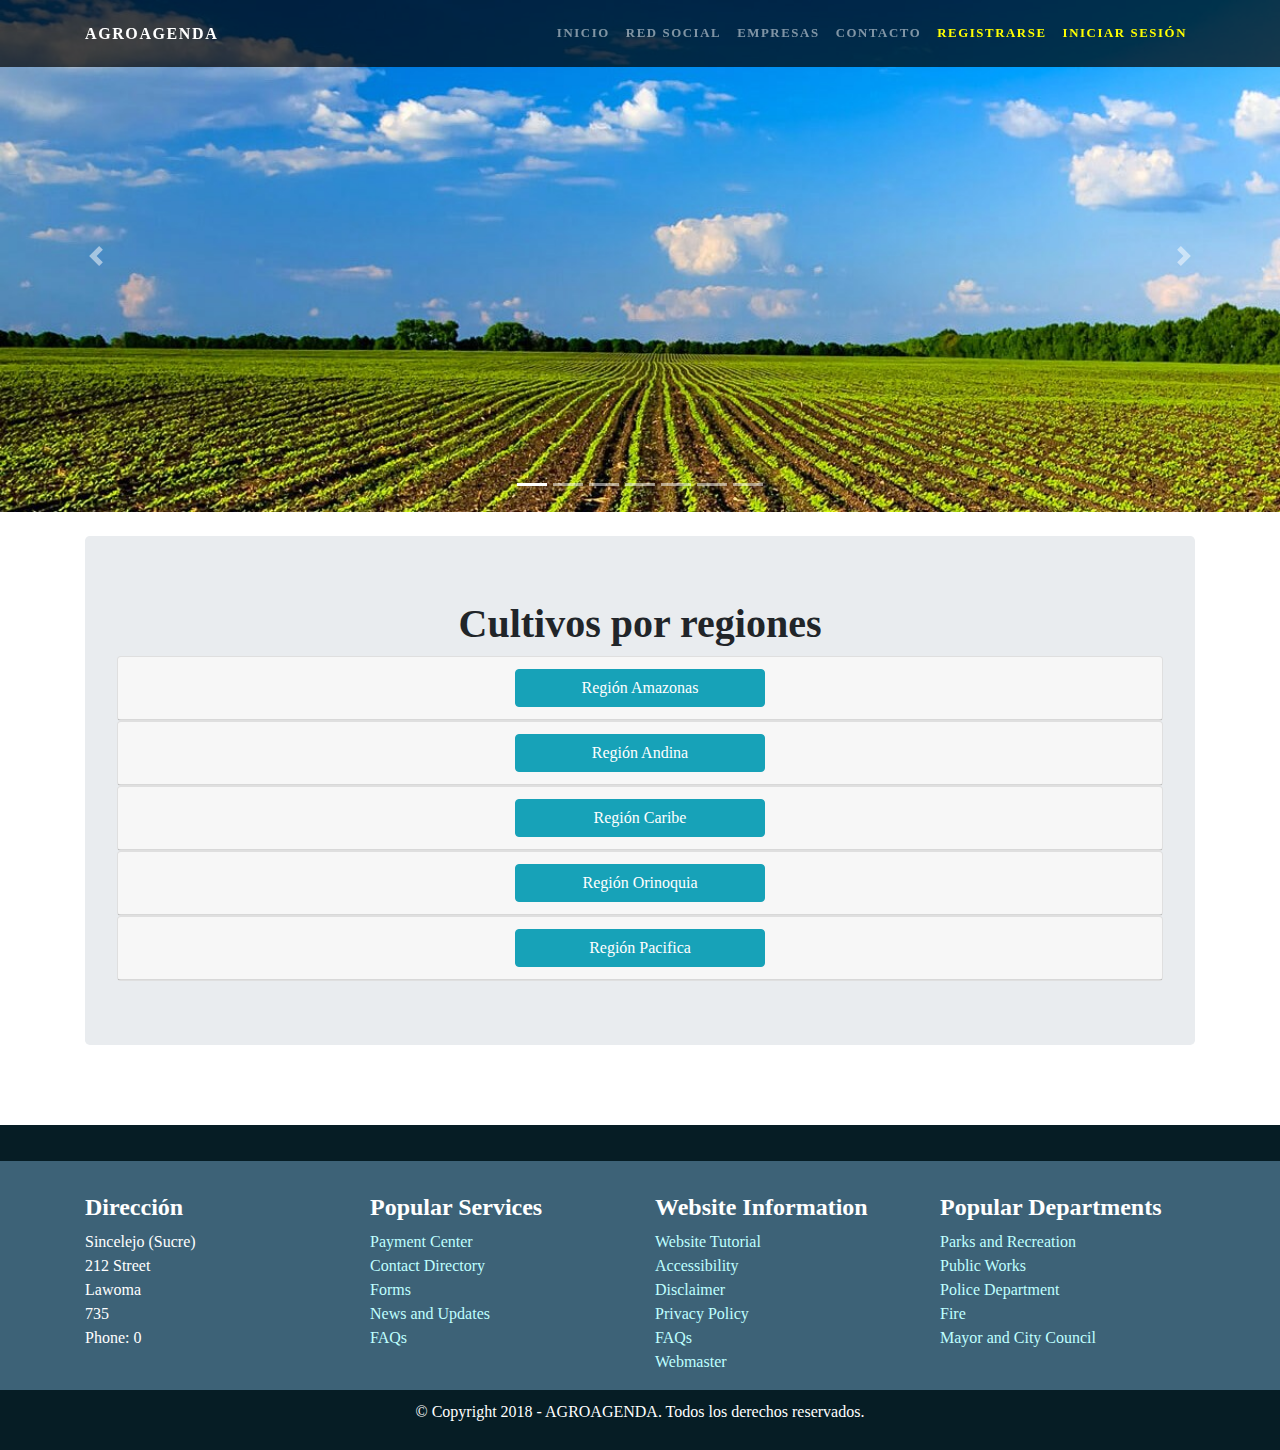
<file: index.html>
<!DOCTYPE html>
<html>
<head>
	<link rel="icon" type="image/ico" href="img/favicon.ico" />
	<!-- Required meta tags -->
  	<meta charset="utf-8">
  	<meta http-equiv="X-UA-Compatible" content="IE=edge">
    <meta name="viewport" content="width=device-width, initial-scale=1">
        <!-- NO CACHE EN LOS BUSCADORES !-->
        <meta charset="utf-8">
        <meta http-equiv="Expires" content="0">
        <meta http-equiv="Last-Modified" content="0">
        <meta http-equiv="Cache-Control" content="no-cache, mustrevalidate">
        <meta http-equiv="Pragma" content="no-cache">

  <!-- LIBRERIAS BOOTSTRAP !-->
    <script src="framework/bootstrap/js/jquery-3.3.1.min.js"></script>
      <script src="framework/bootstrap/js/bootstrap.min.js"></script>
  <link rel="stylesheet" href="framework/bootstrap/css/bootstrap.min.css">
  <script src="framework/bootstrap/js/popper.min.js"></script>

  <script src="framework/alertifyjs/alertify.js"></script>
  <script src="js/datos.js"></script>
  <link rel="stylesheet" type="text/css" href="framework/alertifyjs/css/alertify.css">
  <link rel="stylesheet" type="text/css" href="framework/alertifyjs/css/themes/default.css">

	<!-- <script src='framework/fullcalendar/lib/jquery.min.js'></script> -->
	<script src='framework/fullcalendar/lib/moment.min.js'></script>
	<script src='framework/fullcalendar/fullcalendar.min.js'></script>
	<link rel='stylesheet' href='framework/fullcalendar/fullcalendar.min.css' />
  <script src='framework/fullcalendar/es.js'></script>

  <script src='framework/bootstrap/js/bootstrap-clockpicker.js'></script>
  <script src='js/datos.js'></script>
  <link rel="stylesheet" href="framework/bootstrap/css/bootstrap-clockpicker.css">

  <link rel="stylesheet" href="css/footer.css">


     <!-- Custom styles for this template -->
    <link href="css/one-page-wonder.min.css" rel="stylesheet">
    
    <!-- URL BD -->
    <script src='js/url_BD.js'></script>



	<style>
  .bg-1 {
      background-color: #1abc9c;
      color: #ffffff;
  }
  .bg-2 {
      background-color: #474e5d;
      color: #ffffff;
  }
  .bg-3 {
      background-color: #ffffff;
      color: #555555;
  }
  .container-fluid {
      padding-top: 70px;
      padding-bottom: 70px;
  }
   /* Make the image fully responsive */
  .carousel-inner img {
      width: 100%;
      height: 100%;
  }
    .fc th{
    padding: 10px 0px;
    vertical-align: middle;
    background: #F2F2F2;
    width: 3px;
    height: 2px;
  }
    .fc td{
    width: 3px;
    height: 3px;
  }
  </style>



	<title>Agro Agenda</title>
</head>
<body>

<!--MENU--------------------------------->
  <nav class="navbar navbar-expand-lg navbar-dark navbar-custom fixed-top" >
    <div class="container">
  <a class="navbar-brand" href="index.html" >
   <b> AGROAGENDA </b>
  <!-- <img src="img/logo.png" alt="Los Angeles" width="1100" height="500"> -->
  </a>
        <button class="navbar-toggler collapsed" type="button" data-toggle="collapse" data-target="#navbarResponsive" aria-controls="navbarResponsive" aria-expanded="false" aria-label="Toggle navigation">
          <span class="navbar-toggler-icon"></span>
        </button>


  <div class="navbar-collapse collapse" id="navbarResponsive" style="">

    <ul class="navbar-nav ml-auto">
      <li class="nav-item">
        <a class="nav-link" href="index.html" id="Inicio">Inicio <span class="sr-only">(current)</span> </a>
      </li>

      <li class="nav-item dropdown">
        <a class="nav-link dropdown-toggle" href="#" id="navbarDropdown" role="button" data-toggle="dropdown" aria-haspopup="true" aria-expanded="false">
          Administrador
        </a>
        <div class="dropdown-menu" aria-labelledby="navbarDropdown">
          <a class="dropdown-item " href="pagesAdministrador/listarAgenda.html" id="Agenda">Agendas</a>
          <a class="dropdown-item " href="pagesCalcularCostos/calcularCostos.php" id="calcularCostos">Calcular Costos</a>
          <a class="dropdown-item " href="pagesAdministrador/gestionarUsuario.html" id="gestionarUsuario">Gestionar Usuario</a>
          <a class="dropdown-item " href="pagesAdministrador/gestionarExperiencias.html" id="gestionarExperiencias">Gestionar Experiencias</a>
          <a class="dropdown-item " href="pagesAdministrador/gestionarPlagas.php" id="gestionarPlagas">Gestionar Plagas</a>
        </div>

      </li>

      <li class="nav-item dropdown">
        <a class="nav-link dropdown-toggle" href="#" id="navbarDropdown2" role="button" data-toggle="dropdown" aria-haspopup="true" aria-expanded="false">
          Empleado
        </a>
        <div class="dropdown-menu" aria-labelledby="navbarDropdown">
          <a class="dropdown-item" href="pagesEmpleado/listarAgendaEmpleado.html" id="AgendaEmpleado">Agendas</a>
        </div>
      </li>

        <li class="nav-item">
        <a class="nav-link" href="pagesAdministrador/redSocial.html" id="redSocial">Red Social</a>
      </li>

      <li class="nav-item">
        <a class="nav-link" href="paginas/empresas.html" id="Empresas">Empresas</a>
      </li>
      <li class="nav-item">
        <a class="nav-link" href="paginas/contacto.html" id="Contacto">Contacto</a>
      </li>

                  <li class="nav-item">
              <a class="nav-link" href="paginas/registroPublico.html" style="color: yellow" id="Registrarse">Registrarse</a>
            </li>
            <li class="nav-item">
              <a class="nav-link" href="paginas/login.html" style="color: yellow" id="IniciarSesion">Iniciar Sesión</a>
            </li>
            <li class="nav-item">
              <button type="button" onclick="CerrarSesion()" class="btn btn-outline-light" id="CerrarSesion">Cerrar Sesión</button>
            </li>
    </ul>

  </div>


</div>
</nav>
<!--FIN MENU--------------------------------->


<!--CARRUSEL------------------->
<div id="carouselExampleIndicators" class="carousel slide" data-ride="carousel">
  <ol class="carousel-indicators">
    <li data-target="#carouselExampleIndicators" data-slide-to="0" class="active"></li>
    <li data-target="#carouselExampleIndicators" data-slide-to="1"></li>
    <li data-target="#carouselExampleIndicators" data-slide-to="2"></li>
    <li data-target="#carouselExampleIndicators" data-slide-to="3"></li>
    <li data-target="#carouselExampleIndicators" data-slide-to="4"></li>
    <li data-target="#carouselExampleIndicators" data-slide-to="5"></li>
    <li data-target="#carouselExampleIndicators" data-slide-to="6"></li>
  </ol>
  <div class="carousel-inner">
    <div class="carousel-item active">
      <img class="d-block w-100" src="img/13.jpg" alt="First slide">
    </div>
    <div class="carousel-item">
      <img class="d-block w-100" src="img/14.jpg" alt="Second slide">
    </div>
    <div class="carousel-item">
      <img class="d-block w-100" src="img/15.jpg" alt="Third slide">
    </div>
    <div class="carousel-item">
      <img class="d-block w-100" src="img/16.jpg" alt="Third slide">
    </div>
    <div class="carousel-item">
      <img class="d-block w-100" src="img/17.jpg" alt="Third slide">
    </div>
    <div class="carousel-item">
      <img class="d-block w-100" src="img/18.jpg" alt="Third slide">
    </div>
    <div class="carousel-item">
      <img class="d-block w-100" src="img/20.jpg" alt="Third slide">
    </div>
  </div>
  <a class="carousel-control-prev" href="#carouselExampleIndicators" role="button" data-slide="prev">
    <span class="carousel-control-prev-icon" aria-hidden="true"></span>
    <span class="sr-only">Previous</span>
  </a>
  <a class="carousel-control-next" href="#carouselExampleIndicators" role="button" data-slide="next">
    <span class="carousel-control-next-icon" aria-hidden="true"></span>
    <span class="sr-only">Next</span>
  </a>
</div>
<!--FIN  CARRUSEL------------------------------------------------------------->
<br>

<div class="container">

  <div class="jumbotron">
    <h1 style="text-align: center;">Cultivos por regiones</h1>


<div id="accordion">

   <div class="card">
    <div class="card-header" id="headingUno">
      <h6 class="mb-0" style="text-align: center;">
        <button class="btn btn-info" style="width: 250px" type="button" data-toggle="collapse" data-target="#regionAmazonas" aria-expanded="false" aria-controls="regionAmazonas">Región Amazonas</button>
      </h6>
    </div>
    <div class="collapse multi-collapse" id="regionAmazonas">
      <div class="card-body">
        <div class="cultivosRegionAmazonas"> <!-- AQUI VA EL ACORDEON DINAMICO -->

        </div>
      </div>
    </div>
  </div>

  <div class="card">
    <div class="card-header" id="headingDos">
      <h6 class="mb-0" style="text-align: center;">
        <button class="btn btn-info" style="width: 250px" type="button" data-toggle="collapse" data-target="#regionAndina" aria-expanded="false" aria-controls="regionAndina">Región Andina</button>
      </h6>
    </div>
    <div class="collapse multi-collapse" id="regionAndina">
      <div class="card-body">
        <div class="cultivosRegionAndina"> <!-- AQUI VA EL ACORDEON DINAMICO -->

        </div>
      </div>
    </div>
  </div>

  <div class="card">
    <div class="card-header" id="headingTres">
      <h6 class="mb-0" style="text-align: center;">
        <button class="btn btn-info" type="button"  style="width: 250px" data-toggle="collapse" data-target="#regionCaribe" aria-expanded="false" aria-controls="regionCaribe">Región Caribe</button>
      </h6>
    </div>
    <div class="collapse multi-collapse" id="regionCaribe">
      <div class="card-body">
        <div class="cultivosRegionCaribe"> <!-- AQUI VA EL ACORDEON DINAMICO -->

        </div>
      </div>
    </div>
  </div>

  <div class="card">
    <div class="card-header" id="headingCuatro">
      <h6 class="mb-0" style="text-align: center;">
        <button class="btn btn-info" type="button" style="width: 250px" data-toggle="collapse" data-target="#regionOrinoquia" aria-expanded="false" aria-controls="regionOrinoquia">Región Orinoquia</button>
      </h6>
    </div>
    <div class="collapse multi-collapse" id="regionOrinoquia">
      <div class="card-body">
        <div class="cultivosRegionOrinoquia"> <!-- AQUI VA EL ACORDEON DINAMICO -->

        </div>
      </div>
    </div>
  </div>

  <div class="card">
    <div class="card-header" id="headingCinco">
      <h6 class="mb-0" style="text-align: center;">
        <button class="btn btn-info" type="button"  style="width: 250px; " data-toggle="collapse" data-target="#regionPacifica" aria-expanded="false" aria-controls="regionPacifica">Región Pacifica</button>
      </h6>
    </div>
    <div class="collapse multi-collapse" id="regionPacifica">
      <div class="card-body">
        <div class="cultivosRegionPacifica"> <!-- AQUI VA EL ACORDEON DINAMICO -->

        </div>
      </div>
    </div>
  </div>


</div>


  </div>

</div>

<br><br>

 <!-- FOOTER ----------------   -->
<footer class="footer">
  <div class="container text-center">
  <p class="text-xs-center" >

  </p>
  </div>
</footer>

<footer class="mainfooter" role="contentinfo">



  <div class="footer-middle">
  <div class="container">
    <div class="row">
      <div class="col-md-3 col-sm-6">
        <!--Column1-->
        <div class="footer-pad">
          <h4>Dirección</h4>
          <address>
                <ul class="list-unstyled">
                  <li>
                    Sincelejo (Sucre)<br>
                    212  Street<br>
                    Lawoma<br>
                    735<br>
                  </li>
                  <li>
                    Phone: 0
                  </li>
                </ul>
              </address>
        </div>
      </div>
      <div class="col-md-3 col-sm-6">
        <!--Column1-->
        <div class="footer-pad">
          <h4>Popular Services</h4>
          <ul class="list-unstyled">
            <li><a href="#"></a></li>
            <li><a href="#">Payment Center</a></li>
            <li><a href="#">Contact Directory</a></li>
            <li><a href="#">Forms</a></li>
            <li><a href="#">News and Updates</a></li>
            <li><a href="#">FAQs</a></li>
          </ul>
        </div>
      </div>
      <div class="col-md-3 col-sm-6">
        <!--Column1-->
        <div class="footer-pad">
          <h4>Website Information</h4>
          <ul class="list-unstyled">
            <li><a href="#">Website Tutorial</a></li>
            <li><a href="#">Accessibility</a></li>
            <li><a href="#">Disclaimer</a></li>
            <li><a href="#">Privacy Policy</a></li>
            <li><a href="#">FAQs</a></li>
            <li><a href="#">Webmaster</a></li>
          </ul>
        </div>
      </div>
      <div class="col-md-3 col-sm-6">
        <!--Column1-->
        <div class="footer-pad">
          <h4>Popular Departments</h4>
          <ul class="list-unstyled">
            <li><a href="#">Parks and Recreation</a></li>
            <li><a href="#">Public Works</a></li>
            <li><a href="#">Police Department</a></li>
            <li><a href="#">Fire</a></li>
            <li><a href="#">Mayor and City Council</a></li>
            <li>
              <a href="#"></a>
            </li>
          </ul>
        </div>
      </div>
    </div>
  </div>
  </div>

</footer>

<footer class="footer">
  <div class="container text-center">
  <p class="text-xs-center" >&copy; Copyright 2018 - AGROAGENDA.  Todos los derechos reservados.</p>
  </div>
</footer>

<!-- FIN FOOTER -----------------------------------------------------------   -->

<script >

var DatosCultivos;
  stylosSesiones();
  document.getElementById('Agenda').style.display=agenda;
  document.getElementById('Registrarse').style.display=registrarse;
  document.getElementById('IniciarSesion').style.display=iniciarSesion;
  document.getElementById('CerrarSesion').style.display=cerrarSesion;
  document.getElementById('navbarDropdown').style.display=menuAdministrador;
  document.getElementById('navbarDropdown2').style.display=menuEmpleado;
  

  //LLENAR LOS SELECT DEL NOMBRE DE CULTIVOS PARA LAS EXPERIENCIAS    
             $(function() {
                $.getJSON(ConsultarCultivosBD, function(data) {

                  for (var i = 0; i < data.length; i++) {
                  //  $('#traer').append(data[i].nombre + '</br>');
                    $('#txtNombreCultivoExp').append('<option name="' + data[i].idCultivo + '">' + data[i].nombreCultivo + '</option>');
                  }
                })
                .fail(function(){
                 // alertify.error('Error Al Contultar');
                })
              });
//////////////////////////////////////////////

//LLENAR LOS INPUT  DESCRIPCION Y REGION CON EL SELECT DE NOMBRE DEL CULTIVO
$(document).ready(function() {
    $("#txtNombreCultivoExp").change(function() {
  $("#txtDescripcionExp").empty();
  $.getJSON(ConsultarDescripcion+$("#txtNombreCultivoExp").val(),function(data){
    //console.log(data[0]);
    
    $('#txtDescripcionExp').append(data[0].descripcion);
    $('#txtRegionExp').val(data[0].region);

  });
    });
});
//----/////////////////////////FIN LLENAR INPUT///////////////

//FUNCION PARA AGREGAR BD---------------------------------
  function RecolectarDatosInput(){


    var region=document.getElementById('txtRegionNuevo');
    var selected = region.options[region.selectedIndex].text;
    var idRegion;

    switch (selected){

      case "Región Amazonas":idRegion='1';break;
      case "Región Andina":idRegion='2';break;
      case "Región Caribe":idRegion='3';break;
      case "Región Orinoquia":idRegion='4';break;
      case "Región Pacifica":idRegion='5';break;
      default:idRegion='0';

    }

    if(idRegion==0){
        alertify.error("Debe seleccionar una Region");
    }else{

      NuevoEvento = {
      idUsuario:sessionStorage.getItem('1'),
      password:sessionStorage.getItem('2'),
      nombreCultivo:$('#txtNombreCultivoNuevo').val(),
      descripcion:$('#txtDescripcionNuevo').val(),
      idRegion:idRegion,
      tipoSemilla:$('#txtTipoSemillaNuevo').val(),
      procedimiento:$('#txtProcedimientoNuevo').val(),
      comoSembrar:$('#txtComoSembrarNuevo').val()

    };

    EnviarInformacion(NuevoEvento);

    }



  }
  //ENVIAR INFORMACION A LA BASE DE DATOS
  function EnviarInformacion( objEvento){

    $.ajax({
      type:'POST',
      url:InsertarCultivo,
      data: objEvento,
      success: function(msg){
        if(msg){
           alertify.success("Operación Exitosa :)");

        }
      },
      error:function(){
        alertify.error("Operación FallidaAqui :(");
      }

    });

  }

  //FIN FUNCION AGREGAR BD-------------------------------------------------

//FUNCION EDITAR CULTIVOS
function EditarCultivosBD(){

}

//FUNCION ELIMINAR CULTIVOS
function EliminarCultivosBD(){

}


  //LISTAR CULTIVOS DETALLE-------ACORDEON DYNAMICAS-----------------------------------------------

  function CultivoDetalle(IdCultivo,idObject){
    idCultivo=IdCultivo;

                $.getJSON(ExperienciasCultivosPublica+idCultivo, function(data) {
                  
                  var idExp;                    

                  for (var i = 0; i < data.length; i++) {
                   
                      switch(idObject){

                        case 1: idExp='idAmazonasExp'+IdCultivo; break;
                        case 2: idExp='idAndinaExp'+IdCultivo; break;
                        case 3: idExp='idCaribeExp'+IdCultivo; break;
                        case 4: idExp='idOrinoquiaExp'+IdCultivo; break;
                        case 5: idExp='idPacificaExp'+IdCultivo; break;
                        default : break;

                      }

                  $('#'+idExp).append('<hr><div class="form-row " >'+
                      '<div class="col-sm-12">'+
                        '<strong><label >Tipo Semilla: </label></strong> '+data[i].tipoSemilla+'</div>'+
                      '<div class="col-sm-12">'+
                        '<strong><label >Abono: </label></strong>'+data[i].abono+'</div>'+
                      '<div class="col-sm-12">'+
                        '<strong><label >Procedimiento: </label></strong>'+data[i].procedimiento+'</div>'+
                      '<div class="col-sm-12">'+
                        '<strong><label >Como Sembrar: </label></strong>'+data[i].comoSembrar+'</div>'+
                    '</div>');

                    }

                })
                .fail(function(){
                  //alertify.error('Error Al Contultar FOR');
                });

                return "";


}


//LISTAR CULTIVOS  REGION AMAZONAS -------ACORDEON DYNAMICAS------------------------------------------------

    var  idUsuario=sessionStorage.getItem("1");
    var  password=sessionStorage.getItem("2");
    var idRegionAmazona='1';

var result="";
$(function(){
        $.getJSON(CultivosRecomendadosAmazona+idRegionAmazona,function(data){

          var data = {
  items:data};

var success = function(data) {
  data.items.forEach(function(item,index) {
    $('.cultivosRegionAmazonas').append(
    '<div class="card">'+
      '<div class="card-header" id="heading_'+index+'">'+
        '<h5 class="mb-0">'+
        '<button class="btn btn-link" data-toggle="collapse" data-target="#collapse_'+index+'" aria-expanded="true" aria-controls="collapse_'+index+'">'+
          "Nombre del Cultivo: "+item.nombreCultivo+""+
        '</button>'+
      '</h5>'+
      '</div>'+
      '<div id="collapse_'+index+'" class="collapse" aria-labelledby="heading_'+index+'" data-parent="#accordion">'+
        '<div class="card-body">'+
           '<div class="form-row">'+
             '<div class="col"  id="idAmazonasExp'+item.idCultivo+'">'+
                '<strong><label >Descripción: </label></strong>'+
                " "+item.descripcion+'<hr>'+
                '<h6 style="text-align:center">EXPERIENCIAS CON ESTE CULTIVO:</h6> <hr>'+

                CultivoDetalle(item.idCultivo,1)

                +
              '</div>'+
              
            '</div>'+

                   '<hr>'+
                  

        '</div>'+
      '</div>'+
    '</div>'

      );

  });
}

// Feaking an ajax response...
success(data);

 })
        .fail(function() {
          //alertify.error("Usuario no Existe");
          })
      });

//FIN LISTAR CULTIVOS  REGION AMAZONAS -------ACORDEON DYNAMICAS------------------------------------------------


 //LISTAR CULTIVOS REGION ANDINA-------ACORDEON DYNAMICAS-----------------------------------------------

    var  idUsuario=sessionStorage.getItem("1");
    var  password=sessionStorage.getItem("2");
    var idRegionAndina='2';

var result="";
$(function(){
        $.getJSON(CultivosRecomendadosAndina+idRegionAndina,function(data){

          var data = {
  items:data};



var success = function(data) {
  data.items.forEach(function(item,index) {
    $('.cultivosRegionAndina').append(
    '<div class="card">'+
      '<div class="card-header" id="heading_A'+index+'">'+
        '<h5 class="mb-0">'+
        '<button class="btn btn-link" data-toggle="collapse" data-target="#collapse_A'+index+'" aria-expanded="true" aria-controls="collapse_A'+index+'">'+
          "Nombre del Cultivo: "+item.nombreCultivo+""+
        '</button>'+
      '</h5>'+
      '</div>'+
      '<div id="collapse_A'+index+'" class="collapse" aria-labelledby="heading_A'+index+'" data-parent="#accordion">'+
        '<div class="card-body">'+
           '<div class="form-row">'+
             '<div class="col" id="idAndinaExp'+item.idCultivo+'">'+
                '<strong><label >Descripción: </label></strong>'+
                " "+item.descripcion+'<hr>'+
                '<h6 style="text-align:center">EXPERIENCIAS CON ESTE CULTIVO:</h6> <hr>'+

                CultivoDetalle(item.idCultivo,2)

                +
              '</div>'+
              
            '</div>'+

                   '<hr>'+
                 

        '</div>'+
      '</div>'+
    '</div>'

      );

  });
}

// Feaking an ajax response...
success(data);

 })
        .fail(function() {
          //alertify.error("Usuario no Existe");
          })
      });

//FIN LISTAR CULTIVOS  REGION ANDINA -------ACORDEON DYNAMICAS------------------------------------------------


 //LISTAR CULTIVOS REGION CARIBE-------ACORDEON DYNAMICAS-----------------------------------------------

    var  idUsuario=sessionStorage.getItem("1");
    var  password=sessionStorage.getItem("2");
    var idRegionCaribe='3';

var result="";
$(function(){
        $.getJSON(CultivosRecomendadosCaribe+idRegionCaribe,function(data){

          var data = {
  items:data};

var success = function(data) {
  data.items.forEach(function(item,index) {
    $('.cultivosRegionCaribe').append(
    '<div class="card">'+
      '<div class="card-header" id="heading_C'+index+'">'+
        '<h5 class="mb-0">'+
        '<button class="btn btn-link" data-toggle="collapse" data-target="#collapse_C'+index+'" aria-expanded="true" aria-controls="collapse_C'+index+'">'+
          "Nombre del Cultivo: "+item.nombreCultivo+""+
        '</button>'+
      '</h5>'+
      '</div>'+
      '<div id="collapse_C'+index+'" class="collapse" aria-labelledby="heading_C'+index+'" data-parent="#accordion">'+
        '<div class="card-body">'+
           '<div class="form-row">'+
             '<div class="col" id="idCaribeExp'+item.idCultivo+'">'+
                '<strong><label >Descripción: </label></strong>'+
                " "+item.descripcion+'<hr>'+
                '<h6 style="text-align:center">EXPERIENCIAS CON ESTE CULTIVO:</h6> <hr>'+

                CultivoDetalle(item.idCultivo,3)

                +
              '</div>'+
              
            '</div>'+

                   '<hr>'+
                
        '</div>'+
      '</div>'+
    '</div>'

      );

  });
}

// Feaking an ajax response...
success(data);

 })
        .fail(function() {
          //alertify.error("Usuario no Existe");
          })
      });

//FIN LISTAR CULTIVOS  REGION CARIBE -------ACORDEON DYNAMICAS------------------------------------------------


 //LISTAR CULTIVOS REGION ORINOQUIA-------ACORDEON DYNAMICAS-----------------------------------------------

    var  idUsuario=sessionStorage.getItem("1");
    var  password=sessionStorage.getItem("2");
    var idRegionOrinoquia='4';

var result="";
$(function(){
        $.getJSON(CultivosRecomendadosOrinoquia+idRegionOrinoquia,function(data){

          var data = {
  items:data};

var success = function(data) {
  data.items.forEach(function(item,index) {
    $('.cultivosRegionOrinoquia').append(
    '<div class="card">'+
      '<div class="card-header" id="heading_O'+index+'">'+
        '<h5 class="mb-0">'+
        '<button class="btn btn-link" data-toggle="collapse" data-target="#collapse_O'+index+'" aria-expanded="true" aria-controls="collapse_O'+index+'">'+
          "Nombre del Cultivo: "+item.nombreCultivo+""+
        '</button>'+
      '</h5>'+
      '</div>'+
      '<div id="collapse_O'+index+'" class="collapse" aria-labelledby="heading_O'+index+'" data-parent="#accordion">'+
        '<div class="card-body">'+
           '<div class="form-row">'+
             '<div class="col" id="idOrinoquiaExp'+item.idCultivo+'">'+
                '<strong><label >Descripción: </label></strong>'+
                " "+item.descripcion+'<hr>'+
                '<h6 style="text-align:center">EXPERIENCIAS CON ESTE CULTIVO:</h6> <hr>'+

                CultivoDetalle(item.idCultivo,4)

                +
              '</div>'+
              
            '</div>'+

                   '<hr>'+


        '</div>'+
      '</div>'+
    '</div>'

      );

  });
}

// Feaking an ajax response...
success(data);

 })
        .fail(function() {
          //alertify.error("Usuario no Existe");
          })
      });

//FIN LISTAR CULTIVOS  REGION ORINOQUIA -------ACORDEON DYNAMICAS------------------------------------------------


 //LISTAR CULTIVOS REGION PACIFICA-------ACORDEON DYNAMICAS-----------------------------------------------

    var  idUsuario=sessionStorage.getItem("1");
    var  password=sessionStorage.getItem("2");
    var idRegionPacifica='5';

var result="";
$(function(){
        $.getJSON(CultivosRecomendadosPacifica+idRegionPacifica,function(data){

          var data = {
  items:data};

var success = function(data) {
  data.items.forEach(function(item,index) {
    $('.cultivosRegionPacifica').append(
    '<div class="card">'+
      '<div class="card-header" id="heading_P'+index+'">'+
        '<h5 class="mb-0">'+
        '<button class="btn btn-link" data-toggle="collapse" data-target="#collapse_P'+index+'" aria-expanded="true" aria-controls="collapse_P'+index+'">'+
          "Nombre del Cultivo: "+item.nombreCultivo+""+
        '</button>'+
      '</h5>'+
      '</div>'+
      '<div id="collapse_P'+index+'" class="collapse" aria-labelledby="heading_P'+index+'" data-parent="#accordion">'+
        '<div class="card-body">'+
           '<div class="form-row">'+
             '<div class="col" id="idPacificaExp'+item.idCultivo+'">'+
                '<strong><label >Descripción: </label></strong>'+
                " "+item.descripcion+'<hr>'+
                '<h6 style="text-align:center">EXPERIENCIAS CON ESTE CULTIVO:</h6> <hr>'+

                CultivoDetalle(item.idCultivo,5)

                +
              '</div>'+
              
            '</div>'+

                   '<hr>'+
                 

        '</div>'+
      '</div>'+
    '</div>'

      );

  });
}

// Feaking an ajax response...
success(data);

 })
        .fail(function() {
          //alertify.error("Usuario no Existe");
          })
  });

//FIN LISTAR CULTIVOS  REGION PACIFICA -------ACORDEON DYNAMICAS------------------------------------------------



</script>

</body>
</html>
</file>
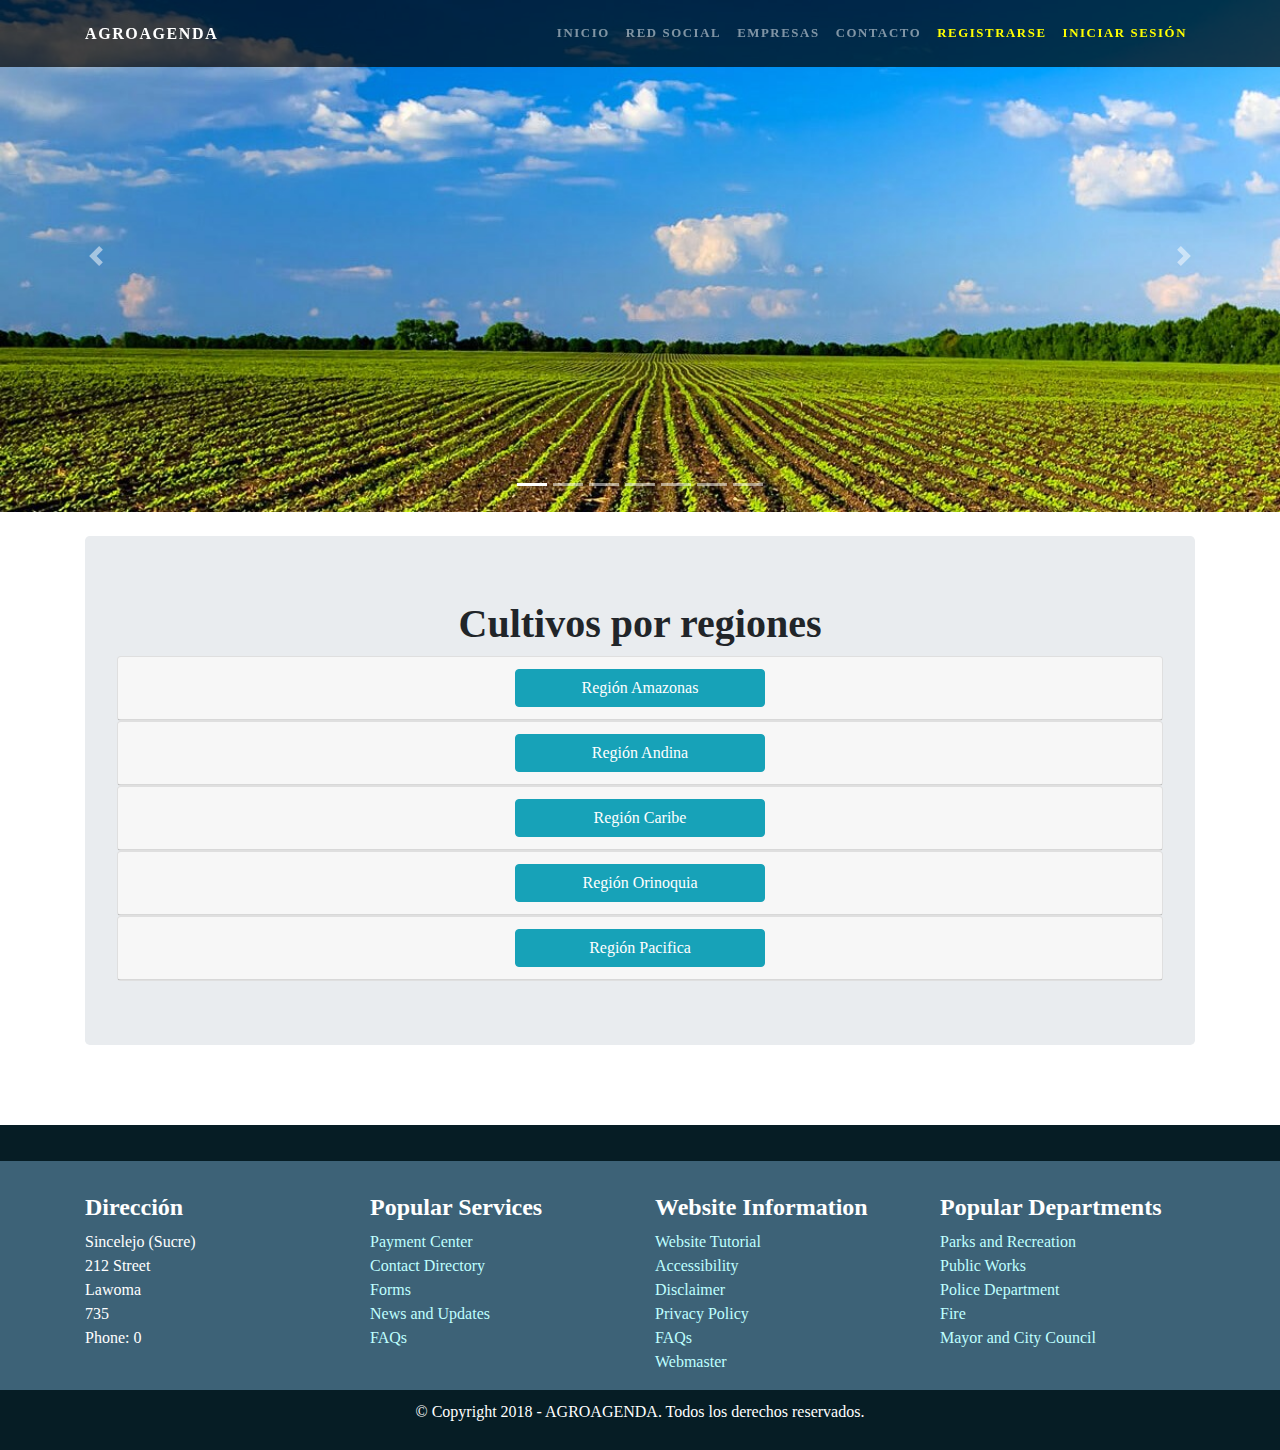
<file: pagesAdministrador/agenda.html>
<!DOCTYPE html>
<html>
<head>
	<!-- Required meta tags -->
  	<meta charset="utf-8">
  	<meta http-equiv="X-UA-Compatible" content="IE=edge">
    <meta name="viewport" content="width=device-width, initial-scale=1">
        <!-- NO CACHE EN LOS BUSCADORES !-->
        <meta charset="utf-8">     
        <meta http-equiv="Expires" content="0">
        <meta http-equiv="Last-Modified" content="0">
        <meta http-equiv="Cache-Control" content="no-cache, mustrevalidate">
        <meta http-equiv="Pragma" content="no-cache">

  <!-- LIBRERIAS BOOTSTRAP !-->
    <script src="../framework/bootstrap/js/jquery-3.3.1.min.js"></script>
      <script src="../framework/bootstrap/js/bootstrap.min.js"></script>
  <link rel="stylesheet" href="../framework/bootstrap/css/bootstrap.min.css">
  <script src="../framework/bootstrap/js/popper.min.js"></script>

  <script src="../framework/alertifyjs/alertify.js"></script>
  <link rel="stylesheet" type="text/css" href="../framework/alertifyjs/css/alertify.css">
  <link rel="stylesheet" type="text/css" href="../framework/alertifyjs/css/themes/default.css">

	<!-- <script src='framework/fullcalendar/lib/jquery.min.js'></script> -->
	<script src='../framework/fullcalendar/lib/moment.min.js'></script>
	<script src='../framework/fullcalendar/fullcalendar.min.js'></script>
	<link rel='stylesheet' href='../framework/fullcalendar/fullcalendar.min.css' />
  <script src='../framework/fullcalendar/es.js'></script>

  <script src='../framework/bootstrap/js/bootstrap-clockpicker.js'></script>
  <link rel="stylesheet" href="../framework/bootstrap/css/bootstrap-clockpicker.css">

  <link rel="stylesheet" href="../css/footer.css">
<script src="../js/datos.js"></script>

     <!-- Custom styles for this template -->
    <link href="../css/one-page-wonder.min.css" rel="stylesheet">

      <!-- URL BD -->
    <script src='../js/url_BD.js'></script>

	<style>
  .bg-1 { 
      background-color: #1abc9c;
      color: #ffffff;
  }
  .bg-2 { 
      background-color: #474e5d;
      color: #ffffff;
  }
  .bg-3 { 
      background-color: #ffffff;
      color: #555555;
  }
  .container-fluid {
      padding-top: 70px;
      padding-bottom: 70px;
  }
   /* Make the image fully responsive */
  .carousel-inner img {
      width: 100%;
      height: 100%;
  }
    .fc th{
    padding: 10px 0px;
    vertical-align: middle;
    background: #F2F2F2;
    width: 3px;
    height: 2px;
  }
    .fc td{
    width: 3px;
    height: 3px;
  }
  </style>

	<script>

    var IdAgenda=sessionStorage.getItem("4");
    //SCRIPT DEL CALENDARIO
		$(document).ready(function() {
		  // page is now ready, initialize the calendar...
      
		  $('#calendario').fullCalendar({
		    // put your options and callbacks here
        header: {
          left:   'today,prev,next',
          center: 'title',
          right:  'month,basicWeek,basicDay'
        },

   /*     customButtons:{
          miBoton:{
            text:"Boton 1",
            click:function(){
              alert();
            }
          }
        },

*/
        //evento para ingresar la informacion al calendario
        dayClick: function(date, jsEvent, view) {

          var FechaInicio = new Date();

          //DESACTIVAR BOTONES AL AGREGAR
        $('#btnAgregar').prop("disabled",false);
        $('#btnModificar').prop("disabled",true);
        $('#btnEliminar').prop("disabled",true);

        LimpiarFormulario();
        $('#txtFecha').val(date.format());
        $('#txtHora').val(FechaInicio.getHours()+":"+FechaInicio.getMinutes());
        $('#modalEvento').modal();

        

       },
             //ruta para capturar los datos en la base de datos
              events:DatodF+IdAgenda,
             
              //evento para cuando se le de click a un evento en el calendario
              eventClick:function (calEvent, jsEvent, view) {
                  //DESHABILITAR BOTONES
                  $('#btnAgregar').prop("disabled",true);
                  $('#btnModificar').prop("disabled",false);
                  $('#btnEliminar').prop("disabled",false);
                //H5
                  $('#tituloEventoModal').html(calEvent.title);
                  //MOSTRAR LA INFORMACION DEL EVENTO EN LOS INPUT DEL MODAL
                  $('#txtDescripcion').val(calEvent.descripcion);
                  $('#txtID').val(calEvent.id);
                  $('#txtTitulo').val(calEvent.title);
                  $('#txtColor').val(calEvent.color);

                  FechaHora = calEvent.start._i.split(" ");
                  $('#txtFecha').val(FechaHora[0]);
                  $('#txtHora').val(FechaHora[1]);

                  

                  $('#modalEvento').modal();
              }

		  });

		});
	</script>

	<title>Agro Agenda</title>
</head>
<body>

<!--MENU--------------------------------->
  <nav class="navbar navbar-expand-lg navbar-dark navbar-custom fixed-top" >
    <div class="container">
  <a class="navbar-brand" href="index.html" >
   <b> AGROAGENDA </b>
  <!-- <img src="img/logo.png" alt="Los Angeles" width="1100" height="500"> -->
  </a>
        <button class="navbar-toggler collapsed" type="button" data-toggle="collapse" data-target="#navbarResponsive" aria-controls="navbarResponsive" aria-expanded="false" aria-label="Toggle navigation">
          <span class="navbar-toggler-icon"></span>
        </button>


  <div class="navbar-collapse collapse" id="navbarResponsive" style="">
   
 <ul class="navbar-nav ml-auto">
      <li class="nav-item">
        <a class="nav-link" href="../index.html" id="Inicio">Inicio <span class="sr-only">(current)</span> </a>
      </li>
      
        <li class="nav-item dropdown">
        <a class="nav-link dropdown-toggle" href="#" id="navbarDropdown" role="button" data-toggle="dropdown" aria-haspopup="true" aria-expanded="false">
          Administrador
        </a>
        <div class="dropdown-menu" aria-labelledby="navbarDropdown">
          <a class="dropdown-item " href="listarAgenda.html" id="Agenda">Agendas</a>
          <a class="dropdown-item " href="gestionarUsuario.html" id="gestionarUsuario">Gestionar Usuario</a>
          <a class="dropdown-item " href="gestionarExperiencias.html" id="gestionarExperiencias">Gestionar Experiencias</a>
          <a class="dropdown-item " href="gestionarPlagas.php" id="gestionarPlagas">Gestionar Plagas</a>
        </div>
      </li>

      <li class="nav-item">
        <a class="nav-link" href="redSocial.html" id="redSocial">Red Social</a>
      </li>
      
      <li class="nav-item">
        <a class="nav-link" href="../paginas/empresas.html" id="Empresas">Empresas</a>
      </li>
      <li class="nav-item">
        <a class="nav-link" href="../paginas/contacto.html" id="Contacto">Contacto</a>
      </li>  

                  <li class="nav-item">
              <a class="nav-link" href="../paginas/registroPublico.html" style="color: yellow" id="Registrarse">Registrarse</a>
            </li>
            <li class="nav-item">
              <a class="nav-link" href="../paginas/login.html" style="color: yellow" id="IniciarSesion">Iniciar Sesión</a>
            </li> 
            <li class="nav-item">
              <button type="button" onclick="CerrarSesion()" class="btn btn-outline-light" id="CerrarSesion">Cerrar Sesión</button>
            </li>  
    </ul>
  </div> 


</div>
</nav>
<!--FIN MENU--------------------------------->



<br><br><br>


<div class="container">

  <div id="accordion">
    <div class="card">
      <div class="card-header">
        <a class="card-link" >
          Nombre de la agenda seleccionada
        </a>
      </div>
      <div id="collapseOne"  data-parent="#accordion">
        <div class="card-body">
          Descripción
        </div>
      </div>
    </div>

  </div>
</div>

<br><br>

<!--MOSTRAR CALENDARIO------------------->
	<div class="container">

      		<div class="row">
      			<div class="col"></div>
      				<div class="col-12">
      					<div id="calendario"></div>
      				</div>
      			<div class="col"></div>
      		</div>

      <!-- Modal Agregar, Modificar, Eliminar -->
      <div class="modal fade" id="modalEvento" tabindex="-1" role="dialog" aria-labelledby="exampleModalLongTitle" aria-hidden="true">
        <div class="modal-dialog" role="document">
          <div class="modal-content">
            <div class="modal-header">
              <h5 class="modal-title" id="tituloEventoModal">Actividad</h5>
              <button type="button" class="close" data-dismiss="modal" aria-label="Close">
                <span aria-hidden="true">&times;</span>
              </button>
            </div>
            <div class="modal-body">
                <div style="display: none;">
                  Id: <input type="text" style="display: none;" id="txtID" name="txtID"> <br/> 
                </div>
              
              <form>
                  <div class="form-row">
                    <div class="col">
                      <label  >Fecha Inicio:</label>
                      <input type="date" id="txtFecha" class="form-control validate" name="txtFecha" >
                    </div>
                    <div class="col">
                      <label >Hora Inicio:</label>
                      <div class="input-group clockpicker" data-autoclose="true"">
                        <input type="time" id="txtHora" class="form-control validate" value="05:00" >
                      </div>
                    </div>
                  </div>

                   <div class="form-row">
                    <div class="col">
                      <label  >Fecha Fin:</label>
                      <input type="date" id="txtFechaFin" class="form-control validate" name="txtFechaFin" >
                    </div>
                    <div class="col">
                      <label >Hora Fin:</label>
                      <div class="input-group clockpicker" data-autoclose="true"">
                        <input type="time" id="txtHoraFin" class="form-control validate" value="00:00">
                      </div>
                    </div>
                    
                  </div>

                    <div class="form-group">
                      <label >Color:</label>
                      <input type="color" id="txtColor"  class="form-control validate" >
                    </div>

                  <br>

                  <div class="form-group">
                    <label >Actividad:</label>

                        <select style="height: 47px;" required="" class="form-control" id="txtTitulo">
                          <option value="" selected="" disabled="">Seleccionar</option>                    
                        </select>

                  </div>

                  <div class="form-group">
                    <label for="exampleFormControlTextarea1">Descripción:</label>
                    <textarea class="form-control" disabled="" id="txtDescripcion" rows="3"></textarea>
                  </div>

             

                </form>

            </div>
          
              <div class="modal-footer">
                <button type="button" id="btnAgregar" class="btn btn-success" >Agregar</button> 
                <button type="button" id="btnModificar" class="btn btn-primary" >Modificar</button> <br>
              </div>

              <div class="modal-footer">
                <button type="button" id="btnEliminar" class="btn btn-danger" >Borrar</button>
                <button type="button" class="btn btn-default" data-dismiss="modal">Cancelar</button>
              </div>
          
          </div>
        </div>
      </div>
      <!-- FIN Modal Modal Agregar, Modificar, Eliminar  -->

</div>

<br><br>
 
 <!-- FOOTER ----------------   --> 
<footer class="footer">
  <div class="container text-center">
  <p class="text-xs-center" > 

  </p>
  </div>
</footer>

<footer class="mainfooter" role="contentinfo">
  
  <div class="footer-middle">
  <div class="container">
    <div class="row">
      <div class="col-md-3 col-sm-6">
        <!--Column1-->
        <div class="footer-pad">
          <h4>Dirección</h4>
          <address>
                <ul class="list-unstyled">
                  <li>
                    Sincelejo (Sucre)<br>
                    212  Street<br>
                    Lawoma<br>
                    735<br>
                  </li>
                  <li>
                    Phone: 0
                  </li>
                </ul>
              </address>
        </div>
      </div>
      <div class="col-md-3 col-sm-6">
        <!--Column1-->
        <div class="footer-pad">
          <h4>Popular Services</h4>
          <ul class="list-unstyled">
            <li><a href="#"></a></li>
            <li><a href="#">Payment Center</a></li>
            <li><a href="#">Contact Directory</a></li>
            <li><a href="#">Forms</a></li>
            <li><a href="#">News and Updates</a></li>
            <li><a href="#">FAQs</a></li>
          </ul>
        </div>
      </div>
      <div class="col-md-3 col-sm-6">
        <!--Column1-->
        <div class="footer-pad">
          <h4>Website Information</h4>
          <ul class="list-unstyled">
            <li><a href="#">Website Tutorial</a></li>
            <li><a href="#">Accessibility</a></li>
            <li><a href="#">Disclaimer</a></li>
            <li><a href="#">Privacy Policy</a></li>
            <li><a href="#">FAQs</a></li>
            <li><a href="#">Webmaster</a></li>
          </ul>
        </div>
      </div>
      <div class="col-md-3 col-sm-6">
        <!--Column1-->
        <div class="footer-pad">
          <h4>Popular Departments</h4>
          <ul class="list-unstyled">
            <li><a href="#">Parks and Recreation</a></li>
            <li><a href="#">Public Works</a></li>
            <li><a href="#">Police Department</a></li>
            <li><a href="#">Fire</a></li>
            <li><a href="#">Mayor and City Council</a></li>
            <li>
              <a href="#"></a>
            </li>
          </ul>
        </div>
      </div>
    </div>
  </div>
  </div>
  <!--<div class="footer-bottom">
    <div class="container">
      <div class="row">
        <div class="col-xs-12">
         
          <p class="text-xs-center" >&copy; Copyright 2018 - CECAR.  Todos los derechos reservados.</p>
        </div>
      </div>
    </div>
  </div> -->
</footer>

<footer class="footer">
  <div class="container text-center">
  <p class="text-xs-center" >&copy; Copyright 2018 - AGROAGENDA.  Todos los derechos reservados.</p>
  </div>
</footer>

<!-- FIN FOOTER -----------------------------------------------------------   -->

<script >


  stylosSesiones();
  document.getElementById('Agenda').style.display=agenda;
  document.getElementById('Registrarse').style.display=registrarse;
  document.getElementById('IniciarSesion').style.display=iniciarSesion;
  document.getElementById('CerrarSesion').style.display=cerrarSesion;
  document.getElementById('navbarDropdown').style.display=menuAdministrador;


if(sessionStorage.getItem('3')=="administrador"){
  }else if(sessionStorage.getItem('3')=="trabajador"){
      window.location.href="../index.html";
  }else{
    window.location.href="../index.html";
  }

  //EVENTOs PARA CADA BOTON DEL MODAL - EL CUAL AGREGARA LOS DATOS AL CALENDARIO ////////////
  var NuevoEvento;
  $('#btnAgregar').click(function(){
    RecolectarDatosGUI();

    EnviarInformacion('agregar', NuevoEvento);
  });

  $('#btnEliminar').click(function(){
    RecolectarDatosGUI();

    EnviarInformacion('eliminar', NuevoEvento);
  });

    $('#btnModificar').click(function(){
    RecolectarDatosGUI();

    EnviarInformacion('modificar', NuevoEvento);
  });


  function RecolectarDatosGUI(){

     NuevoEvento = {
      id:$('#txtID').val(),
      title:$('#txtTitulo').val(),
      start:$('#txtFecha').val()+" "+$('#txtHora').val(),
      color:$('#txtColor').val(),
      descripcion:$('#txtDescripcion').val(),
      textColor:"#FFFFFF",
      end:$('#txtFechaFin').val()+" "+$('#txtHoraFin').val(),
      idAgenda:IdAgenda
    };

  }
  //ENVIAR INFORMACION A LA BASE DE DATOS
  function EnviarInformacion(accion, objEvento){
//alert(accion);
    $.ajax({
      type:'POST',
      url:EnventosPHP+accion,
      data: objEvento,
      success: function(msg){
        //alert(msg);
        if(msg){
          $('#calendario').fullCalendar('refetchEvents');
          $('#modalEvento').modal('toggle');
           alertify.success("Operación Exitosa :)");
        }
      },
      error:function(){
        alertify.error("Operación Fallida Aqui:(");
      }

    });

  }

    //PARA EJECUTAR EL RELOJ PARA LA HORA
  $('.clockpicker').clockpicker();

//LIMPIAR LOS CAMPOS
  function LimpiarFormulario(){
                  $('#txtDescripcion').val('');
                  $('#txtID').val('');
                  $('#txtTitulo').val('');
                  $('#txtColor').val('');
  }


    //LLENAR LISTA DE ACTIVIDADES/////////
  $(document).ready(function() {

          $.getJSON(consultarActividades+sessionStorage.getItem('4'), function(data) {

            for (var i = 0; i < data.length; i++) {
              $('#txtTitulo').append('<option value="'+data[i].idActividad+'" >'+data[i].nombreActividad+'</option>');
            }
          })
          .fail(function(){
            alertify.error('Agenda sin Actividades.');
          })

    });

$(document).ready(function() {
  //// ----- LENAR COMENTARIOS DE LAS ACTIVIDADES ----//////
          $("#txtTitulo").change(function() {
           $.getJSON(consultarActividades+sessionStorage.getItem('4'), function(data) {
            for (var i = 0; i < data.length; i++) {
              if($("#txtTitulo").val()==data[i].idActividad){
                $('#txtDescripcion').val(data[i].descripcionActividad);
                
                
              }
            }
          })
          .fail(function(){
            alertify.error('Error Al Contultar');
          })
              });
//------------------------------------------------------------//
   });

  //// FIN LLENAR SELECT DE ACRTIVIDADES ////////////



 
</script>

</body>
</html>
</file>
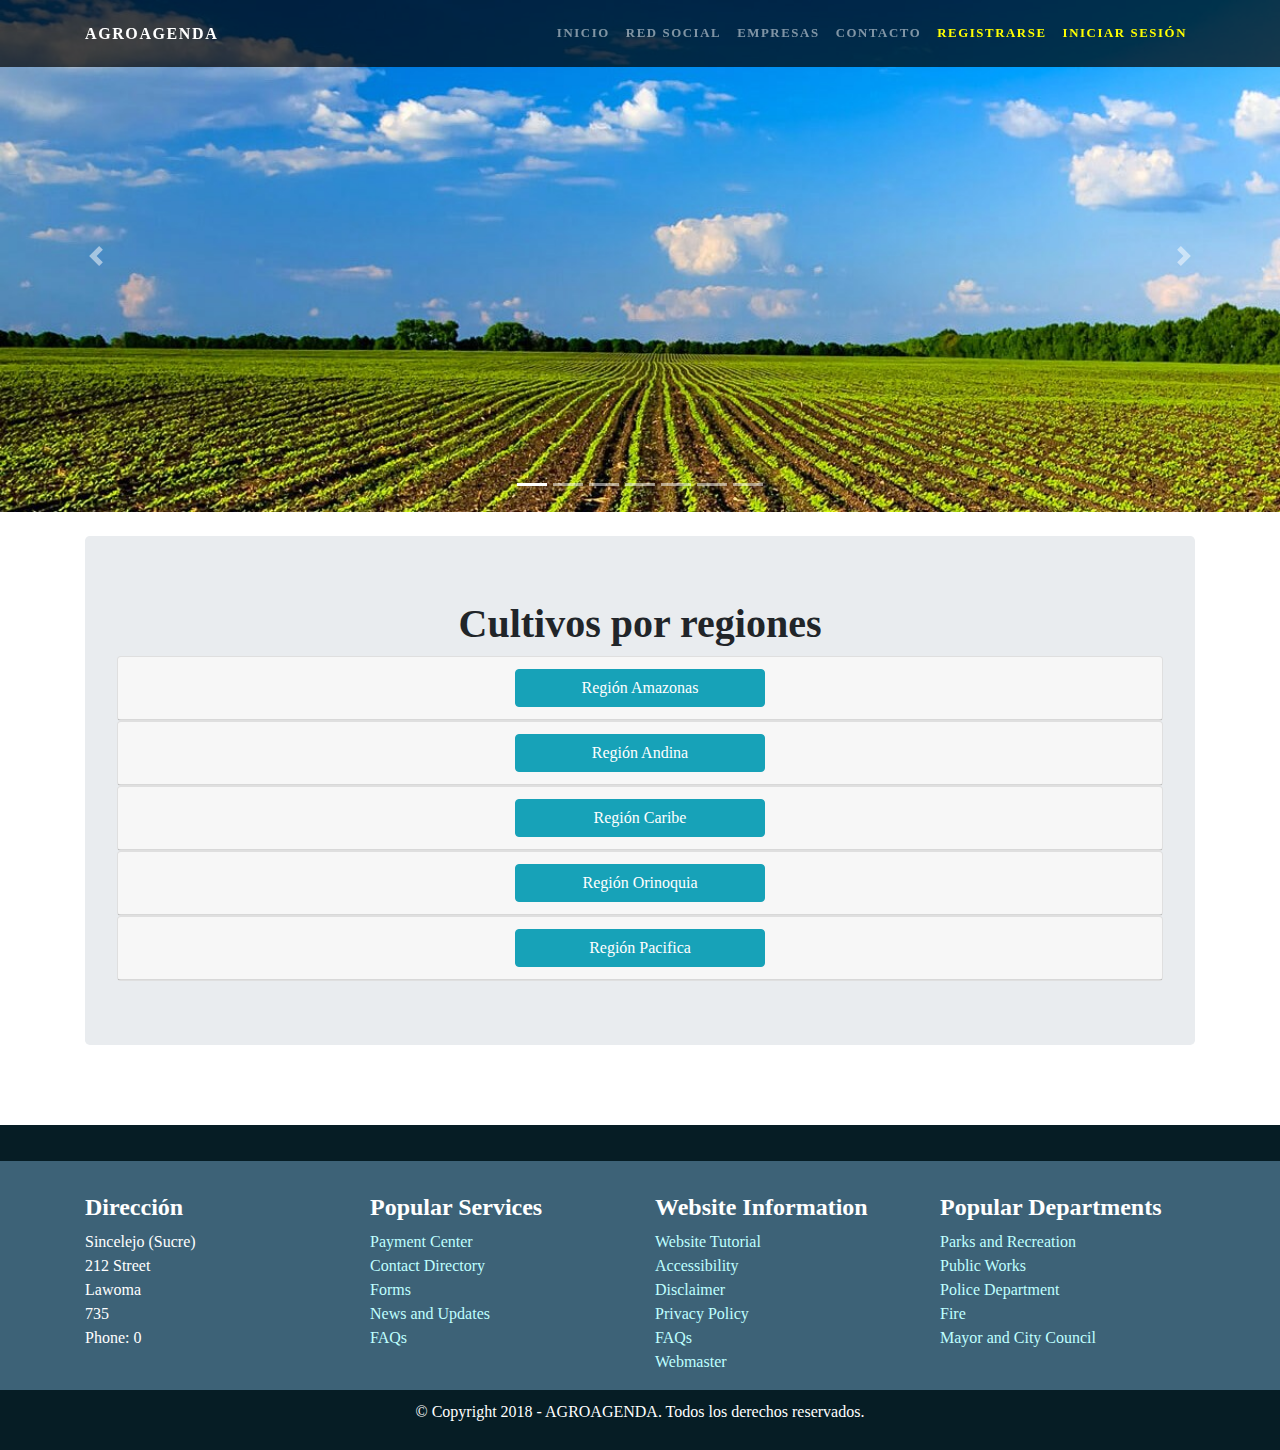
<file: pagesAdministrador/gestionarExperiencias.html>
<!DOCTYPE html>
<html>
<head>
	<!-- Required meta tags -->
  	<meta charset="utf-8">
  	<meta http-equiv="X-UA-Compatible" content="IE=edge">
    <meta name="viewport" content="width=device-width, initial-scale=1">
        <!-- NO CACHE EN LOS BUSCADORES !-->
        <meta charset="utf-8">
        <meta http-equiv="Expires" content="0">
        <meta http-equiv="Last-Modified" content="0">
        <meta http-equiv="Cache-Control" content="no-cache, mustrevalidate">
        <meta http-equiv="Pragma" content="no-cache">


 <!-- LIBRERIAS BOOTSTRAP !-->
    <script src="../framework/bootstrap/js/jquery-3.3.1.min.js"></script>
      <script src="../framework/bootstrap/js/bootstrap.min.js"></script>
  <link rel="stylesheet" href="../framework/bootstrap/css/bootstrap.min.css">
  <script src="../framework/bootstrap/js/popper.min.js"></script>

  <script src="../framework/alertifyjs/alertify.js"></script>
  <link rel="stylesheet" type="text/css" href="../framework/alertifyjs/css/alertify.css">
  <link rel="stylesheet" type="text/css" href="../framework/alertifyjs/css/themes/default.css">

  <!-- <script src='framework/fullcalendar/lib/jquery.min.js'></script> -->
  <script src='../framework/fullcalendar/lib/moment.min.js'></script>
  <script src='../framework/fullcalendar/fullcalendar.min.js'></script>
  <link rel='stylesheet' href='../framework/fullcalendar/fullcalendar.min.css' />
  <script src='../framework/fullcalendar/es.js'></script>

  <script src='../framework/bootstrap/js/bootstrap-clockpicker.js'></script>
  <link rel="stylesheet" href="../framework/bootstrap/css/bootstrap-clockpicker.css">

  <link rel="stylesheet" href="../css/footer.css">
<script src='../js/datos.js'></script>

     <!-- Custom styles for this template -->
    <link href="../css/one-page-wonder.min.css" rel="stylesheet">

      <!-- URL BD -->
    <script src='../js/url_BD.js'></script>

<!-- PUSH NOTIFICACIONES 
    <script src="../framework/push/push.min.js" ></script>

    <script>
    //Todo el código que se encuentra aquí se auto explica 
    Push.create("AgroAgenda", { //Titulo de la notificación
      body: "Desarrollador front-end.", //Texto del cuerpo de la notificación
      icon: 'https://01luisrene.com/content/images/2017/04/autor.png', //Icono de la notificación
      timeout: 6000, //Tiempo de duración de la notificación
      onClick: function () {//Función que se cumple al realizar clic cobre la notificación
        window.location = "file:///C:/Users/FernandoXPS/OneDrive/El%20Rincon%20Del%20Ingeniero/agroagenda/index.html"; //Redirige a la siguiente web
        this.close(); //Cierra la notificación
      }
    });
  </script>
 -->

	<style>
  .bg-1 {
      background-color: #1abc9c;
      color: #ffffff;
  }
  .bg-2 {
      background-color: #474e5d;
      color: #ffffff;
  }
  .bg-3 {
      background-color: #ffffff;
      color: #555555;
  }
  .container-fluid {
      padding-top: 70px;
      padding-bottom: 70px;
  }
   /* Make the image fully responsive */
  .carousel-inner img {
      width: 100%;
      height: 100%;
  }
    .fc th{
    padding: 10px 0px;
    vertical-align: middle;
    background: #F2F2F2;
    width: 3px;
    height: 2px;
  }
    .fc td{
    width: 3px;
    height: 3px;
  }
  </style>



	<title>Agro Agenda</title>
</head>
<body>

<!--MENU--------------------------------->
  <nav class="navbar navbar-expand-lg navbar-dark navbar-custom fixed-top" >
    <div class="container">
  <a class="navbar-brand" href="index.html" >
   <b> AGROAGENDA </b>
  <!-- <img src="img/logo.png" alt="Los Angeles" width="1100" height="500"> -->
  </a>
        <button class="navbar-toggler collapsed" type="button" data-toggle="collapse" data-target="#navbarResponsive" aria-controls="navbarResponsive" aria-expanded="false" aria-label="Toggle navigation">
          <span class="navbar-toggler-icon"></span>
        </button>


  <div class="navbar-collapse collapse" id="navbarResponsive" style="">

    <ul class="navbar-nav ml-auto">
      <li class="nav-item">
        <a class="nav-link" href="../index.html" id="Inicio">Inicio <span class="sr-only">(current)</span> </a>
      </li>
      
        <li class="nav-item dropdown">
        <a class="nav-link dropdown-toggle" href="#" id="navbarDropdown" role="button" data-toggle="dropdown" aria-haspopup="true" aria-expanded="false">
          Administrador
        </a>
        <div class="dropdown-menu" aria-labelledby="navbarDropdown">
          <a class="dropdown-item " href="listarAgenda.html" id="Agenda">Agendas</a>
          <a class="dropdown-item " href="gestionarUsuario.html" id="gestionarUsuario">Gestionar Usuario</a>
          <a class="dropdown-item " href="gestionarExperiencias.html" id="gestionarExperiencias">Gestionar Experiencias</a>
          <a class="dropdown-item " href="gestionarPlagas.php" id="gestionarPlagas">Gestionar Plagas</a>
        </div>
      </li>

      <li class="nav-item">
        <a class="nav-link" href="redSocial.html" id="redSocial">Red Social</a>
      </li>

      <li class="nav-item">
        <a class="nav-link" href="../paginas/empresas.html" id="Empresas">Empresas</a>
      </li>
      <li class="nav-item">
        <a class="nav-link" href="../paginas/contacto.html" id="Contacto">Contacto</a>
      </li>  

                  <li class="nav-item">
              <a class="nav-link" href="../paginas/registroPublico.html" style="color: yellow" id="Registrarse">Registrarse</a>
            </li>
            <li class="nav-item">
              <a class="nav-link" href="../paginas/login.html" style="color: yellow" id="IniciarSesion">Iniciar Sesión</a>
            </li> 
            <li class="nav-item">
              <button type="button" onclick="CerrarSesion()" class="btn btn-outline-light" id="CerrarSesion">Cerrar Sesión</button>
            </li>  
    </ul>

  </div>


</div>
</nav>
<!--FIN MENU--------------------------------->



<br><br>
<br>

<div class="container">

  <div class="jumbotron">
    <h1 style="text-align: center;">Cultivos por regiones</h1>

    <button type="button" onclick="$('#modalAgregarCultivos').modal();" id="agregarCultivos" class="btn btn-success">Agregar Cultivos Recomendados</button> <hr>

    <button type="button" onclick="$('#modalAgregarExperiencias').modal();" id="agregarExperienciaCultivo" class="btn btn-success">Agregar Experiencias de Cultivos</button> <hr>


<div id="accordion">

   <div class="card">
    <div class="card-header" id="headingUno">
      <h6 class="mb-0" style="text-align: center;">
        <button class="btn btn-info" style="width: 250px" type="button" data-toggle="collapse" data-target="#regionAmazonas" aria-expanded="false" aria-controls="regionAmazonas">Región Amazonas</button>
      </h6>
    </div>
    <div class="collapse multi-collapse" id="regionAmazonas">
      <div class="card-body">
        <div class="cultivosRegionAmazonas"> <!-- AQUI VA EL ACORDEON DINAMICO -->

        </div>
      </div>
    </div>
  </div>

  <div class="card">
    <div class="card-header" id="headingDos">
      <h6 class="mb-0" style="text-align: center;">
        <button class="btn btn-info" style="width: 250px" type="button" data-toggle="collapse" data-target="#regionAndina" aria-expanded="false" aria-controls="regionAndina">Región Andina</button>
      </h6>
    </div>
    <div class="collapse multi-collapse" id="regionAndina">
      <div class="card-body">
        <div class="cultivosRegionAndina"> <!-- AQUI VA EL ACORDEON DINAMICO -->

        </div>
      </div>
    </div>
  </div>

  <div class="card">
    <div class="card-header" id="headingTres">
      <h6 class="mb-0" style="text-align: center;">
        <button class="btn btn-info" type="button"  style="width: 250px" data-toggle="collapse" data-target="#regionCaribe" aria-expanded="false" aria-controls="regionCaribe">Región Caribe</button>
      </h6>
    </div>
    <div class="collapse multi-collapse" id="regionCaribe">
      <div class="card-body">
        <div class="cultivosRegionCaribe"> <!-- AQUI VA EL ACORDEON DINAMICO -->

        </div>
      </div>
    </div>
  </div>

  <div class="card">
    <div class="card-header" id="headingCuatro">
      <h6 class="mb-0" style="text-align: center;">
        <button class="btn btn-info" type="button" style="width: 250px" data-toggle="collapse" data-target="#regionOrinoquia" aria-expanded="false" aria-controls="regionOrinoquia">Región Orinoquia</button>
      </h6>
    </div>
    <div class="collapse multi-collapse" id="regionOrinoquia">
      <div class="card-body">
        <div class="cultivosRegionOrinoquia"> <!-- AQUI VA EL ACORDEON DINAMICO -->

        </div>
      </div>
    </div>
  </div>

  <div class="card">
    <div class="card-header" id="headingCinco">
      <h6 class="mb-0" style="text-align: center;">
        <button class="btn btn-info" type="button"  style="width: 250px; " data-toggle="collapse" data-target="#regionPacifica" aria-expanded="false" aria-controls="regionPacifica">Región Pacifica</button>
      </h6>
    </div>
    <div class="collapse multi-collapse" id="regionPacifica">
      <div class="card-body">
        <div class="cultivosRegionPacifica"> <!-- AQUI VA EL ACORDEON DINAMICO -->

        </div>
      </div>
    </div>
  </div>


</div>


  </div>

</div>


<!-- Modal Agregar CULTIVO POR EL SUPER ADMIN---------------, -->
      <div class="modal fade" id="modalAgregarCultivos" tabindex="-1" role="dialog" aria-labelledby="exampleModalLongTitle" aria-hidden="true">
        <div class="modal-dialog" role="document">
          <div class="modal-content">
            <div class="modal-header">
              <h5 class="modal-title" id="tituloEventoModal">Agregar Cultivos</h5>
              <button type="button" class="close" data-dismiss="modal" aria-label="Close">
                <span aria-hidden="true">&times;</span>
              </button>
            </div>
            <div class="modal-body">

               <div style="display: none;">
                    <label >Id Cultivo:</label>
                      <input type="text" id="txtIdCultivoNuevo" class="form-control form-control-lg rounded-0"  required="Complete los campos">

                </div>

              <form>

                <div class="form-row">
                    <div class="col">
                      <label >Nombre Cultivo:</label>
                      <input type="text" id="txtNombreCultivoNuevo" class="form-control form-control-lg rounded-0"  required="Complete los campos">
                    </div>

                  </div>

                  <div class="form-row">

                    <div class="col">
                      <label >Descripción del Cultivo:</label>
                      <textarea class="form-control"  id="txtDescripcionNuevo" rows="2"></textarea>
                      </div>
                    </div>


                  <div class="form-row">
                    <div class="col">
                        <label for="sel1">Region del Cultivo:</label>
                        <select style="height: 47px;" required="" class="form-control" id="txtRegionNuevo">
                          <option value="" selected="" disabled="">Seleccionar</option>
                          <option value="amazonas" >Región Amazonas</option>
                          <option value="andina" >Región Andina</option>
                          <option value="caribe" >Región Caribe</option>
                          <option value="orinoquia" >Región Orinoquia</option>
                          <option value="pacifica" >Región Pacifica</option>
                        </select>
                    </div>

                  </div>

                </form>

            </div>

              <div class="modal-footer">
                <button type="button" id="btnCultivoNuevo" onclick="agregarCultivoSuper()" class="btn btn-success" data-dismiss="modal" >Agregar</button>
                <button type="button" class="btn btn-default" data-dismiss="modal">Cancelar</button>
              </div>

          </div>
        </div>
      </div>
      <!-- FIN Modal Modal Agregar, SUPER ADMIN  -->


      <!-- Modal EDITAR CULTIVO POR EL SUPER ADMIN---------------
      <div class="modal fade" id="modalEditarCultivos" tabindex="-1" role="dialog" aria-labelledby="exampleModalLongTitle" aria-hidden="true">
        <div class="modal-dialog" role="document">
          <div class="modal-content">
            <div class="modal-header">
              <h5 class="modal-title" id="tituloEventoModal">Agregar Cultivos</h5>
              <button type="button" class="close" data-dismiss="modal" aria-label="Close">
                <span aria-hidden="true">&times;</span>
              </button>
            </div>
            <div class="modal-body">

               <div style="display: none;">
                    <label >Id Cultivo:</label>
                      <input type="text" id="txtIdCultivoEditar" class="form-control form-control-lg rounded-0"  required="Complete los campos">

                </div>

              <form>

                <div class="form-row">
                    <div class="col">
                      <label >Nombre Cultivo:</label>
                      <input type="text" id="txtNombreCultivoEditar" class="form-control form-control-lg rounded-0"  required="Complete los campos">
                    </div>

                  </div>

                  <div class="form-row">

                    <div class="col">
                      <label >Descripción del Cultivo:</label>
                      <textarea class="form-control"  id="txtDescripcionEditar" rows="2"></textarea>
                      </div>
                    </div>


                  <div class="form-row">
                    <div class="col">
                        <label for="sel1">Region del Cultivo:</label>
                        <select style="height: 47px;" required="" class="form-control" id="txtRegionEditar">
                          <option value="" selected="" disabled="">Seleccionar</option>
                          <option value="amazonas" >Región Amazonas</option>
                          <option value="andina" >Región Andina</option>
                          <option value="caribe" >Región Caribe</option>
                          <option value="orinoquia" >Región Orinoquia</option>
                          <option value="pacifica" >Región Pacifica</option>
                        </select>
                    </div>

                  </div>

                </form>

            </div>

              <div class="modal-footer">
                <button type="button" id="btnEditarCultivoNuevo" onclick="" class="btn btn-success" data-dismiss="modal" >Confirmar</button>
                <button type="button" class="btn btn-default" data-dismiss="modal">Cancelar</button>
              </div>

          </div>
        </div>
      </div>
      -->
      <!-- FIN Modal Modal EDITAR, SUPER ADMIN  -->

<!-- |||||||||||||||||||||||||||||||||||||||||||||||||||||||||||||||||||||||||||||||||||| -->
<!-- |||||||||||||||||||||||||||||||||||||||||||||||||||||||||||||||||||||||||||||||||||| -->
<!-- |||||||||||||||||||||||||||||||||||||||||||||||||||||||||||||||||||||||||||||||||||| -->

<!-- Modal Agregar EXPERIENCIA DE CULTIVO ADMINISTRADOR---------------, -->
      <div class="modal fade" id="modalAgregarExperiencias" tabindex="-1" role="dialog" aria-labelledby="exampleModalLongTitle" aria-hidden="true">
        <div class="modal-dialog" role="document">
          <div class="modal-content">
            <div class="modal-header">
              <h5 class="modal-title" id="tituloEventoModal">Agregar Experiencias de Cultivos</h5>
              <button type="button" class="close" data-dismiss="modal" aria-label="Close">
                <span aria-hidden="true">&times;</span>
              </button>
            </div>
            <div class="modal-body">

         <!--      <div style="display: none;">
                    <label >Id Cultivo:</label>
                      <input type="text" id="txtIdCultivoNuevo" class="form-control form-control-lg rounded-0"  required="Complete los campos">

                </div>
          -->

              <form>
                <div class="form-row">
                    <div class="col">
                           <label for="sel1">Nombre de la Region:</label>
                        <select style="height: 47px;" required="" class="form-control" id="txtRegionExp">
                          <option value="0" selected="" disabled="">Seleccionar opción</option>
                          <option value="1" >Región Amazonas</option>
                          <option value="2" >Región Andina</option>
                          <option value="3" >Región  Caribe</option>
                          <option value="4" >Región Orinoquia</option>
                          <option value="5" >Región Pacifica</option>
                        </select>

                    </div>
                  </div>
                  <div class="form-row">
                    <div class="col">
                           <label for="sel1">Nombre Cultivo:</label>
                        <select style="height: 47px;" required="" class="form-control" id="txtNombreCultivoExp">
                          <option name="" selected="" disabled="">Seleccione</option>
                        </select>

                    </div>
                  </div>

                  <div class="form-row">
                    <div class="col">
                      <label >Descripción del Cultivo:</label>
                      <textarea disabled="" class="form-control"  id="txtDescripcionExp" rows="2"></textarea>
                    </div>
                  </div>
                <hr>
<!-- //////////////////////////////////////////  -->
                  <div class="form-row">
                    <div class="col">
                      <label >Procedimiento para el cultivo:</label>
                      <textarea class="form-control"  id="txtProcedimientoExp" rows="2"></textarea>
                    </div>
                  </div>

                  <div class="form-row">
                    <div class="col">
                      <label >Como Sembrar:</label>
                      <textarea class="form-control"  id="txtComoSembrarExp" rows="2"></textarea>
                    </div>
                  </div>

                <div class="form-row">
                  <div class="col">
                      <label >Abonos:</label>
                        <input type="text" id="txtAbonoExp" class="form-control form-control-lg rounded-0"  required="Complete los campos">
                    </div>
                    <div class="col">
                      <label >Tipo de Semilla:</label>
                      <input type="text" id="txtTipoSemillaExp" class="form-control form-control-lg rounded-0"  required="Complete los campos">
                    </div>
                  </div>


                </form>

            </div>

              <div class="modal-footer">
                <button type="button" id="btnAgregarExp" onclick="RecolectarDatosInput()" class="btn btn-success" data-dismiss="modal" >Agregar</button>
                <button type="button" class="btn btn-default" data-dismiss="modal">Cancelar</button>
              </div>

          </div>
        </div>
      </div>
      <!-- FIN Modal Modal Agregar,  EXPERIENCIA DE CULTIVO ADMINISTRADOR -->


<!-- Modal EDITAR EXPERIENCIA DE CULTIVO ADMINISTRADOR---------------, -->
      <div class="modal fade" id="modalEditarExperiencias" tabindex="-1" role="dialog" aria-labelledby="exampleModalLongTitle" aria-hidden="true">
        <div class="modal-dialog" role="document">
          <div class="modal-content">
            <div class="modal-header">
              <h5 class="modal-title" id="tituloEventoModal">Agregar Experiencias de Cultivos</h5>
              <button type="button" class="close" data-dismiss="modal" aria-label="Close">
                <span aria-hidden="true">&times;</span>
              </button>
            </div>
            <div class="modal-body">

              <div style="display: none;">
                    <label >Id Cultivo:</label>
                      <input type="text" id="txtIdCultivoEditExp" class="form-control form-control-lg rounded-0"  required="Complete los campos">

                </div>
        
<!-- //////////////////////////////////////////  -->
                  <div class="form-row">
                    <div class="col">
                      <label >Procedimiento para el cultivo:</label>
                      <textarea class="form-control"  id="txtProcedimientoEditExp" rows="2"></textarea>
                      </div>
                  </div>

                  <div class="form-row">
                    <div class="col">
                      <label >Como Sembrar:</label>
                      <textarea class="form-control"  id="txtComoSembrarEditExp" rows="2"></textarea>
                      </div>
                  </div>

                <div class="form-row">
                  <div class="col">
                      <label >Abonos:</label>
                        <input type="text" id="txtAbonoEditExp" class="form-control form-control-lg rounded-0"  required="Complete los campos">
                    </div>
                    <div class="col">
                      <label >Tipo de Semilla:</label>
                      <input type="text" id="txtTipoSemillaEditExp" class="form-control form-control-lg rounded-0"  required="Complete los campos">
                    </div>
                  </div>


                </form>

            </div>

              <div class="modal-footer">
                <button type="button" id="btnEditarExp" onclick="EditarExperienciasBD()" class="btn btn-success" data-dismiss="modal" >Confirmar</button>
                <button type="button" class="btn btn-default" data-dismiss="modal">Cancelar</button>
              </div>

          </div>
        </div>
      </div>
      <!-- FIN Modal Modal EDIRTAR,  EXPERIENCIA DE CULTIVO ADMINISTRADOR -->

<br><br>

 <!-- FOOTER ----------------   -->
<footer class="footer">
  <div class="container text-center">
  <p class="text-xs-center" >

  </p>
  </div>
</footer>

<footer class="mainfooter" role="contentinfo">



  <div class="footer-middle">
  <div class="container">
    <div class="row">
      <div class="col-md-3 col-sm-6">
        <!--Column1-->
        <div class="footer-pad">
          <h4>Dirección</h4>
          <address>
                <ul class="list-unstyled">
                  <li>
                    Sincelejo (Sucre)<br>
                    212  Street<br>
                    Lawoma<br>
                    735<br>
                  </li>
                  <li>
                    Phone: 0
                  </li>
                </ul>
              </address>
        </div>
      </div>
      <div class="col-md-3 col-sm-6">
        <!--Column1-->
        <div class="footer-pad">
          <h4>Popular Services</h4>
          <ul class="list-unstyled">
            <li><a href="#"></a></li>
            <li><a href="#">Payment Center</a></li>
            <li><a href="#">Contact Directory</a></li>
            <li><a href="#">Forms</a></li>
            <li><a href="#">News and Updates</a></li>
            <li><a href="#">FAQs</a></li>
          </ul>
        </div>
      </div>
      <div class="col-md-3 col-sm-6">
        <!--Column1-->
        <div class="footer-pad">
          <h4>Website Information</h4>
          <ul class="list-unstyled">
            <li><a href="#">Website Tutorial</a></li>
            <li><a href="#">Accessibility</a></li>
            <li><a href="#">Disclaimer</a></li>
            <li><a href="#">Privacy Policy</a></li>
            <li><a href="#">FAQs</a></li>
            <li><a href="#">Webmaster</a></li>
          </ul>
        </div>
      </div>
      <div class="col-md-3 col-sm-6">
        <!--Column1-->
        <div class="footer-pad">
          <h4>Popular Departments</h4>
          <ul class="list-unstyled">
            <li><a href="#">Parks and Recreation</a></li>
            <li><a href="#">Public Works</a></li>
            <li><a href="#">Police Department</a></li>
            <li><a href="#">Fire</a></li>
            <li><a href="#">Mayor and City Council</a></li>
            <li>
              <a href="#"></a>
            </li>
          </ul>
        </div>
      </div>
    </div>
  </div>
  </div>
  <!--<div class="footer-bottom">
    <div class="container">
      <div class="row">
        <div class="col-xs-12">

          <p class="text-xs-center" >&copy; Copyright 2018 - CECAR.  Todos los derechos reservados.</p>
        </div>
      </div>
    </div>
  </div> -->
</footer>

<footer class="footer">
  <div class="container text-center">
  <p class="text-xs-center" >&copy; Copyright 2018 - AGROAGENDA.  Todos los derechos reservados.</p>
  </div>
</footer>

<!-- FIN FOOTER -----------------------------------------------------------   -->

<script >

var DatosCultivos;
 
  stylosSesiones();
  document.getElementById('Agenda')//.style.display=agenda;
  document.getElementById('Registrarse').style.display=registrarse;
  document.getElementById('IniciarSesion').style.display=iniciarSesion;
  document.getElementById('CerrarSesion').style.display=cerrarSesion;
  document.getElementById('navbarDropdown').style.display=menuAdministrador;
  document.getElementById('agregarCultivos').style.display=agregarSuper;
  document.getElementById('agregarExperienciaCultivo').style.display=agregarExpeAdmin;

  if(sessionStorage.getItem('3')=="superAdmin"){
  }else if(sessionStorage.getItem('3')=="administrador"){
    }else if(sessionStorage.getItem('3')=="trabajador"){
        window.location.href="../index.html";
    }else{
      window.location.href="../index.html";
    }


//------------------------------------------
function LlenarSelectCultivos(idRegion){


      //LLENAR LOS SELECT DEL NOMBRE DE CULTIVOS PARA LAS EXPERIENCIAS    
             $(function() {
               $('#txtNombreCultivoExp').empty();
               $('#txtNombreCultivoExp').append('<option name="" selected="" disabled=""> Seleccione </option>');


                $.getJSON(ConsultarCultivosBDD+idRegion, function(data) {

                  for (var i = 0; i < data.length; i++) {
                  //  $('#traer').append(data[i].nombre + '</br>');

                    $('#txtNombreCultivoExp').append('<option name="' + data[i].idCultivo + '">' + data[i].nombreCultivo + '</option>');
                  }
                })
                .fail(function(){
                  alertify.error('Región sin cultivos');
                })
              });
//////////////////////////////////////////////
}

//SELECCIONAR REGIONES Y LLENAR SELECT DE CULTIVOS
$(document).ready(function() {
    $("#txtRegionExp").change(function() {

 LlenarSelectCultivos($('#txtRegionExp').val());
    });
});

//LLENAR LOS INPUT  DESCRIPCION  EL SELECT DE NOMBRE DEL CULTIVO
$(document).ready(function() {
    $("#txtNombreCultivoExp").change(function() {
  $("#txtDescripcionExp").empty();
  $.getJSON(ConsultarDescripcion+$("#txtNombreCultivoExp").val(),function(data){
    //console.log(data[0]);
    
    $('#txtDescripcionExp').append(data[0].descripcion);
    //$('#txtRegionExp').val(data[0].region);

  });
    });
});
//----/////////////////////////FIN LLENAR INPUT///////////////

//FUNCION PARA AGREGAR BD EXPERIENCIAS---------------------------------
  function RecolectarDatosInput(){

      NuevoEvento = {
      idUsuario:sessionStorage.getItem('1'),
      password:sessionStorage.getItem('2'),
      nombreCultivo:$('#txtNombreCultivoExp').val(),
      tipoSemilla:$('#txtTipoSemillaExp').val(),
      abono:$('#txtAbonoExp').val(),
      procedimiento:$('#txtProcedimientoExp').val(),
        comoSembrar:$('#txtComoSembrarExp').val()

    };
    console.log(NuevoEvento);
    
    EnviarInformacion(NuevoEvento);

  }
  
  //ENVIAR INFORMACION A LA BASE DE DATOS
  function EnviarInformacion( objEvento){

    $.ajax({
      type:'POST',
      url:InsertarExperiencias,
      data: objEvento,
      success: function(msg){
        if(msg){

           alertify.success("Operación Exitosa :)");

        }
      },
      error:function(){
        alertify.error("Operación Fallida :(");
      }

    });

  }
  //FIN FUNCION AGREGAR BD-------------------------------------------------

//LLAMAR AL MODAL EDITAR EXPERIENCIA
function LlamarModalEditarExp(id,tipoSemilla,abono,procedimiento,comoSembrar){
 // $('#modalEditarExperiencias').modal();
  $('#txtIdCultivoEditExp').val(id);
  $('#txtTipoSemillaEditExp').val(tipoSemilla);
  $('#txtAbonoEditExp').val(abono);
  $('#txtProcedimientoEditExp').val(procedimiento);
  $('#txtComoSembrarEditExp').val(comoSembrar);
  
  $('#modalEditarExperiencias').modal();
}
//FUNCION EDITAR EXPERIENCIA DE CULTIVOS
function EditarExperienciasBD(){

 objEvento = {
      idDetalleCultivo:$('#txtIdCultivoEditExp').val(),
      tipoSemilla:$('#txtTipoSemillaEditExp').val(),
      abono:$('#txtAbonoEditExp').val(),
      procedimiento:$('#txtProcedimientoEditExp').val(),
      comoSembrar:$('#txtComoSembrarEditExp').val()

    };

  $.ajax({
      type:'POST',
      url:EditarExperiencias,
      data: objEvento,
      success: function(msg){
        if(msg){

           alertify.success("Operación Exitosa :)");

        }
      },
      error:function(){
        alertify.error("Operación Fallida :(");
      }

    });  

}

//FUNCION ELIMINAR EXPERIENCIA DE CULTIVOS
function EliminarExperienciasBD(idDetalleCultivo){

objEvento = {
          idDetalleCultivo:idDetalleCultivo
    };

  $.ajax({
      type:'POST',
      url:EliminarExperiencias,
      data: objEvento,
      success: function(msg){
        if(msg){
          location.reload(true);
           alertify.success("Operación Exitosa :)");

        }
      },
      error:function(){
        alertify.error("Operación Fallida :(");
      }

});
}

  //LISTAR CULTIVOS DETALLE-------ACORDEON DYNAMICAS-----------------------------------------------

  function CultivoDetalle(IdCultivo,idObject){
    idCultivo=IdCultivo;
              
              idUsuario = sessionStorage.getItem('1');

                $.getJSON(ExperienciasCultivos+idUsuario+'&idCultivo='+idCultivo, function(data) {
                  
                  var idExp;                    

                  for (var i = 0; i < data.length; i++) {
                   
                      switch(idObject){

                        case 1: idExp='idAmazonasExp'+IdCultivo; break;
                        case 2: idExp='idAndinaExp'+IdCultivo; break;
                        case 3: idExp='idCaribeExp'+IdCultivo; break;
                        case 4: idExp='idOrinoquiaExp'+IdCultivo; break;
                        case 5: idExp='idPacificaExp'+IdCultivo; break;
                        default : break;

                      }


                  $('#'+idExp).append(
                    '<hr><div class="form-row " >'+

                      '<div class="col-sm-8 col-lg-8 col-xs-12">'+

                        '<div class="col-sm-12">'+
                          '<strong><label >Tipo Semilla: </label></strong> '+data[i].tipoSemilla+'</div>'+
                        '<div class="col-sm-12">'+
                          '<strong><label >Abono: </label></strong>'+data[i].abono+'</div>'+
                        '<div class="col-sm-12">'+
                          '<strong><label >Procedimiento: </label></strong>'+data[i].procedimiento+'</div>'+
                        '<div class="col-sm-12">'+
                          '<strong><label >Como Sembrar: </label></strong>'+data[i].comoSembrar+'</div>'+

                      '</div>'+

                      '<div class="col-sm-4 col-lg-4 col-xs-12">'+

                          '<div class="col-sm-6 col-lg-6 col-xl-6 col-xs-12" style="text-align:center">'+
                          '<button type="button" style="width: 100px; margin-top:10px" id="BotonEditarExp" class="btn btn-warning" onclick="LlamarModalEditarExp(\''+data[i].idDetalleCultivo+'\',\''+data[i].tipoSemilla+'\',\''+data[i].abono+'\',\''+data[i].procedimiento+'\',\''+data[i].comoSembrar+'\')">Editar</button>'+
                        '</div>'+

                        '<div class="col-sm-6 col-lg-6 col-xl-6 col-xs-12" style="text-align:center">'+
                          '<button type="button" id="BotonEliminarExp" onclick="EliminarExperienciasBD('+data[i].idDetalleCultivo+')" style="width: 100px; margin-top:10px"  class="btn btn-danger">Eliminar</button>'+
                        '</div>'+

                      '</div>'+

                    '</div>'


                    );

                    }

                })
                .fail(function(){
                  //alertify.error('Error Al Contultar FOR');
                });

                return "";


}




//LISTAR CULTIVOS  REGION AMAZONAS -------ACORDEON DYNAMICAS------------------------------------------------

    var  idUsuario=sessionStorage.getItem("1");
    var  password=sessionStorage.getItem("2");
    var idRegionAmazona='1';

var result="";
$(function(){
        $.getJSON(CultivosRecomendadosAmazona+idRegionAmazona,function(data){

          var data = {
  items:data};

var success = function(data) {
  data.items.forEach(function(item,index) {
    $('.cultivosRegionAmazonas').append(
    '<div class="card">'+
      '<div class="card-header" id="heading_'+index+'">'+
        '<h5 class="mb-0">'+
        '<button class="btn btn-link" data-toggle="collapse" data-target="#collapse_'+index+'" aria-expanded="true" aria-controls="collapse_'+index+'">'+
          "Nombre del Cultivo: "+item.nombreCultivo+""+
        '</button>'+
      '</h5>'+
      '</div>'+
      '<div id="collapse_'+index+'" class="collapse" aria-labelledby="heading_'+index+'" data-parent="#accordion">'+
        '<div class="card-body">'+
           '<div class="form-row">'+
             '<div class="col" id="idAmazonasExp'+item.idCultivo+'">'+
                '<strong><label >Descripción: </label></strong>'+
                " "+item.descripcion+'<hr>'+
                '<h6 style="text-align:center">EXPERIENCIAS CON ESTE CULTIVO:</h6> <hr>'+

                CultivoDetalle(item.idCultivo,1)

                +
              '</div>'+
              
            '</div>'+

                   '<hr>'+
                  '<div class="form-row">'+

                /*    '<div class="col-sm-6 col-lg-6 col-xl-6 col-xs-12" style="text-align:center">'+
                      '<button type="button" style="width: 200px; margin-top:10px" id="BotonEditarCultivos" onclick="EditarCultivosBD('+item.idUsuario+')" class="btn btn-warning ">Editar Cultivo</button>'+
                    '</div>'+

                    '<div class="col-sm-6 col-lg-6 col-xl-6 col-xs-12" style="text-align:center">'+
                      '<button type="button" id="BotonEliminarCultivos" style="width: 200px; margin-top:10px" onclick="EliminarCultivosBD('+item.idAgenda+')" class="btn btn-danger">Eliminar Cultivo</button>'+
                    '</div>'+
                */

                  '</div>'+

        '</div>'+
      '</div>'+
    '</div>'

      );

  });
}

// Feaking an ajax response...
success(data);

 })
        .fail(function() {
          //alertify.error("Usuario no Existe");
          })
      });

//FIN LISTAR CULTIVOS  REGION AMAZONAS -------ACORDEON DYNAMICAS------------------------------------------------


 //LISTAR CULTIVOS REGION ANDINA-------ACORDEON DYNAMICAS-----------------------------------------------

    var  idUsuario=sessionStorage.getItem("1");
    var  password=sessionStorage.getItem("2");
    var idRegionAndina='2';

var result="";
$(function(){
        $.getJSON(CultivosRecomendadosAndina+idRegionAndina,function(data){

          var data = {
  items:data};



var success = function(data) {
  data.items.forEach(function(item,index) {
    $('.cultivosRegionAndina').append(
    '<div class="card">'+
      '<div class="card-header" id="heading_A'+index+'">'+
        '<h5 class="mb-0">'+
        '<button class="btn btn-link" data-toggle="collapse" data-target="#collapse_A'+index+'" aria-expanded="true" aria-controls="collapse_A'+index+'">'+
          "Nombre del Cultivo: "+item.nombreCultivo+""+
        '</button>'+
      '</h5>'+
      '</div>'+
      '<div id="collapse_A'+index+'" class="collapse" aria-labelledby="heading_A'+index+'" data-parent="#accordion">'+
        '<div class="card-body">'+
           '<div class="form-row">'+
             '<div class="col" id="idAndinaExp'+item.idCultivo+'">'+
                '<strong><label >Descripción: </label></strong>'+
                " "+item.descripcion+'<hr>'+
                '<h6 style="text-align:center">EXPERIENCIAS CON ESTE CULTIVO:</h6> <hr>'+

                CultivoDetalle(item.idCultivo,2)

                +
              '</div>'+
              
            '</div>'+

                   '<hr>'+
              /*    '<div class="form-row">'+

                    '<div class="col-sm-6 col-lg-6 col-xl-6 col-xs-12" style="text-align:center">'+
                      '<button type="button" style="width: 200px; margin-top:10px" id="BotonEditarCultivos" onclick="EditarCultivosBD('+item.idUsuario+')" class="btn btn-warning ">Editar Cultivo</button>'+
                    '</div>'+

                    '<div class="col-sm-6 col-lg-6 col-xl-6 col-xs-12" style="text-align:center">'+
                      '<button type="button" id="BotonEliminarCultivos" style="width: 200px; margin-top:10px" onclick="EliminarCultivosBD('+item.idAgenda+')" class="btn btn-danger">Eliminar Cultivo</button>'+
                    '</div>'+

                  '</div>'+

              */

        '</div>'+
      '</div>'+
    '</div>'

      );

  });
}

// Feaking an ajax response...
success(data);

 })
        .fail(function() {
          //alertify.error("Usuario no Existe");
          })
      });

//FIN LISTAR CULTIVOS  REGION ANDINA -------ACORDEON DYNAMICAS------------------------------------------------


 //LISTAR CULTIVOS REGION CARIBE-------ACORDEON DYNAMICAS-----------------------------------------------

    var  idUsuario=sessionStorage.getItem("1");
    var  password=sessionStorage.getItem("2");
    var idRegionCaribe='3';

var result="";
$(function(){
        $.getJSON(CultivosRecomendadosCaribe+idRegionCaribe,function(data){

          var data = {
  items:data};

var success = function(data) {
  data.items.forEach(function(item,index) {
    $('.cultivosRegionCaribe').append(
    '<div class="card">'+
      '<div class="card-header" id="heading_C'+index+'">'+
        '<h5 class="mb-0">'+
        '<button class="btn btn-link" data-toggle="collapse" data-target="#collapse_C'+index+'" aria-expanded="true" aria-controls="collapse_C'+index+'">'+
          "Nombre del Cultivo: "+item.nombreCultivo+""+
        '</button>'+
      '</h5>'+
      '</div>'+
      '<div id="collapse_C'+index+'" class="collapse" aria-labelledby="heading_C'+index+'" data-parent="#accordion">'+
        '<div class="card-body">'+
           '<div class="form-row">'+
             '<div class="col" id="idCaribeExp'+item.idCultivo+'">'+
                '<strong><label >Descripción: </label></strong>'+
                " "+item.descripcion+'<hr>'+
                '<h6 style="text-align:center">EXPERIENCIAS CON ESTE CULTIVO:</h6> <hr>'+

                CultivoDetalle(item.idCultivo,3)

                +
              '</div>'+
              
            '</div>'+

                   '<hr>'+
          /*        '<div class="form-row">'+

                    '<div class="col-sm-6 col-lg-6 col-xl-6 col-xs-12" style="text-align:center">'+
                      '<button type="button" style="width: 200px; margin-top:10px" id="BotonEditarCultivos" onclick="EditarCultivosBD('+item.idUsuario+')" class="btn btn-warning ">Editar Cultivo</button>'+
                    '</div>'+

                    '<div class="col-sm-6 col-lg-6 col-xl-6 col-xs-12" style="text-align:center">'+
                      '<button type="button" id="BotonEliminarCultivos" style="width: 200px; margin-top:10px" onclick="EliminarCultivosBD('+item.idAgenda+')" class="btn btn-danger">Eliminar Cultivo</button>'+
                    '</div>'+

                  '</div>'+
*/
        '</div>'+
      '</div>'+
    '</div>'

      );

  });
}

// Feaking an ajax response...
success(data);

 })
        .fail(function() {
          //alertify.error("Usuario no Existe");
          })
      });

//FIN LISTAR CULTIVOS  REGION CARIBE -------ACORDEON DYNAMICAS------------------------------------------------


 //LISTAR CULTIVOS REGION ORINOQUIA-------ACORDEON DYNAMICAS-----------------------------------------------

    var  idUsuario=sessionStorage.getItem("1");
    var  password=sessionStorage.getItem("2");
    var idRegionOrinoquia='4';

var result="";
$(function(){
        $.getJSON(CultivosRecomendadosOrinoquia+idRegionOrinoquia,function(data){

          var data = {
  items:data};

var success = function(data) {
  data.items.forEach(function(item,index) {
    $('.cultivosRegionOrinoquia').append(
    '<div class="card">'+
      '<div class="card-header" id="heading_O'+index+'">'+
        '<h5 class="mb-0">'+
        '<button class="btn btn-link" data-toggle="collapse" data-target="#collapse_O'+index+'" aria-expanded="true" aria-controls="collapse_O'+index+'">'+
          "Nombre del Cultivo: "+item.nombreCultivo+""+
        '</button>'+
      '</h5>'+
      '</div>'+
      '<div id="collapse_O'+index+'" class="collapse" aria-labelledby="heading_O'+index+'" data-parent="#accordion">'+
        '<div class="card-body">'+
           '<div class="form-row">'+
             '<div class="col" id="idOrinoquiaExp'+item.idCultivo+'">'+
                '<strong><label >Descripción: </label></strong>'+
                " "+item.descripcion+'<hr>'+
                '<h6 style="text-align:center">EXPERIENCIAS CON ESTE CULTIVO:</h6> <hr>'+

                CultivoDetalle(item.idCultivo,4)

                +
              '</div>'+
              
            '</div>'+

                   '<hr>'+
             /*    '<div class="form-row">'+

                    '<div class="col-sm-6 col-lg-6 col-xl-6 col-xs-12" style="text-align:center">'+
                      '<button type="button" style="width: 200px; margin-top:10px" id="BotonEditarCultivos" onclick="EditarCultivosBD('+item.idUsuario+')" class="btn btn-warning ">Editar Cultivo</button>'+
                    '</div>'+

                    '<div class="col-sm-6 col-lg-6 col-xl-6 col-xs-12" style="text-align:center">'+
                      '<button type="button" id="BotonEliminarCultivos" style="width: 200px; margin-top:10px" onclick="EliminarCultivosBD('+item.idAgenda+')" class="btn btn-danger">Eliminar Cultivo</button>'+
                    '</div>'+

                  '</div>'+
              */

        '</div>'+
      '</div>'+
    '</div>'

      );

  });
}

// Feaking an ajax response...
success(data);

 })
        .fail(function() {
          //alertify.error("Usuario no Existe");
          })
      });

//FIN LISTAR CULTIVOS  REGION ORINOQUIA -------ACORDEON DYNAMICAS------------------------------------------------


 //LISTAR CULTIVOS REGION PACIFICA-------ACORDEON DYNAMICAS-----------------------------------------------

    var  idUsuario=sessionStorage.getItem("1");
    var  password=sessionStorage.getItem("2");
    var idRegionPacifica='5';

var result="";
$(function(){
        $.getJSON(CultivosRecomendadosPacifica+idRegionPacifica,function(data){

          var data = {
  items:data};

var success = function(data) {
  data.items.forEach(function(item,index) {
    $('.cultivosRegionPacifica').append(
    '<div class="card">'+
      '<div class="card-header" id="heading_P'+index+'">'+
        '<h5 class="mb-0">'+
        '<button class="btn btn-link" data-toggle="collapse" data-target="#collapse_P'+index+'" aria-expanded="true" aria-controls="collapse_P'+index+'">'+
          "Nombre del Cultivo: "+item.nombreCultivo+""+
        '</button>'+
      '</h5>'+
      '</div>'+
      '<div id="collapse_P'+index+'" class="collapse" aria-labelledby="heading_P'+index+'" data-parent="#accordion">'+
        '<div class="card-body">'+
           '<div class="form-row">'+
             '<div class="col" id="idPacificaExp'+item.idCultivo+'">'+
                '<strong><label >Descripción: </label></strong>'+
                " "+item.descripcion+'<hr>'+
                '<h6 style="text-align:center">EXPERIENCIAS CON ESTE CULTIVO:</h6> <hr>'+

                CultivoDetalle(item.idCultivo,5)

                +
              '</div>'+
              
            '</div>'+

                   '<hr>'+
              /*    '<div class="form-row">'+

                    '<div class="col-sm-6 col-lg-6 col-xl-6 col-xs-12" style="text-align:center">'+
                      '<button type="button" style="width: 200px; margin-top:10px" id="BotonEditarCultivos" onclick="EditarCultivosBD('+item.idUsuario+')" class="btn btn-warning ">Editar Cultivo</button>'+
                    '</div>'+

                    '<div class="col-sm-6 col-lg-6 col-xl-6 col-xs-12" style="text-align:center">'+
                      '<button type="button" id="BotonEliminarCultivos" style="width: 200px; margin-top:10px" onclick="EliminarCultivosBD('+item.idAgenda+')" class="btn btn-danger">Eliminar Cultivo</button>'+
                    '</div>'+

                  '</div>'+
*/
        '</div>'+
      '</div>'+
    '</div>'

      );

  });
}

// Feaking an ajax response...
success(data);

 })
        .fail(function() {
          //alertify.error("Usuario no Existe");
          })
      });

//FIN LISTAR CULTIVOS  REGION PACIFICA -------ACORDEON DYNAMICAS------------------------------------------------


function agregarCultivoSuper(){

  var idRegion=$('#txtRegionNuevo').val();

  switch(idRegion){
    case 'amazonas': enviarCultivoSuper('1'); break;
    case 'andina': enviarCultivoSuper('2'); break;
    case 'caribe': enviarCultivoSuper('3'); break;
    case 'orinoquia': enviarCultivoSuper('4'); break;
    case 'pacifica': enviarCultivoSuper('5'); break;
    default : alertify.error("no selecciono una region.."); break;

  }

}

function enviarCultivoSuper(region){
   datos={
    idUsuario:sessionStorage.getItem('1'),
    nombreCultivo:$('#txtNombreCultivoNuevo').val(),
    descripcion:$('#txtDescripcionNuevo').val(),
    idRegion:region
  } 

    $.ajax({
      type:'POST',
      url:agregarCultivosSuper,
      data: datos,
      success: function(msg){
        if(msg){
          location.reload(true);
           alertify.success("Operación Exitosa :)");

        }
      },
      error:function(){
        alertify.error("Operación Fallida :(");
      }

});
}





</script>

</body>
</html>
</file>
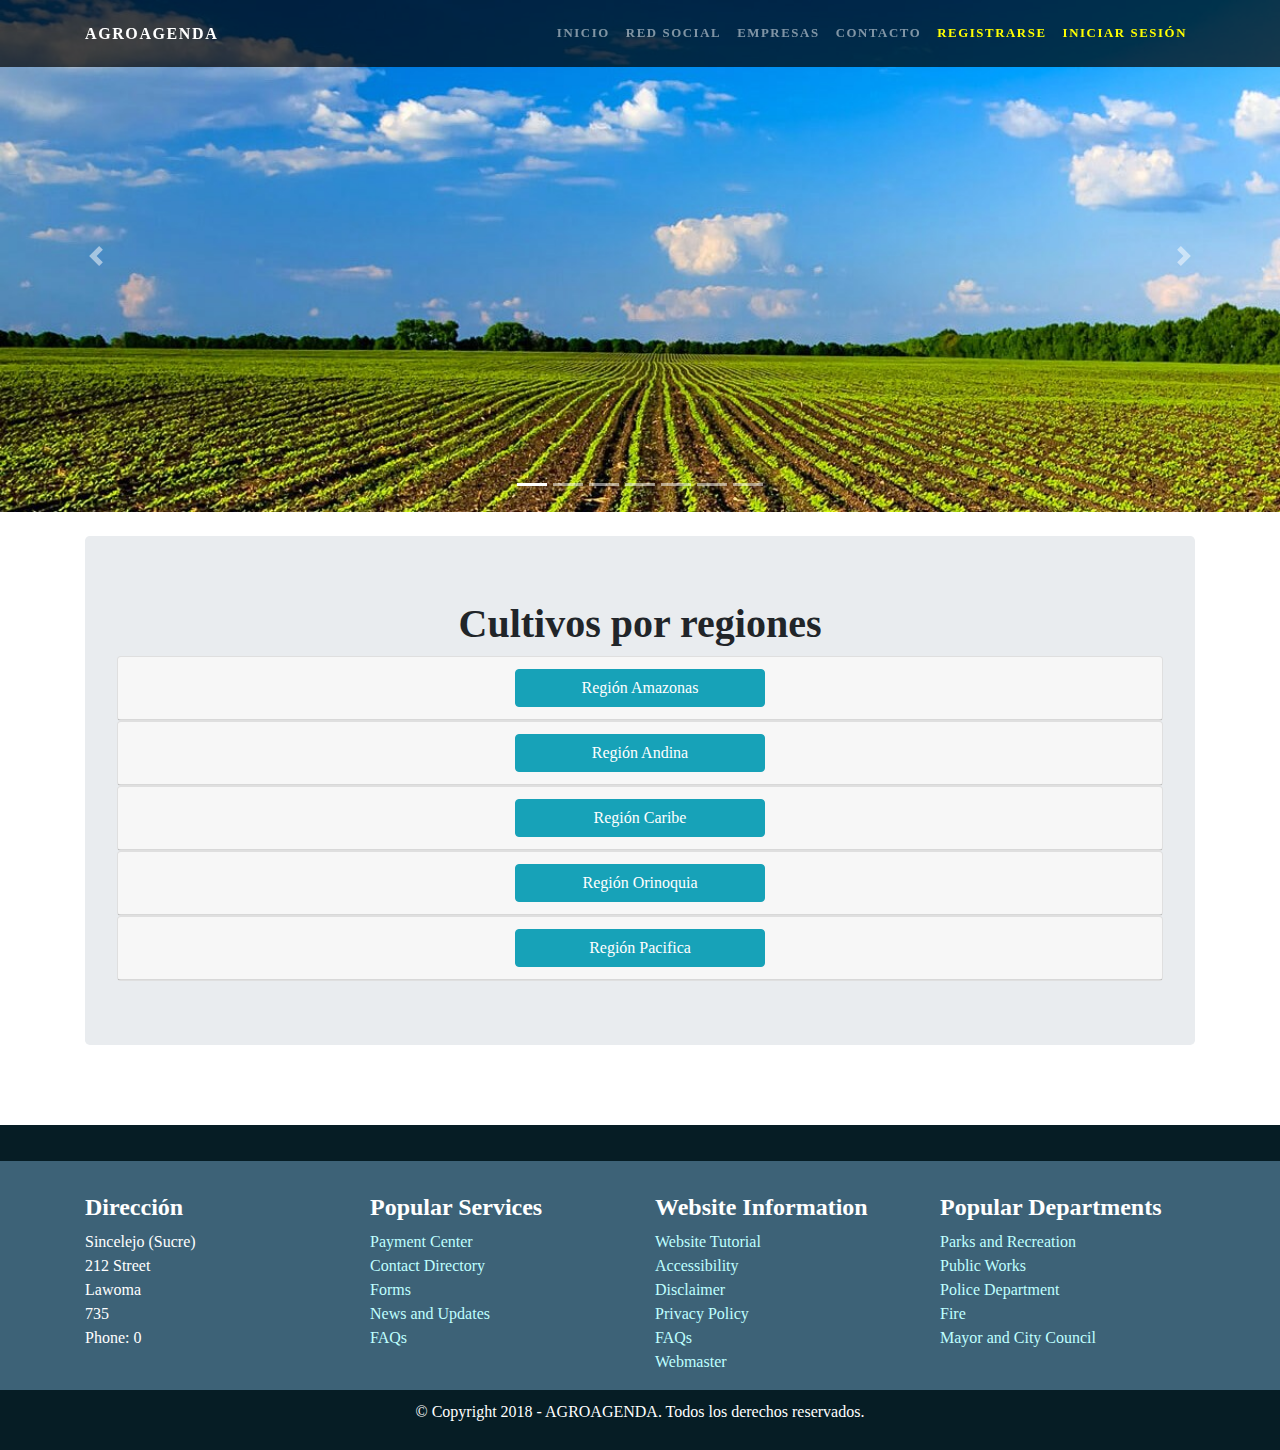
<file: pagesAdministrador/gestionarUsuario.html>
<!DOCTYPE html>
<html>
<head>
	<!-- Required meta tags -->
  	<meta charset="utf-8">
  	<meta http-equiv="X-UA-Compatible" content="IE=edge">
    <meta name="viewport" content="width=device-width, initial-scale=1">
        <!-- NO CACHE EN LOS BUSCADORES !-->
        <meta charset="utf-8">     
        <meta http-equiv="Expires" content="0">
        <meta http-equiv="Last-Modified" content="0">
        <meta http-equiv="Cache-Control" content="no-cache, mustrevalidate">
        <meta http-equiv="Pragma" content="no-cache">

  <!-- LIBRERIAS BOOTSTRAP !-->
    <script src="../framework/bootstrap/js/jquery-3.3.1.min.js"></script>
      <script src="../framework/bootstrap/js/bootstrap.min.js"></script>
  <link rel="stylesheet" href="../framework/bootstrap/css/bootstrap.min.css">
  <script src="../framework/bootstrap/js/popper.min.js"></script>

  <script src="../framework/alertifyjs/alertify.js"></script>
  <link rel="stylesheet" type="text/css" href="../framework/alertifyjs/css/alertify.css">
  <link rel="stylesheet" type="text/css" href="../framework/alertifyjs/css/themes/default.css">

	<!-- <script src='framework/fullcalendar/lib/jquery.min.js'></script> -->
	<script src='../framework/fullcalendar/lib/moment.min.js'></script>
	<script src='../framework/fullcalendar/fullcalendar.min.js'></script>
	<link rel='stylesheet' href='../framework/fullcalendar/fullcalendar.min.css' />
  <script src='../framework/fullcalendar/es.js'></script>

  <script src='../framework/bootstrap/js/bootstrap-clockpicker.js'></script>
  <link rel="stylesheet" href="../framework/bootstrap/css/bootstrap-clockpicker.css">

  <link rel="stylesheet" href="../css/footer.css">
<script src='../js/datos.js'></script>

     <!-- Custom styles for this template -->
    <link href="../css/one-page-wonder.min.css" rel="stylesheet">
      <!-- URL BD -->
    <script src='../js/url_BD.js'></script>

	<style>
  .bg-1 { 
      background-color: #1abc9c;
      color: #ffffff;
  }
  .bg-2 { 
      background-color: #474e5d;
      color: #ffffff;
  }
  .bg-3 { 
      background-color: #ffffff;
      color: #555555;
  }
  .container-fluid {
      padding-top: 70px;
      padding-bottom: 70px;
  }
   /* Make the image fully responsive */
  .carousel-inner img {
      width: 100%;
      height: 100%;
  }
    .fc th{
    padding: 10px 0px;
    vertical-align: middle;
    background: #F2F2F2;
    width: 3px;
    height: 2px;
  }
    .fc td{
    width: 3px;
    height: 3px;
  }
  </style>

	<script>

    var IdAgenda="3";
    //SCRIPT DEL CALENDARIO
		$(document).ready(function() {
		  // page is now ready, initialize the calendar...
      
		  $('#calendario').fullCalendar({
		    // put your options and callbacks here
        header: {
          left:   'today,prev,next',
          center: 'title',
          right:  'month,basicWeek,basicDay'
        },

   /*     customButtons:{
          miBoton:{
            text:"Boton 1",
            click:function(){
              alert();
            }
          }
        },

*/
        //evento para ingresar la informacion al calendario
        dayClick: function(date, jsEvent, view) {

          //DESACTIVAR BOTONES AL AGREGAR
        $('#btnAgregar').prop("disabled",false);
        $('#btnModificar').prop("disabled",true);
        $('#btnEliminar').prop("disabled",true);

        LimpiarFormulario();
        $('#txtFecha').val(date.format());
        $('#modalEvento').modal();

        

       },
             //ruta para capturar los datos en la base de datos
              events:DatodF+IdAgenda,
             
              //evento para cuando se le de click a un evento en el calendario
              eventClick:function (calEvent, jsEvent, view) {
                  //DESHABILITAR BOTONES
                  $('#btnAgregar').prop("disabled",true);
                  $('#btnModificar').prop("disabled",false);
                  $('#btnEliminar').prop("disabled",false);
                //H5
                  $('#tituloEventoModal').html(calEvent.title);
                  //MOSTRAR LA INFORMACION DEL EVENTO EN LOS INPUT DEL MODAL
                  $('#txtDescripcion').val(calEvent.descripcion);
                  $('#txtID').val(calEvent.id);
                  $('#txtTitulo').val(calEvent.title);
                  $('#txtColor').val(calEvent.color);

                  FechaHora = calEvent.start._i.split(" ");
                  $('#txtFecha').val(FechaHora[0]);
                  $('#txtHora').val(FechaHora[1]);

                  $('#modalEvento').modal();
              }

		  });

		});
	</script>

	<title>Agro Agenda</title>
</head>
<body>

<!--MENU--------------------------------->
  <nav class="navbar navbar-expand-lg navbar-dark navbar-custom fixed-top" >
    <div class="container">
  <a class="navbar-brand" href="index.html" >
   <b> AGROAGENDA </b>
  <!-- <img src="img/logo.png" alt="Los Angeles" width="1100" height="500"> -->
  </a>
        <button class="navbar-toggler collapsed" type="button" data-toggle="collapse" data-target="#navbarResponsive" aria-controls="navbarResponsive" aria-expanded="false" aria-label="Toggle navigation">
          <span class="navbar-toggler-icon"></span>
        </button>


  <div class="navbar-collapse collapse" id="navbarResponsive" style="">
   
     <ul class="navbar-nav ml-auto">
      <li class="nav-item">
        <a class="nav-link" href="../index.html" id="Inicio">Inicio <span class="sr-only">(current)</span> </a>
      </li>
      
        <li class="nav-item dropdown">
        <a class="nav-link dropdown-toggle" href="#" id="navbarDropdown" role="button" data-toggle="dropdown" aria-haspopup="true" aria-expanded="false">
          Administrador
        </a>
        <div class="dropdown-menu" aria-labelledby="navbarDropdown">
          <a class="dropdown-item " href="listarAgenda.html" id="Agenda">Agendas</a>
          <a class="dropdown-item " href="gestionarUsuario.html" id="gestionarUsuario">Gestionar Usuario</a>
          <a class="dropdown-item " href="gestionarExperiencias.html" id="gestionarExperiencias">Gestionar Experiencias</a>
          <a class="dropdown-item " href="gestionarPlagas.php" id="gestionarPlagas">Gestionar Plagas</a>
        </div>
      </li>

      <li class="nav-item">
        <a class="nav-link" href="redSocial.html" id="redSocial">Red Social</a>
      </li>

      <li class="nav-item">
        <a class="nav-link" href="../paginas/empresas.html" id="Empresas">Empresas</a>
      </li>
      <li class="nav-item">
        <a class="nav-link" href="../paginas/contacto.html" id="Contacto">Contacto</a>
      </li>  

                  <li class="nav-item">
              <a class="nav-link" href="../paginas/registroPublico.html" style="color: yellow" id="Registrarse">Registrarse</a>
            </li>
            <li class="nav-item">
              <a class="nav-link" href="../paginas/login.html" style="color: yellow" id="IniciarSesion">Iniciar Sesión</a>
            </li> 
            <li class="nav-item">
              <button type="button" onclick="CerrarSesion()" class="btn btn-outline-light" id="CerrarSesion">Cerrar Sesión</button>
            </li>  
    </ul>
  </div> 


</div>
</nav>
<!--FIN MENU--------------------------------->



<br><br><br>

<div class="container">
  <div class="jumbotron">
    <h1 style="text-align: center;">Listado de Empleados</h1>  

    <button type="button" onclick="$('#modalAgregarEmpleados').modal();" id="agregarAgendaAdministrador" class="btn btn-success">Agregar Empleado</button><hr>
    <div id="accordion" class="listadoAgendaAdministrador">



    </div>    
  </div>


</div>


<!-- Modal Agregar---------------, -->
      <div class="modal fade" id="modalAgregarEmpleados" tabindex="-1" role="dialog" aria-labelledby="exampleModalLongTitle" aria-hidden="true">
        <div class="modal-dialog" role="document">
          <div class="modal-content">
            <div class="modal-header">
              <h5 class="modal-title" id="tituloEventoModal">Agregar Empleado</h5>
              <button type="button" class="close" data-dismiss="modal" aria-label="Close">
                <span aria-hidden="true">&times;</span>
              </button>
            </div>
            <div class="modal-body">
               
              <form>

                <div class="form-row">
                    <div class="col">
                      <label >Usuario:</label>
                      <input type="number" id="txtIdNuevo" class="form-control form-control-lg rounded-0"  required="Complete los campos">
                    </div>
                    <div class="col">
                      <label >Contraseña:</label>
                      <div class="input-group clockpicker" data-autoclose="true"">
                        <input type="password" id="txtContraseñaNuevo" class="form-control form-control-lg rounded-0"  required="Complete los campos">
                      </div>
                    </div>
                  </div>
                
                  <div class="form-row">
                    <div class="col">
                      <label >Nombres:</label>
                      <input type="text" id="txtPriNombreNuevo" class="form-control form-control-lg rounded-0" placeholder="Primero..." required="Complete los campos">
                    </div>
                    <div class="col">
                      <label >-</label>
                      <div class="input-group clockpicker" data-autoclose="true"">
                        <input type="text" id="txtSegNombreNuevo" class="form-control form-control-lg rounded-0" placeholder="Segundo..." required="Complete los campos">
                      </div>
                    </div>
                  </div>

                  <div class="form-row">
                    <div class="col">
                      <label >Apellidos:</label>
                      <input type="text" id="txtPriApellidoNuevo" class="form-control form-control-lg rounded-0" placeholder="Primero..." required="Complete los campos">
                    </div>
                    <div class="col">
                      <label >-</label>
                      <div class="input-group clockpicker" data-autoclose="true"">
                        <input type="text" id="txtSegApellidoNuevo" class="form-control form-control-lg rounded-0" placeholder="Segundo..." required="Complete los campos">
                      </div>
                    </div>
                  </div>

                  <div class="form-row">
                    <div class="col">
                        <label for="sel1">Sexo</label>
                        <select style="height: 47px;" required="" class="form-control" id="txtSexoNuevo">
                          <option selected="" disabled="">Seleccionar</option>
                          <option >Masculino</option>
                          <option >Femenino</option>
                        </select>
                    </div>
                    <div class="col">
                      <label >Edad</label>
                      <div class="input-group clockpicker" data-autoclose="true"">
                        <input type="number" id="txtEdadNuevo" class="form-control form-control-lg rounded-0"  required="Complete los campos">
                      </div>
                    </div>
                  </div>

                </form>

            </div>
 

              <div class="modal-footer">
                <button type="button" id="btnConfirmarNuevo" onclick="AgregarEmpleadosBD()" class="btn btn-success" >Confirmar</button>
                <button type="button" class="btn btn-default" data-dismiss="modal">Cancelar</button>
              </div>
          
          </div>
        </div>
      </div>
      <!-- FIN Modal Modal Agregar,   -->




<!-- Modal Modificar, -->
      <div class="modal fade" id="modalEditarInformacion" tabindex="-1" role="dialog" aria-labelledby="exampleModalLongTitle" aria-hidden="true">
        <div class="modal-dialog" role="document">
          <div class="modal-content">
            <div class="modal-header">
              <h5 class="modal-title" id="tituloEventoModal">Editar Empleado</h5>
              <button type="button" class="close" data-dismiss="modal" aria-label="Close">
                <span aria-hidden="true">&times;</span>
              </button>
            </div>
            <div class="modal-body">
                <div style="display: none;">
                    <label >Usuario:</label>
                      <input type="text" id="txtIdUsuario" class="form-control form-control-lg rounded-0"  required="Complete los campos">
                    
                </div>
              
              <form>
              
                
                  <div class="form-row">
                    <div class="col">
                      <label >Nombres:</label>
                      <input type="text" id="txtPriNombre" class="form-control form-control-lg rounded-0" placeholder="Primero..." required="Complete los campos">
                    </div>
                    <div class="col">
                      <label >-</label>
                      <div class="input-group clockpicker" data-autoclose="true"">
                        <input type="text" id="txtSegNombre" class="form-control form-control-lg rounded-0" placeholder="Segundo..." required="Complete los campos">
                      </div>
                    </div>
                  </div>

                  <div class="form-row">
                    <div class="col">
                      <label >Apellidos:</label>
                      <input type="text" id="txtPriApellido" class="form-control form-control-lg rounded-0" placeholder="Primero..." required="Complete los campos">
                    </div>
                    <div class="col">
                      <label >-</label>
                      <div class="input-group clockpicker" data-autoclose="true"">
                        <input type="text" id="txtSegApellido" class="form-control form-control-lg rounded-0" placeholder="Segundo..." required="Complete los campos">
                      </div>
                    </div>
                  </div>

                  <div class="form-row">
                    <div class="col">
                        <label for="sel1">Sexo</label>
                        <select style="height: 47px;" required="" class="form-control" id="txtSexo">
                          <option value="" selected="" disabled="">Seleccionar</option>
                          <option  value="masculino">Masculino</option>
                          <option value="femenino">Femenino</option>
                        </select>
                    </div>
                    <div class="col">
                      <label >Edad</label>
                      <div class="input-group clockpicker" data-autoclose="true"">
                        <input type="number" id="txtEdad" class="form-control form-control-lg rounded-0"  required="Complete los campos">
                      </div>
                    </div>
                  </div>

            </div>
 

              <div class="modal-footer">
                <button type="button" id="btnConfirmar" onclick="EnviarDatosAdministrador()" class="btn btn-success" >Confirmar</button>
                <button type="button" class="btn btn-default" data-dismiss="modal">Cancelar</button>
              </div>
          
          </div>
        </div>
      </div>
      <!-- FIN Modal Modal  Modificar,   -->

      <!-- Modal Modificar CONTRASEÑA, -->
      <div class="modal fade" id="modalEditarContraseña" tabindex="-1" role="dialog" aria-labelledby="exampleModalLongTitle" aria-hidden="true">
        <div class="modal-dialog" role="document">
          <div class="modal-content">
            <div class="modal-header">
              <h5 class="modal-title" id="tituloEventoModal">Editar Contraseña</h5>
              <button type="button" class="close" data-dismiss="modal" aria-label="Close">
                <span aria-hidden="true">&times;</span>
              </button>
            </div>
            <div class="modal-body">
                
              
              <form>
                <div class="form-row">
                   
                
                  <div class="form-row">
                    <div class="col">
                      <label >Nueva Contraseña:</label>
                      <div class="input-group clockpicker" data-autoclose="true"">
                        <input type="password" id="txtContraseña" class="form-control form-control-lg rounded-0"  required="Complete los campos">
                      </div>
                    </div>
                  </div>

                  

            </div>
 

              <div class="modal-footer">
                <button type="button" id="btnConfirmar" onclick="capturarContraseña()" class="btn btn-success" >Confirmar</button>
                <button type="button" class="btn btn-default" data-dismiss="modal">Cancelar</button>
              </div>
          
          </div>
        </div>
      </div>
      <!-- FIN Modal Modal  Modificar,  CONTRASEÑA -->


<br><br>

 
 <!-- FOOTER ----------------   --> 
<footer class="footer">
  <div class="container text-center">
  <p class="text-xs-center" > 

  </p>
  </div>
</footer>

<footer class="mainfooter" role="contentinfo">
  
  <div class="footer-middle">
  <div class="container">
    <div class="row">
      <div class="col-md-3 col-sm-6">
        <!--Column1-->
        <div class="footer-pad">
          <h4>Dirección</h4>
          <address>
                <ul class="list-unstyled">
                  <li>
                    Sincelejo (Sucre)<br>
                    212  Street<br>
                    Lawoma<br>
                    735<br>
                  </li>
                  <li>
                    Phone: 0
                  </li>
                </ul>
              </address>
        </div>
      </div>
      <div class="col-md-3 col-sm-6">
        <!--Column1-->
        <div class="footer-pad">
          <h4>Popular Services</h4>
          <ul class="list-unstyled">
            <li><a href="#"></a></li>
            <li><a href="#">Payment Center</a></li>
            <li><a href="#">Contact Directory</a></li>
            <li><a href="#">Forms</a></li>
            <li><a href="#">News and Updates</a></li>
            <li><a href="#">FAQs</a></li>
          </ul>
        </div>
      </div>
      <div class="col-md-3 col-sm-6">
        <!--Column1-->
        <div class="footer-pad">
          <h4>Website Information</h4>
          <ul class="list-unstyled">
            <li><a href="#">Website Tutorial</a></li>
            <li><a href="#">Accessibility</a></li>
            <li><a href="#">Disclaimer</a></li>
            <li><a href="#">Privacy Policy</a></li>
            <li><a href="#">FAQs</a></li>
            <li><a href="#">Webmaster</a></li>
          </ul>
        </div>
      </div>
      <div class="col-md-3 col-sm-6">
        <!--Column1-->
        <div  class="footer-pad">
          <h4>Popular Departments</h4>
          <ul class="list-unstyled">
            <li><a href="#">Parks and Recreation</a></li>
            <li><a href="#">Public Works</a></li>
            <li><a href="#" >Police Department</a></li>
            <li><a href="#">Fire</a></li>
            <li><a href="#">Mayor and City Council</a></li>
            <li>
              <a href="#"></a>
            </li>
          </ul>
        </div>
      </div>
    </div>
  </div>
  </div>
  <!--<div class="footer-bottom">
    <div class="container">
      <div class="row">
        <div class="col-xs-12">
         
          <p class="text-xs-center" >&copy; Copyright 2018 - CECAR.  Todos los derechos reservados.</p>
        </div>
      </div>
    </div>
  </div> -->
</footer>

<footer class="footer">
  <div class="container text-center">
  <p class="text-xs-center" >&copy; Copyright 2018 - AGROAGENDA.  Todos los derechos reservados.</p>
  </div>
</footer>

<!-- FIN FOOTER -----------------------------------------------------------   -->

<script >


  stylosSesiones();
  document.getElementById('Agenda').style.display=agenda;
  document.getElementById('Registrarse').style.display=registrarse;
  document.getElementById('IniciarSesion').style.display=iniciarSesion;
  document.getElementById('CerrarSesion').style.display=cerrarSesion;
    document.getElementById('navbarDropdown').style.display=menuAdministrador;

  if(sessionStorage.getItem('3')=="administrador"){
    }else if(sessionStorage.getItem('3')=="trabajador"){
        window.location.href="../index.html";
    }else{
      window.location.href="../index.html";
    }

 /*
  //LISTAR INFORMACION ADMINISTRADOR------ACORDEON DYNAMICAS------------------------------------------------

  //ENVIAR INFORMACION A LA BASE DE DATOS

    var  idUsuario=sessionStorage.getItem("1");
    var  password=sessionStorage.getItem("2");
  

   var result="";
   $(function(){
        $.getJSON('https://webserviceotta.000webhostapp.com/php/consultas.php?accion=agendasEmpleados&idUsuario='+idUsuario+'&password='+password,function(data){                 
        
          
          var data = {
  items:data};

var success = function(data) {
  data.items.forEach(function(item,index) {
    $('.listadoAgendaEmpleado').append(
          '<div class="card">'+
      '<div class="card-header">'+
        '<a class="card-link" data-toggle="collapse" href="#collapse_'+index+'">'+
          item.NombreAgenda+
        '</a>'+
      '</div>'+
      '<div id="collapse_'+index+'" class="collapse" data-parent="#accordion">'+
        '<div class="card-body">'+
                    '<div >'+
                      '<strong><label >Comentario:</label></strong><br>'+
                       item.Comentarios+
                    '</div><hr>'+
                  '<div class="form-row">'+
                    '<div class="col">'+
                      '<button type="button" onclick="RecolectarInformacionEmpleado(\''+item.idAgenda+'\',\''+item.NombreAgenda+'\',\''+item.Comentarios+'\')" class="btn btn-warning ">Editar Agenda</button>'+
                    '</div>'+
                    '<div class="col">'+
                      '<button type="button" onclick="EliminarEmpleadoBD('+item.idAgenda+')" class="btn btn-danger ">Eliminar Agenda</button>'+
                    '</div>'+
                    '<div class="col">'+
                      '<button type="button" onclick="mostrarCodigo('+item.idAgenda+')" class="btn btn-info ">Ver Actividades</button>'+
                    '</div>'+
                  '</div>'+
        '</div>'+
      '</div>'+
    '</div>'

      );
  });
}

      // Feaking an ajax response...
      success(data);
          
          
        })
        .fail(function() {
          alertify.error("Usuario no Existe");
          })
      });

//FIN  INFORMACION ADMINISTRADOR-------ACORDEON DYNAMICAS------------------------------------------------

*/

 //LISTAR INFORMACION EMPLEADOS-------ACORDEON DYNAMICAS------------------------------------------------

  //ENVIAR INFORMACION A LA BASE DE DATOS

    var  idUsuario=sessionStorage.getItem("1");
    var  password=sessionStorage.getItem("2");
  

   var result="";
   $(function(){
        $.getJSON(ListarUsuarios+idUsuario+'&password='+password,function(data){                 
          
          var data = {
  items:data};

var success = function(data) {
  data.items.forEach(function(item,index) {
    $('.listadoAgendaAdministrador').append(
          '<div class="card">'+
      '<div class="card-header">'+
        '<a class="card-link" data-toggle="collapse" href="#collapse'+index+'">'+
          'Usuario ID: '+item.idUsuario+' Nombre: '+item.pNombre+
        '</a>'+
      '</div>'+
      '<div id="collapse'+index+'" class="collapse" data-parent="#accordion">'+
        '<div class="card-body">'+
                    
                    '<div class="form-row">'+
                    '<div class="col-4">'+
                      '<strong><label >Nombre: </label></strong>'+
                      item.pNombre+
                    '</div>'+

                    '<div class="col-4">'+
                      '<strong><label >Apellido: </label></strong>'+
                      item.pApellido+
                    '</div>'+

                    '<div class="col-4">'+
                      '<strong><label >Sexo: </label></strong>'+
                      item.sexo+
                    '</div>'+
                  '</div>'+


                    '<hr>'+
                  '<div class="form-row">'+
                    
                    '<div class="col">'+
                      '<button type="button" onclick="RecolectarInformacionEmpleado(\''+item.idUsuario+'\',\''+item.pNombre+'\',\''+item.sNombre+'\',\''+item.pApellido+'\',\''+item.sApellido+'\',\''+item.sexo+'\',\''+item.edad+'\')" class="btn btn-warning ">Editar Información</button>'+
                    '</div>'+

                    '<div class="col">'+
                      '<button type="button" onclick="EnviarDatosContraseña('+item.idUsuario+')" class="btn btn-warning ">Cambiar Contraseña</button>'+
                    '</div>'+

                    '<div class="col">'+
                      '<button type="button" onclick="EliminarEmpleadoBD('+item.idUsuario+')" class="btn btn-danger">Eliminar Empleado</button>'+
                    '</div>'+
                    
                  '</div>'+
        '</div>'+
      '</div>'+
    '</div>'

      );
  });
}

      // Feaking an ajax response...
      success(data);
          
          
        })
        .fail(function() {
          //alertify.error("Usuario no Existe");
          })
      });

//FIN  LISTAR INFORMACION EMPLEADOS--------ACORDEON DYNAMICAS------------------------------------------------

function mostrarCodigo(codigo){
  sessionStorage.setItem("4",codigo);
window.location.href="../pagesAdministrador/agenda.html";
}

function RecolectarInformacionEmpleado(idUsuario,pNombre,sNombre,pApellido,sApellido,sexo,edad){
  //alert(idAgenda+" "+NombreAgenda+" "+Comentarios);

  var sexoCap  = document.getElementById("txtSexo").value = sexo;
  $('#modalEditarInformacion').modal();
  $('#txtIdUsuario').val(idUsuario);
  $('#txtPriNombre').val(pNombre);
  $('#txtSegNombre').val(sNombre);
  $('#txtPriApellido').val(pApellido);
  $('#txtSegApellido').val(sApellido);
  $('#txtSexo').val(sexoCap);
  $('#txtEdad').val(edad);
  
}

function EnviarDatosAdministrador(){

   NuevoEvento = {
    idUsuario:sessionStorage.getItem('1'),
    password:sessionStorage.getItem('2'),

      idUsuario1:$('#txtIdUsuario').val(),
      pNombre:$('#txtPriNombre').val(),
      sNombre:$('#txtSegNombre').val(),
      pApellido:$('#txtPriApellido').val(),
      sApellido:$('#txtSegApellido').val(),
      sexo:$('#txtSexo').val(),
      edad:$('#txtEdad').val()
    };

//ACTUALIZAR USUARIOS BD
    $.ajax({
      type:'POST',
      url:ActualizarUsuariosBD,
      data: NuevoEvento,
      success: function(msg){
        if(msg){         
           alertify.success("Operación Exitosa :)");
           location.reload(true);
        }
      },
      error:function(){
        alertify.error("Operación Fallida :(");
      }

    });
}
//modificar contraseña
function EnviarDatosContraseña(idUsuario){
$('#txtIdUsuario').val(idUsuario);
  //$('#txtContraseña').val(idUsuario);
  $('#modalEditarContraseña').modal();
}
function capturarContraseña(){
  
   NuevoEvento = {
      idUsuario:sessionStorage.getItem('1'),
      password:sessionStorage.getItem('2'),
      idUsuario1:$('#txtIdUsuario').val(),
      password1:$('#txtContraseña').val()
    };

//CAMBIAR PASWORD
  $.ajax({
      type:'POST',
      url:CambiarPasswordBD,
      data: NuevoEvento,
      success: function(msg){
        if(msg){         
          
           alertify.success("Operación Exitosa :)");
           location.reload(true);
        }
      },
      error:function(){
        alertify.error("Operación Fallida :(");
      }

    });

}
//.--------------..............................

//FUNCION ELIMINAR EMPLEADOS BD

function EliminarEmpleadoBD(idEmpleado){
  NuevoEvento = {
    idUsuario:sessionStorage.getItem('1'),
    password:sessionStorage.getItem('2'),
      idUsuario1:idEmpleado
    };

  $.ajax({
      type:'POST',
      url:EliminarUsuarioBD,
      data: NuevoEvento,
      success: function(msg){
        if(msg){         
          
           alertify.success("Operación Exitosa :)");
           location.reload(true);
        }
      },
      error:function(){
        alertify.error("Operación Fallida :(");
      }

    });
}


function AgregarEmpleadosBD(){

   NuevoEvento = {
    idUsuario:sessionStorage.getItem('1'),
    password:sessionStorage.getItem('2'),

      idUsuario1:$('#txtIdNuevo').val(),
      pNombre:$('#txtPriNombreNuevo').val(),
      sNombre:$('#txtSegNombreNuevo').val(),
      pApellido:$('#txtPriApellidoNuevo').val(),
      sApellido:$('#txtSegApellidoNuevo').val(),
      sexo:$('#txtSexoNuevo').val(),
      edad:$('#txtEdadNuevo').val(),
      tipoUsuario:'trabajador',
      password1:$('#txtContraseñaNuevo').val()
    };

//AGREGAR USUARIOS BD
     $.ajax({
      type:'POST',
      url:AgregarUsuariosBD,
      data: NuevoEvento,
      success: function(msg){
        if(msg){         
          //location.reload(true);
           alertify.success("Operación Exitosa :)");
           location.reload(true);
        }
      },
      error:function(){
        alertify.error("Operación Fallida :(");
      }

    });
}



</script>


  </div>

</body>
</html>
</file>
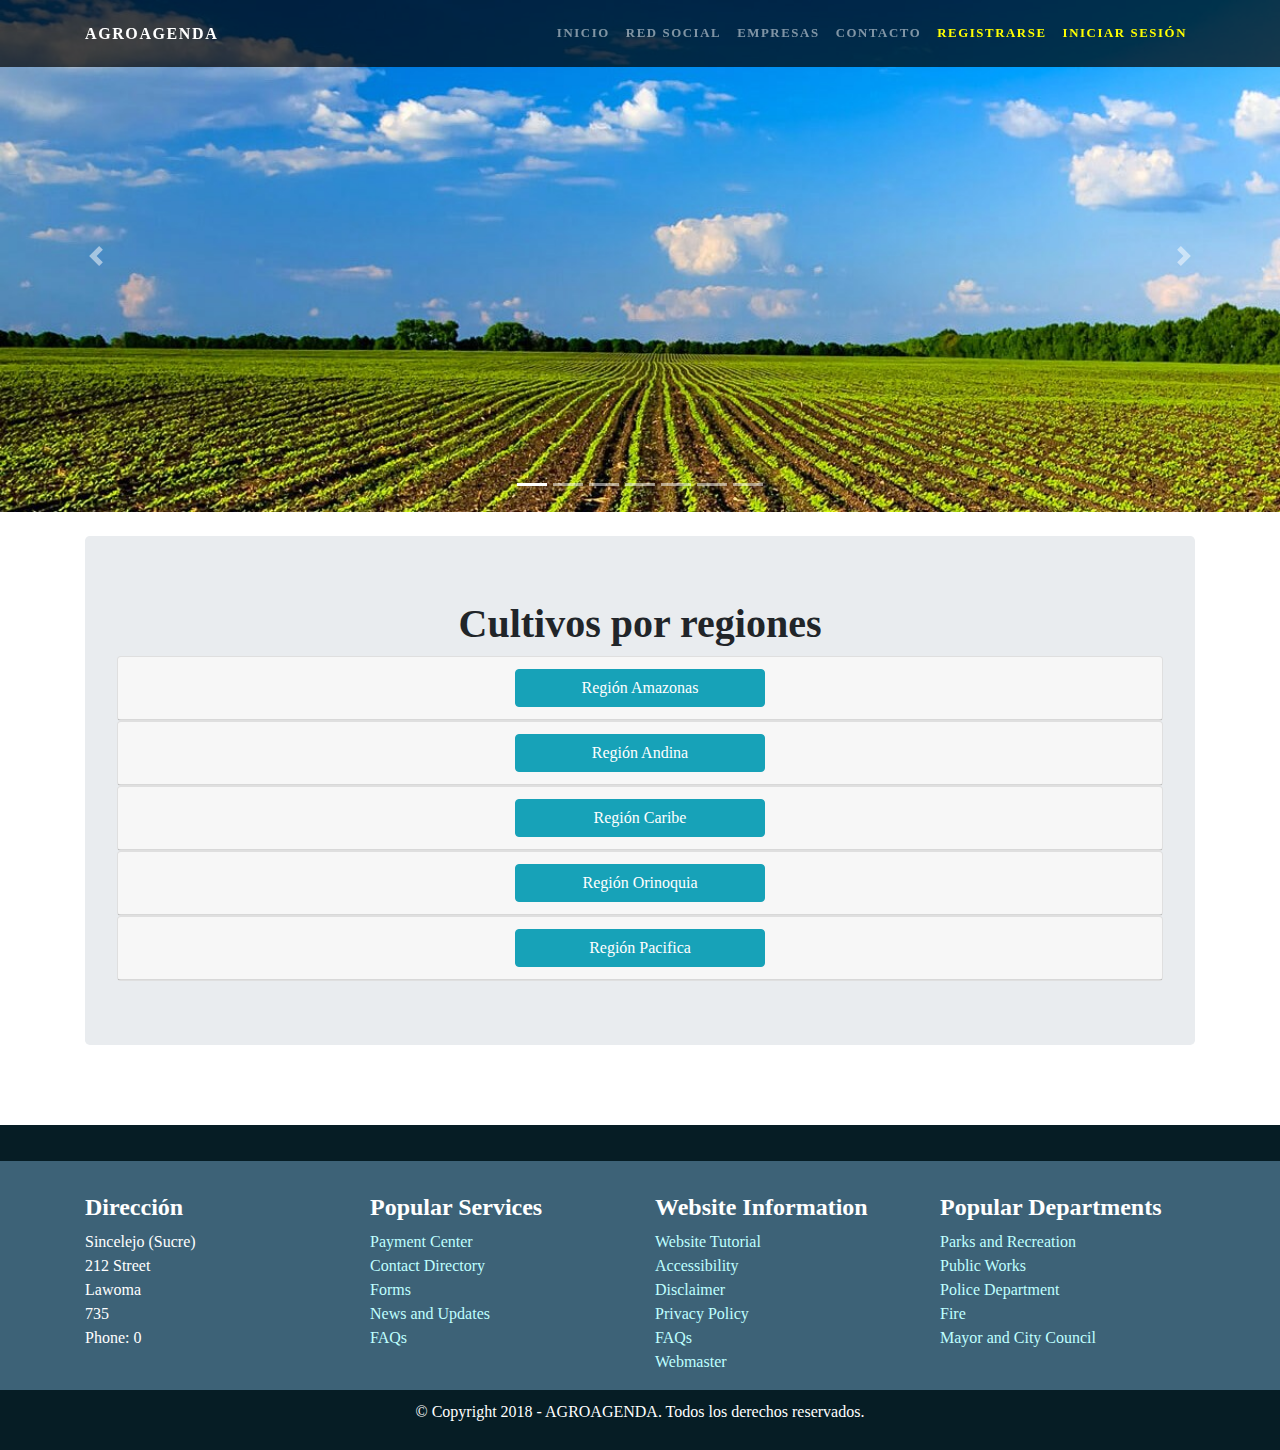
<file: pagesAdministrador/listarAgenda.html>
<!DOCTYPE html>
<html>
<head>
	<!-- Required meta tags -->
  	<meta charset="utf-8">
  	<meta http-equiv="X-UA-Compatible" content="IE=edge">
    <meta name="viewport" content="width=device-width, initial-scale=1">
        <!-- NO CACHE EN LOS BUSCADORES !-->
        <meta charset="utf-8">     
        <meta http-equiv="Expires" content="0">
        <meta http-equiv="Last-Modified" content="0">
        <meta http-equiv="Cache-Control" content="no-cache, mustrevalidate">
        <meta http-equiv="Pragma" content="no-cache">

  <!-- LIBRERIAS BOOTSTRAP !-->
    <script src="../framework/bootstrap/js/jquery-3.3.1.min.js"></script>
      <script src="../framework/bootstrap/js/bootstrap.min.js"></script>
  <link rel="stylesheet" href="../framework/bootstrap/css/bootstrap.min.css">
  <script src="../framework/bootstrap/js/popper.min.js"></script>

  <script src="../framework/alertifyjs/alertify.js"></script>
  <link rel="stylesheet" type="text/css" href="../framework/alertifyjs/css/alertify.css">
  <link rel="stylesheet" type="text/css" href="../framework/alertifyjs/css/themes/default.css">

	<!-- <script src='framework/fullcalendar/lib/jquery.min.js'></script> -->
	<script src='../framework/fullcalendar/lib/moment.min.js'></script>
	<script src='../framework/fullcalendar/fullcalendar.min.js'></script>
	<link rel='stylesheet' href='../framework/fullcalendar/fullcalendar.min.css' />
  <script src='../framework/fullcalendar/es.js'></script>

  <script src='../framework/bootstrap/js/bootstrap-clockpicker.js'></script>
  <link rel="stylesheet" href="../framework/bootstrap/css/bootstrap-clockpicker.css">

  <link rel="stylesheet" href="../css/footer.css">
<script src='../js/datos.js'></script>

     <!-- Custom styles for this template -->
    <link href="../css/one-page-wonder.min.css" rel="stylesheet">
    <script src='../js/url_BD.js'></script>

	<style>
  .bg-1 { 
      background-color: #1abc9c;
      color: #ffffff;
  }
  .bg-2 { 
      background-color: #474e5d;
      color: #ffffff;
  }
  .bg-3 { 
      background-color: #ffffff;
      color: #555555;
  }
  .container-fluid {
      padding-top: 70px;
      padding-bottom: 70px;
  }
   /* Make the image fully responsive */
  .carousel-inner img {
      width: 100%;
      height: 100%;
  }
    .fc th{
    padding: 10px 0px;
    vertical-align: middle;
    background: #F2F2F2;
    width: 3px;
    height: 2px;
  }
    .fc td{
    width: 3px;
    height: 3px;
  }
  </style>



	<title>Agro Agenda</title>
</head>
<body>

<!--MENU--------------------------------->
  <nav class="navbar navbar-expand-lg navbar-dark navbar-custom fixed-top" >
    <div class="container">
  <a class="navbar-brand" href="index.html" >
   <b> AGROAGENDA </b>
  <!-- <img src="img/logo.png" alt="Los Angeles" width="1100" height="500"> -->
  </a>
        <button class="navbar-toggler collapsed" type="button" data-toggle="collapse" data-target="#navbarResponsive" aria-controls="navbarResponsive" aria-expanded="false" aria-label="Toggle navigation">
          <span class="navbar-toggler-icon"></span>
        </button>


  <div class="navbar-collapse collapse" id="navbarResponsive" style="">
   
<ul class="navbar-nav ml-auto">
      <li class="nav-item">
        <a class="nav-link" href="../index.html" id="Inicio">Inicio <span class="sr-only">(current)</span> </a>
      </li>
      
        <li class="nav-item dropdown">
        <a class="nav-link dropdown-toggle" href="#" id="navbarDropdown" role="button" data-toggle="dropdown" aria-haspopup="true" aria-expanded="false">
          Administrador
        </a>
        <div class="dropdown-menu" aria-labelledby="navbarDropdown">
          <a class="dropdown-item " href="listarAgenda.html" id="Agenda">Agendas</a>
          <a class="dropdown-item " href="gestionarUsuario.html" id="gestionarUsuario">Gestionar Usuario</a>
          <a class="dropdown-item " href="gestionarExperiencias.html" id="gestionarExperiencias">Gestionar Experiencias</a>
          <a class="dropdown-item " href="gestionarPlagas.php" id="gestionarPlagas">Gestionar Plagas</a>
        </div>
      </li>

      <li class="nav-item">
        <a class="nav-link" href="redSocial.html" id="redSocial">Red Social</a>
      </li>

      <li class="nav-item">
        <a class="nav-link" href="../paginas/empresas.html" id="Empresas">Empresas</a>
      </li>
      <li class="nav-item">
        <a class="nav-link" href="../paginas/contacto.html" id="Contacto">Contacto</a>
      </li>  

                  <li class="nav-item">
              <a class="nav-link" href="../paginas/registroPublico.html" style="color: yellow" id="Registrarse">Registrarse</a>
            </li>
            <li class="nav-item">
              <a class="nav-link" href="../paginas/login.html" style="color: yellow" id="IniciarSesion">Iniciar Sesión</a>
            </li> 
            <li class="nav-item">
              <button type="button" onclick="CerrarSesion()" class="btn btn-outline-light" id="CerrarSesion">Cerrar Sesión</button>
            </li>  
    </ul>
  </div> 


</div>
</nav>
<!--FIN MENU--------------------------------->



<br><br><br>

<div class="container">
  <div class="jumbotron">
    <h1 style="text-align: center;">Mis Agendas</h1>  

    <button type="button" onclick="$('#modalCrudAdministradorAgregar').modal();" id="agregarAgendaAdministrador" class="btn btn-success">Agregar Agenda</button><hr>
    <div id="accordion" class="listadoAgendaAdministrador">



    </div>    
  </div>


</div>



<div class="container">
  <div class="jumbotron">
    <h1 style="text-align: center;">Agendas de los empleados</h1>  

   <!-- <button type="button" id="agregarAgendaEmpleados" class="btn btn-success">Agregar Agenda</button><hr>  -->
   <hr>
    <div id="accordion" class="listadoAgendaEmpleado">



    </div>    
  </div>


</div>


<!-- Modal Modificar, -->
      <div class="modal fade" id="modalCrudAdministrador" tabindex="-1" role="dialog" aria-labelledby="exampleModalLongTitle" aria-hidden="true">
        <div class="modal-dialog" role="document">
          <div class="modal-content">
            <div class="modal-header">
              <h5 class="modal-title" id="tituloEventoModal">Editar Agenda</h5>
              <button type="button" class="close" data-dismiss="modal" aria-label="Close">
                <span aria-hidden="true">&times;</span>
              </button>
            </div>
            <div class="modal-body">
                <div style="display: none;">
                  Id: <input type="text" style="display: none;" id="txtIdAgenda" name="txtID"> <br/> 
                </div>
              
              <form>
                
                  <div class="form-group">
                    <label >Titulo:</label>
                    <input type="text" id="txtTitulo" class="form-control validate" placeholder="Titulo de la actividad">
                  </div>

                  <div class="form-group">
                    <label for="exampleFormControlTextarea1">Comentario:</label>
                    <textarea class="form-control"  id="txtDescripcion" rows="3"></textarea>
                  </div>

                </form>

            </div>
 

              <div class="modal-footer">
                <button type="button" id="btnConfirmar" onclick="EnviarDatosAdministrador()" class="btn btn-success" >Confirmar</button>
                <button type="button" class="btn btn-default" data-dismiss="modal">Cancelar</button>
              </div>
          
          </div>
        </div>
      </div>
      <!-- FIN Modal Modal  Modificar,   -->



<!-- Modal Agregar---------------, -->
      <div class="modal fade" id="modalCrudAdministradorAgregar" tabindex="-1" role="dialog" aria-labelledby="exampleModalLongTitle" aria-hidden="true">
        <div class="modal-dialog" role="document">
          <div class="modal-content">
            <div class="modal-header">
              <h5 class="modal-title" id="tituloEventoModal">Agregar Agenda</h5>
              <button type="button" class="close" data-dismiss="modal" aria-label="Close">
                <span aria-hidden="true">&times;</span>
              </button>
            </div>
            <div class="modal-body">
                <div style="display: none;">
                  Id: <input type="text" style="display: none;" id="txtIdAgenda" name="txtID"> <br/> 
                </div>
              
              <form>
                
                  <div class="form-group">
                    <label >Titulo:</label>
                    <input type="text" id="txtTituloAgregar" class="form-control validate" placeholder="Titulo de la actividad">
                  </div>

                  <div class="form-group">
                    <label for="exampleFormControlTextarea1">Comentario:</label>
                    <textarea class="form-control"  id="txtDescripcionAgregar" rows="3"></textarea>
                  </div>

                   <div class="form-row">
                    <div class="col">
                           <label for="sel1">Nombre de la Region:</label>
                        <select style="height: 47px;" required="" class="form-control" id="txtRegionExp">
                          <option value="0" selected="" disabled="">Seleccionar opción</option>
                          <option value="1" >Región Amazonas</option>
                          <option value="2" >Región Andina</option>
                          <option value="3" >Región  Caribe</option>
                          <option value="4" >Región Orinoquia</option>
                          <option value="5" >Región Pacifica</option>
                        </select>

                    </div>
                  </div>
                  <div class="form-row">
                    <div class="col">
                           <label for="sel1">Nombre Cultivo:</label>
                        <select style="height: 47px;" required="" class="form-control" id="txtNombreCultivoExp">
                          <option value="" selected="" disabled="">Seleccione</option>
                        </select>

                    </div>
                  </div>

                </form>

            </div>
 

              <div class="modal-footer">
                <button type="button" id="btnConfirmar" onclick="AgregarDatosAdministrador()" class="btn btn-success" >Confirmar</button>
                <button type="button" class="btn btn-default" data-dismiss="modal">Cancelar</button>
              </div>
          
          </div>
        </div>
      </div>
      <!-- FIN Modal Modal Agregar agenda,   -->


      <!-- Modal agregar actividad---------------, -->
      <div class="modal fade" id="modalAgregarActividad" tabindex="-1" role="dialog" aria-labelledby="exampleModalLongTitle" aria-hidden="true">
        <div class="modal-dialog" role="document">
          <div class="modal-content">
            <div class="modal-header">
              <h5 class="modal-title" id="tituloEventoModal">Agregar Actividad</h5>
              <button type="button" class="close" data-dismiss="modal" aria-label="Close">
                <span aria-hidden="true">&times;</span>
              </button>
            </div>
            <div class="modal-body">
                <div style="display: none;">
                  Id: <input type="text" style="display: none;" id="txtNombreAgenda" > <br/> 
                </div>
              
              <form>
                
                  <div class="form-group">
                    <label >Nombre de la Actividad:</label>
                    <input type="text" id="txtNombreActividad" class="form-control validate" placeholder="Nombre de la actividad">
                  </div>

                  <div class="form-group">
                    <label for="exampleFormControlTextarea1">Descripcion:</label>
                    <textarea class="form-control"  id="txtDescripcionActividad" rows="3"></textarea>
                  </div>

                </form>

            </div>
 

              <div class="modal-footer">
                <button type="button" id="btnConfirmarActividad" onclick="AgregarActividades()" class="btn btn-success" >Confirmar</button>
                <button type="button" class="btn btn-default" data-dismiss="modal">Cancelar</button>
              </div>
          
          </div>
        </div>
      </div>
      <!-- FIN Modal Modal Agregar,   -->

       <!-- Modal Agregar Retroalimentacion---------------, -->
      <div class="modal fade" id="modalObservacion" tabindex="-1" role="dialog" aria-labelledby="exampleModalLongTitle" aria-hidden="true">
        <div class="modal-dialog" role="document">
          <div class="modal-content">
            <div class="modal-header">
              <h5 class="modal-title" id="tituloEventoModal">Agregar Observación</h5>
              <button type="button" class="close" data-dismiss="modal" aria-label="Close">
                <span aria-hidden="true">&times;</span>
              </button>
            </div>
            <div class="modal-body">
                <div style="display: none;">
                  Id: <input type="text" style="display: none;" id="txtIdObservacion" name="txtID"> <br/> 
                </div>
              
              <form>
                
                  <div class="form-group">
                    <div class="form-group">
                    <label for="exampleFormControlTextarea1">Observacion:</label>
                    <textarea class="form-control"  id="txtObservacion" rows="3"></textarea>
                  </div>
                  </div>

                </form>

            </div>
 

              <div class="modal-footer">
                <button type="button" id="btnConfirmar" onclick="enviarComentario()" class="btn btn-success" >Confirmar</button>
                <button type="button" class="btn btn-default" data-dismiss="modal">Cancelar</button>
              </div>
          
          </div>
        </div>
      </div>
      <!-- FIN Modal Modal Agregar Retroalimentacion,   -->

 
 <!-- FOOTER ----------------   --> 
<footer class="footer">
  <div class="container text-center">
  <p class="text-xs-center" > 

  </p>
  </div>
</footer>

<footer class="mainfooter" role="contentinfo">
  
  <div class="footer-middle">
  <div class="container">
    <div class="row">
      <div class="col-md-3 col-sm-6">
        <!--Column1-->
        <div class="footer-pad">
          <h4>Dirección</h4>
          <address>
                <ul class="list-unstyled">
                  <li>
                    Sincelejo (Sucre)<br>
                    212  Street<br>
                    Lawoma<br>
                    735<br>
                  </li>
                  <li>
                    Phone: 0
                  </li>
                </ul>
              </address>
        </div>
      </div>
      <div class="col-md-3 col-sm-6">
        <!--Column1-->
        <div class="footer-pad">
          <h4>Popular Services</h4>
          <ul class="list-unstyled">
            <li><a href="#"></a></li>
            <li><a href="#">Payment Center</a></li>
            <li><a href="#">Contact Directory</a></li>
            <li><a href="#">Forms</a></li>
            <li><a href="#">News and Updates</a></li>
            <li><a href="#">FAQs</a></li>
          </ul>
        </div>
      </div>
      <div class="col-md-3 col-sm-6">
        <!--Column1-->
        <div class="footer-pad">
          <h4>Website Information</h4>
          <ul class="list-unstyled">
            <li><a href="#">Website Tutorial</a></li>
            <li><a href="#">Accessibility</a></li>
            <li><a href="#">Disclaimer</a></li>
            <li><a href="#">Privacy Policy</a></li>
            <li><a href="#">FAQs</a></li>
            <li><a href="#">Webmaster</a></li>
          </ul>
        </div>
      </div>
      <div class="col-md-3 col-sm-6">
        <!--Column1-->
        <div  class="footer-pad">
          <h4>Popular Departments</h4>
          <ul class="list-unstyled">
            <li><a href="#">Parks and Recreation</a></li>
            <li><a href="#">Public Works</a></li>
            <li><a href="#" >Police Department</a></li>
            <li><a href="#">Fire</a></li>
            <li><a href="#">Mayor and City Council</a></li>
            <li>
              <a href="#"></a>
            </li>
          </ul>
        </div>
      </div>
    </div>
  </div>
  </div>
  <!--<div class="footer-bottom">
    <div class="container">
      <div class="row">
        <div class="col-xs-12">
         
          <p class="text-xs-center" >&copy; Copyright 2018 - CECAR.  Todos los derechos reservados.</p>
        </div>
      </div>
    </div>
  </div> -->
</footer>

<footer class="footer">
  <div class="container text-center">
  <p class="text-xs-center" >&copy; Copyright 2018 - AGROAGENDA.  Todos los derechos reservados.</p>
  </div>
</footer>

<!-- FIN FOOTER -----------------------------------------------------------   -->

<script >


  stylosSesiones();
  document.getElementById('Agenda').style.display=agenda;
  document.getElementById('Registrarse').style.display=registrarse;
  document.getElementById('IniciarSesion').style.display=iniciarSesion;
  document.getElementById('CerrarSesion').style.display=cerrarSesion;
  document.getElementById('navbarDropdown').style.display=menuAdministrador;
  
  if(sessionStorage.getItem('3')=="administrador"){
    }else if(sessionStorage.getItem('3')=="trabajador"){
        window.location.href="../index.html";
    }else{
      window.location.href="../index.html";
    }

 
  //LISTAR AGENDAS EMPLEADOS-------ACORDEON DYNAMICAS------------------------------------------------

  //ENVIAR INFORMACION A LA BASE DE DATOS

    var  idUsuario=sessionStorage.getItem("1");
    var  password=sessionStorage.getItem("2");
  

   var result="";
   $(function(){
        $.getJSON(AgendasEmpleadosBD+idUsuario+'&password='+password,function(data){                 
        
          
          var data = {
  items:data};

var success = function(data) {
  data.items.forEach(function(item,index) {
     $('.listadoAgendaEmpleado').append(
          '<div class="card">'+
      '<div class="card-header">'+
        '<a class="card-link" data-toggle="collapse" href="#collapse_'+index+'">'+
          item.NombreAgenda+
        '</a>'+
      '</div>'+
      '<div id="collapse_'+index+'" class="collapse" data-parent="#accordion">'+
        '<div class="card-body">'+
                    '<div >'+
                      '<strong><label >Comentario:</label></strong><br>'+
                       item.Comentarios+
                    '</div>'+
                    '<hr>'+
           '<div class="form-row">'+  

                    '<div class="col">'+
                      '<button type="button" onclick="mostrarCodigo('+item.idAgenda+')" class="btn btn-info ">Actividades Programadas</button>'+
                    '</div>'+                      
                    
                    '<div class="col">'+
                      '<button type="button" onclick="EditarAgendaAdministrador(\''+item.idAgenda+'\',\''+item.NombreAgenda+'\',\''+item.Comentarios+'\')" class="btn btn-warning ">Editar Agenda</button>'+
                    '</div>'+ 
                    '<div class="col">'+
                      '<button type="button" onclick="EliminarDatosAdministrador('+item.idAgenda+')" class="btn btn-danger">Eliminar Agenda</button>'+
                    '</div>'+
                  '</div>'+
                  '<hr>'+
                  '<h6 style="text-align:center">ACTIVIDADES:</h6> <hr>'+'<div id="'+item.idAgenda+'"></div>'+ListarActividades(item.idAgenda) +'</div>'+
      '</div>'+
    '</div>'

      );
  });
}

      // Feaking an ajax response...
      success(data);
          
          
        })
        .fail(function() {
          //alertify.error("Usuario no Existe AQUI");
          })
      });

//FIN  LISTAR AGENDAS EMPLEADOS-------ACORDEON DYNAMICAS------------------------------------------------



 //LISTAR AGENDAS ADMINISTRADOR-------ACORDEON DYNAMICAS------------------------------------------------

  //ENVIAR INFORMACION A LA BASE DE DATOS

    var  idUsuario=sessionStorage.getItem("1");
    var  password=sessionStorage.getItem("2");
  

   var result="";
   $(function(){
        $.getJSON(AgendasAdministradorBD+idUsuario+'&password='+password,function(data){                 
          
          var data = {
  items:data};

var success = function(data) {
  data.items.forEach(function(item,index) {
    $('.listadoAgendaAdministrador').append(
          '<div class="card">'+
      '<div class="card-header">'+
        '<a class="card-link" data-toggle="collapse" href="#collapse'+index+'">'+
          item.NombreAgenda+
        '</a>'+
      '</div>'+
      '<div id="collapse'+index+'" class="collapse" data-parent="#accordion">'+
        '<div class="card-body">'+
                    '<div >'+
                      '<strong><label >Comentario:</label></strong><br>'+
                       item.Comentarios+
                    '</div>'+
                    '<hr>'+
           '<div class="form-row">'+
                    
                   '<div class="col">'+
                      '<button type="button" onclick="modalAgregarActividad(\''+item.NombreAgenda+'\')" class="btn btn-success ">Agregar Actividad</button>'+
                    '</div>'+  

                    '<div class="col">'+
                      '<button type="button" onclick="mostrarCodigo('+item.idAgenda+')" class="btn btn-info ">Actividades Programadas</button>'+
                    '</div>'+                      
                    
                    '<div class="col">'+
                      '<button type="button" onclick="EditarAgendaAdministrador(\''+item.idAgenda+'\',\''+item.NombreAgenda+'\',\''+item.Comentarios+'\')" class="btn btn-warning ">Editar Agenda</button>'+
                    '</div>'+ 
                    '<div class="col">'+
                      '<button type="button" onclick="EliminarDatosAdministrador('+item.idAgenda+')" class="btn btn-danger">Eliminar Agenda</button>'+
                    '</div>'+
                  '</div>'+
                  '<hr>'+
                  '<h6 style="text-align:center">ACTIVIDADES:</h6> <hr>'+'<div id="'+item.idAgenda+'"></div>'+                
                ListarActividades(item.idAgenda)+'</div>'+
      '</div>'+
    '</div>'

      );
  });
}

      // Feaking an ajax response...
      success(data);
          
          
        })
        .fail(function() {
          //alertify.error("Usuario no Existe");
          })
      });

//FIN  LISTAR AGENDAS administrador-------ACORDEON DYNAMICAS------------------------------------------------

function mostrarCodigo(codigo){
  sessionStorage.setItem("4",codigo);
window.location.href="../pagesAdministrador/agenda.html";
}

function EditarAgendaAdministrador(idAgenda,NombreAgenda,Comentarios){
  //alert(idAgenda+" "+NombreAgenda+" "+Comentarios);
  $('#modalCrudAdministrador').modal();
  $('#txtIdAgenda').val(idAgenda);
  $('#txtTitulo').val(NombreAgenda);
  $('#txtDescripcion').val(Comentarios);
  
}

function EnviarDatosAdministrador(){

   NuevoEvento = {
      idAgenda:$('#txtIdAgenda').val(),
      nombreAgenda:$('#txtTitulo').val(),
      comentario:$('#txtDescripcion').val()
    };

//ACTUALIZAR AGENDA
    $.ajax({
      type:'POST',
      url:ActualizarAgendaBD,
      data: NuevoEvento,
      success: function(msg){
        if(msg){         
           alertify.success("Operación Exitosa :)");
           location.reload(true);
        }
      },
      error:function(){
        alertify.error("Operación Fallida :(");
      }

    });
}

function EliminarDatosAdministrador(idAgenda){
  NuevoEvento = {
      idAgenda:idAgenda
    };

//ELIMINAR AGENDA BD
  $.ajax({
      type:'POST',
      url:EliminarAgendaBD,
      data: NuevoEvento,
      success: function(msg){
        if(msg){         
          
           alertify.success("Operación Exitosa :)");
           location.reload(true);
        }
      },
      error:function(){
        alertify.error("Operación Fallida :(");
      }

    });
}

function AgregarDatosAdministrador(){
   NuevoEvento = {
    idUsuario:sessionStorage.getItem('1'),
    password:sessionStorage.getItem('2'),
      nombreAgenda:$('#txtTituloAgregar').val(),
      comentario:$('#txtDescripcionAgregar').val(),
      idCultivo:$('#txtNombreCultivoExp').val()
    };

//CREAR AGENDA BD
     $.ajax({
      type:'POST',
      url:CrearAgendaBD,
      data: NuevoEvento,
      success: function(msg){
        if(msg){         
          //location.reload(true);
           alertify.success("Operación Exitosa :)");
           location.reload(true);
        }
      },
      error:function(){
        alertify.error("Operación Fallida :(");
      }

    });
}


function modalAgregarActividad(nombreAgenda){
$('#txtNombreAgenda').val(''+nombreAgenda);
$('#modalAgregarActividad').modal();

}


//------------------------------------------
function LlenarSelectCultivos(idRegion){


      //LLENAR LOS SELECT DEL NOMBRE DE CULTIVOS PARA LAS EXPERIENCIAS    
             $(function() {
               $('#txtNombreCultivoExp').empty();
               $('#txtNombreCultivoExp').append('<option value="" selected="" disabled=""> Seleccione </option>');


                $.getJSON(ConsultarCultivosBDD+idRegion, function(data) {

                  for (var i = 0; i < data.length; i++) {
                  //  $('#traer').append(data[i].nombre + '</br>');

                    $('#txtNombreCultivoExp').append('<option value="' + data[i].idCultivo + '">' + data[i].nombreCultivo + '</option>');
                  }
                })
                .fail(function(){
                  alertify.error('Región sin cultivos');
                })
              });
//////////////////////////////////////////////
}

//SELECCIONAR REGIONES Y LLENAR SELECT DE CULTIVOS
$(document).ready(function() {
    $("#txtRegionExp").change(function() {

 LlenarSelectCultivos($('#txtRegionExp').val());
    });
});

//LLENAR LOS INPUT  DESCRIPCION  EL SELECT DE NOMBRE DEL CULTIVO
$(document).ready(function() {
    $("#txtNombreCultivoExp").change(function() {
  $("#txtDescripcionExp").empty();
  $.getJSON(ConsultarDescripcion+$("#txtNombreCultivoExp").val(),function(data){
    //console.log(data[0]);
    
    $('#txtDescripcionExp').append(data[0].descripcion);
    //$('#txtRegionExp').val(data[0].region);

  });
    });
});
//----/////////////////////////FIN LLENAR INPUT///////////////


function AgregarActividades(){

    var nombreAgenda = $('#txtNombreAgenda').val();      

//CREAR AGENDA BD
  $.getJSON(consultarCodigoAgenda+sessionStorage.getItem('1')+'&nombreAgenda='+nombreAgenda, function(data) {

                  NuevoEvento = {
    idUsuario:sessionStorage.getItem('1'),
    nombreActividad:$('#txtNombreActividad').val(),
      descripcionActividad:$('#txtDescripcionActividad').val(),
      idAgenda:data[0].idAgenda
    };

//CREAR AGENDA BD
     $.ajax({
      type:'POST',
      url:agregarActividad,
      data: NuevoEvento,
      success: function(msg){
        if(msg){         
          //location.reload(true);
           alertify.success("Operación Exitosa :)");
           location.reload(true);
        }
      },
      error:function(){
        alertify.error("Operación Fallida :(");
      }

    });


                })
                .fail(function(){
                  alertify.error('Error Al Contultar');
                })
}
//---------------FIN AGREGAR ACTIVIDADES


//LISTAR ACTIVIDADES-------------------------------

  function ListarActividades(divAgenda){

                $.getJSON(consultarActividades+divAgenda, function(data) {

                  for (var i = 0; i < data.length; i++) {
               
                  $('#'+divAgenda).append('<hr><div class="form-row " ><div class="col-sm-6"><h4>'+data[i].nombreActividad+'</h4></div><divclass="col-sm-6"><h4>'+data[i].descripcionActividad+'</h4></div><button class="btn btn-warning" style="margin-right:30px;" onclick=agregarComentario('+data[i].idActividad+')>Agregar Observacion</button><button class="btn btn-danger" onclick="eliminarActividad('+data[i].idActividad+')">Eliminar Actividad</button></div>');

                    }

                })
                .fail(function(){
                  //alertify.error('Error Al Contultar FOR');
                });

                return "";


}
//FIN LISTAR ACTIVIDADES




function agregarComentario(idActividad){

  $('#txtIdObservacion').val(idActividad);
  $('#modalObservacion').modal();

}
////////////////////////////////////////////////////////////


///////// AGREGAR COMEBTARIOS POR ACTIVIDADES (ENVIAR LA CONSULTA) /////////////

function enviarComentario(){

    NuevoEvento = {
    idUsuario:sessionStorage.getItem('1'),
    idActividad:$('#txtIdObservacion').val(),
    descripcion:$('#txtObservacion').val()
    };

//CREAR AGENDA BD
     $.ajax({
      type:'POST',
      url:agregarRetroalimentacion,
      data: NuevoEvento,
      success: function(msg){
        if(msg){         
          //location.reload(true);
           alertify.success("Operación Exitosa :)");
           location.reload(true);
        }
      },
      error:function(){
        alertify.error("Operación Fallida :(");
      }

    });

}
////////////////////////////////////////////////////////////


/////////////// ELIMINAR ACTIVIDADES ///////////////////////////
function eliminarActividad(idActividad){

   NuevoEvento = {
    idActividad:idActividad
    };

//CREAR AGENDA BD
     $.ajax({
      type:'POST',
      url:eliminarActividades,
      data: NuevoEvento,
      success: function(msg){
        if(msg){         
          //location.reload(true);
           alertify.success("Operación Exitosa :)");
           location.reload(true);
        }
      },
      error:function(){
        alertify.error("Operación Fallida :(");
      }

    });

}


</script>


  </div>

</body>
</html>
</file>
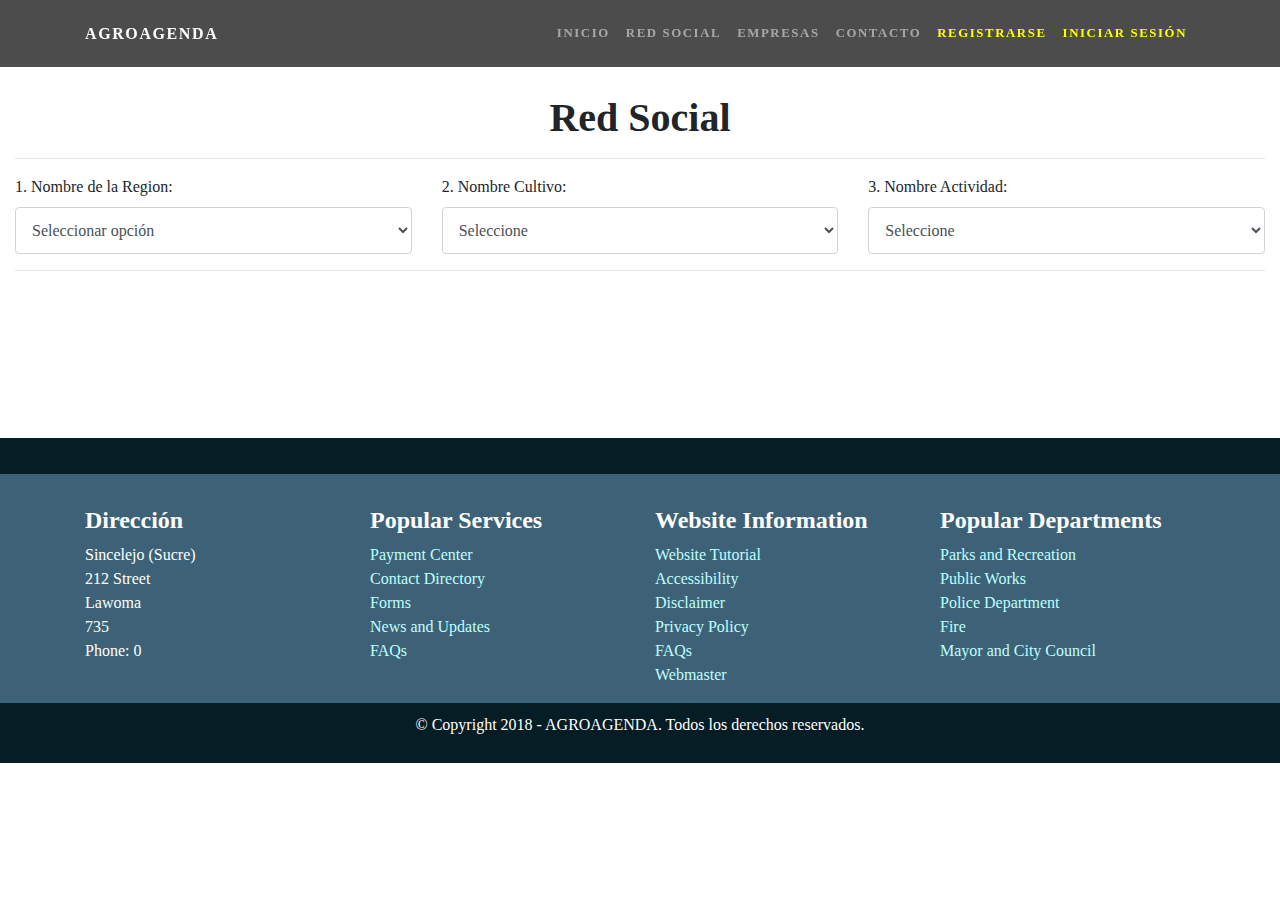
<file: pagesAdministrador/redSocial.html>
<!DOCTYPE html>
<html>
<head>
	<!-- Required meta tags -->
  	<meta charset="utf-8">
  	<meta http-equiv="X-UA-Compatible" content="IE=edge">
    <meta name="viewport" content="width=device-width, initial-scale=1">
        <!-- NO CACHE EN LOS BUSCADORES !-->
        <meta charset="utf-8">
        <meta http-equiv="Expires" content="0">
        <meta http-equiv="Last-Modified" content="0">
        <meta http-equiv="Cache-Control" content="no-cache, mustrevalidate">
        <meta http-equiv="Pragma" content="no-cache">


 <!-- LIBRERIAS BOOTSTRAP !-->
    <script src="../framework/bootstrap/js/jquery-3.3.1.min.js"></script>
      <script src="../framework/bootstrap/js/bootstrap.min.js"></script>
  <link rel="stylesheet" href="../framework/bootstrap/css/bootstrap.min.css">
  <script src="../framework/bootstrap/js/popper.min.js"></script>
  <script src='../js/datos.js'></script>
  <script src="../framework/alertifyjs/alertify.js"></script>
  <link rel="stylesheet" type="text/css" href="../framework/alertifyjs/css/alertify.css">
  <link rel="stylesheet" type="text/css" href="../framework/alertifyjs/css/themes/default.css">

  <!-- <script src='framework/fullcalendar/lib/jquery.min.js'></script> -->
  <script src='../framework/fullcalendar/lib/moment.min.js'></script>
  <script src='../framework/fullcalendar/fullcalendar.min.js'></script>
  <link rel='stylesheet' href='../framework/fullcalendar/fullcalendar.min.css' />
  <script src='../framework/fullcalendar/es.js'></script>

  <script src='../framework/bootstrap/js/bootstrap-clockpicker.js'></script>
  <link rel="stylesheet" href="../framework/bootstrap/css/bootstrap-clockpicker.css">

  <link rel="stylesheet" href="../css/footer.css">
<script src='../js/datos.js'></script>

     <!-- Custom styles for this template -->
    <link href="../css/one-page-wonder.min.css" rel="stylesheet">

      <!-- URL BD -->
    <script src='../js/url_BD.js'></script>



	<style>
  .bg-1 {
      background-color: #1abc9c;
      color: #ffffff;
  }
  .bg-2 {
      background-color: #474e5d;
      color: #ffffff;
  }
  .bg-3 {
      background-color: #ffffff;
      color: #555555;
  }
  .container-fluid {
      padding-top: 70px;
      padding-bottom: 70px;
  }
   /* Make the image fully responsive */
  .carousel-inner img {
      width: 100%;
      height: 100%;
  }
    .fc th{
    padding: 10px 0px;
    vertical-align: middle;
    background: #F2F2F2;
    width: 3px;
    height: 2px;
  }
    .fc td{
    width: 3px;
    height: 3px;
  }
  </style>



	<title>Agro Agenda</title>
</head>
<body>

<!--MENU--------------------------------->
  <nav class="navbar navbar-expand-lg navbar-dark navbar-custom fixed-top" >
    <div class="container">
  <a class="navbar-brand" href="index.html" >
   <b> AGROAGENDA </b>
  <!-- <img src="img/logo.png" alt="Los Angeles" width="1100" height="500"> -->
  </a>
        <button class="navbar-toggler collapsed" type="button" data-toggle="collapse" data-target="#navbarResponsive" aria-controls="navbarResponsive" aria-expanded="false" aria-label="Toggle navigation">
          <span class="navbar-toggler-icon"></span>
        </button>


  <div class="navbar-collapse collapse" id="navbarResponsive" style="">

    <ul class="navbar-nav ml-auto">
      <li class="nav-item">
        <a class="nav-link" href="../index.html" id="Inicio">Inicio <span class="sr-only">(current)</span> </a>
      </li>
      
        <li class="nav-item dropdown">
        <a class="nav-link dropdown-toggle" href="#" id="navbarDropdown" role="button" data-toggle="dropdown" aria-haspopup="true" aria-expanded="false">
          Administrador
        </a>
        <div class="dropdown-menu" aria-labelledby="navbarDropdown">
          <a class="dropdown-item " href="listarAgenda.html" id="Agenda">Agendas</a>
          <a class="dropdown-item " href="gestionarUsuario.html" id="gestionarUsuario">Gestionar Usuario</a>
          <a class="dropdown-item " href="gestionarExperiencias.html" id="gestionarExperiencias">Gestionar Experiencias</a>
          <a class="dropdown-item " href="gestionarPlagas.php" id="gestionarPlagas">Gestionar Plagas</a>
        </div>
      </li>

      <li class="nav-item">
        <a class="nav-link" href="redSocial.html" id="redSocial">Red Social</a>
      </li>

      <li class="nav-item">
        <a class="nav-link" href="../paginas/empresas.html" id="Empresas">Empresas</a>
      </li>
      <li class="nav-item">
        <a class="nav-link" href="../paginas/contacto.html" id="Contacto">Contacto</a>
      </li>  

                  <li class="nav-item">
              <a class="nav-link" href="../paginas/registroPublico.html" style="color: yellow" id="Registrarse">Registrarse</a>
            </li>
            <li class="nav-item">
              <a class="nav-link" href="../paginas/login.html" style="color: yellow" id="IniciarSesion">Iniciar Sesión</a>
            </li> 
            <li class="nav-item">
              <button type="button" onclick="CerrarSesion()" class="btn btn-outline-light" id="CerrarSesion">Cerrar Sesión</button>
            </li>  
    </ul>

  </div>


</div>
</nav>
<!--FIN MENU--------------------------------->



<br>

<div class="container-fluid">

  
    <h1 style="text-align: center;">Red Social</h1>
    <hr>
                  <div class="row">
                    <div class="col-sm-4">
                           <label for="sel1">1. Nombre de la Region:</label>
                        <select style="height: 47px;" required="" class="form-control" id="txtNombreRegionRed">
                          <option value="0" selected="" disabled="">Seleccionar opción</option>
                          <option value="1" >Región Amazonas</option>
                          <option value="2" >Región Andina</option>
                          <option value="3" >Región  Caribe</option>
                          <option value="4" >Región Orinoquia</option>
                          <option value="5" >Región Pacifica</option>
                        </select>

                    </div>
                    <div class="col-sm-4">
                           <label for="sel1">2. Nombre Cultivo:</label>
                        <select style="height: 47px;" required="" class="form-control" id="txtNombreCultivoRed">
                          <option value="0" selected="" disabled="">Seleccione</option>
                        </select>

                    </div>
                    <div class="col-sm-4">
                           <label for="sel1">3. Nombre Actividad:</label>
                        <select style="height: 47px;" required="" class="form-control" id="txtNombreActividadRed">
                         <option value="0" selected="" disabled="">Seleccione</option>
                        </select>

                    </div>
                  </div>
               

    <hr>

<!-- RED SOCIAL -->
<div class="row " id="btnAgregarComentario" onclick="agregarcomentario()">
  <button class="btn btn-primary " id="botonAgregarComentario" style="margin-left: 30px">Agregar Comentario</button> 
  <hr><br>
</div>

  <div class="row" id="contedidoComentarios">
  

</div>
<!-- FIN RED SOCIAL -->


</div>
<br><br>

 <!-- FOOTER ----------------   -->
<footer class="footer">
  <div class="container text-center">
  <p class="text-xs-center" >

  </p>
  </div>
</footer>

<footer class="mainfooter" role="contentinfo">



  <div class="footer-middle">
  <div class="container">
    <div class="row">
      <div class="col-md-3 col-sm-6">
        <!--Column1-->
        <div class="footer-pad">
          <h4>Dirección</h4>
          <address>
                <ul class="list-unstyled">
                  <li>
                    Sincelejo (Sucre)<br>
                    212  Street<br>
                    Lawoma<br>
                    735<br>
                  </li>
                  <li>
                    Phone: 0
                  </li>
                </ul>
              </address>
        </div>
      </div>
      <div class="col-md-3 col-sm-6">
        <!--Column1-->
        <div class="footer-pad">
          <h4>Popular Services</h4>
          <ul class="list-unstyled">
            <li><a href="#"></a></li>
            <li><a href="#">Payment Center</a></li>
            <li><a href="#">Contact Directory</a></li>
            <li><a href="#">Forms</a></li>
            <li><a href="#">News and Updates</a></li>
            <li><a href="#">FAQs</a></li>
          </ul>
        </div>
      </div>
      <div class="col-md-3 col-sm-6">
        <!--Column1-->
        <div class="footer-pad">
          <h4>Website Information</h4>
          <ul class="list-unstyled">
            <li><a href="#">Website Tutorial</a></li>
            <li><a href="#">Accessibility</a></li>
            <li><a href="#">Disclaimer</a></li>
            <li><a href="#">Privacy Policy</a></li>
            <li><a href="#">FAQs</a></li>
            <li><a href="#">Webmaster</a></li>
          </ul>
        </div>
      </div>
      <div class="col-md-3 col-sm-6">
        <!--Column1-->
        <div class="footer-pad">
          <h4>Popular Departments</h4>
          <ul class="list-unstyled">
            <li><a href="#">Parks and Recreation</a></li>
            <li><a href="#">Public Works</a></li>
            <li><a href="#">Police Department</a></li>
            <li><a href="#">Fire</a></li>
            <li><a href="#">Mayor and City Council</a></li>
            <li>
              <a href="#"></a>
            </li>
          </ul>
        </div>
      </div>
    </div>
  </div>
  </div>

</footer>

<footer class="footer">
  <div class="container text-center">
  <p class="text-xs-center" >&copy; Copyright 2018 - AGROAGENDA.  Todos los derechos reservados.</p>
  </div>
</footer>

<!-- FIN FOOTER -----------------------------------------------------------   -->

<script >

var DatosCultivos;
 
  stylosSesiones();
  document.getElementById('Agenda')//.style.display=agenda;
  document.getElementById('Registrarse').style.display=registrarse;
  document.getElementById('IniciarSesion').style.display=iniciarSesion;
  document.getElementById('CerrarSesion').style.display=cerrarSesion;
  document.getElementById('navbarDropdown').style.display=menuAdministrador;
  document.getElementById('botonAgregarComentario').style.display=btnagregarcomentario;
  //document.getElementById('agregarCultivos').style.display=agregarSuper;
  //document.getElementById('agregarExperienciaCultivo').style.display=agregarExpeAdmin;

  if(sessionStorage.getItem('3')=="superAdmin"){
  }else if(sessionStorage.getItem('3')=="administrador"){
    }else if(sessionStorage.getItem('3')=="trabajador"){
        //window.location.href="../index.html";
    }else{
     // window.location.href="../index.html";
    }


//------------------------------------------
function LlenarSelectCultivos(idRegion){


      //LLENAR LOS SELECT DEL NOMBRE DE CULTIVOS PARA LAS EXPERIENCIAS    
             $(function() {
               $('#txtNombreCultivoRed').empty();
               $('#txtNombreCultivoRed').append('<option value="" selected="" disabled=""> Seleccione </option>');


                $.getJSON(ConsultarCultivosBDD+idRegion, function(data) {

                  for (var i = 0; i < data.length; i++) {
                  //  $('#traer').append(data[i].nombre + '</br>');

                    $('#txtNombreCultivoRed').append('<option value="' + data[i].idCultivo + '">' + data[i].nombreCultivo + '</option>');
                  }
                })
                .fail(function(){
                  alertify.error('Región sin cultivos');
                })
              });
//////////////////////////////////////////////
}

//SELECCIONAR REGIONES Y LLENAR SELECT DE CULTIVOS
$(document).ready(function() {
    $("#txtNombreRegionRed").change(function() {

 LlenarSelectCultivos($('#txtNombreRegionRed').val());
    });
});

//LLENAR LOS INPUT  DESCRIPCION  EL SELECT DE NOMBRE DEL CULTIVO
$(document).ready(function() {
    $("#txtNombreCultivoRed").change(function() {

    LlenarSelectActividad($('#txtNombreCultivoRed').val());


    });
});

$(document).ready(function() {
    $("#txtNombreActividadRed").change(function() {
 cargarComenatrios($('#txtNombreActividadRed').val());
    });
});

//----/////////////////////////FIN LLENAR INPUT///////////////

//------------------------------------------
function LlenarSelectActividad(idCultivo){
  
  

      //LLENAR LOS SELECT DEL NOMBRE DE ACTIVIDAD    
             $(function() {
               $('#txtNombreActividadRed').empty();
               $('#txtNombreActividadRed').append('<option value="" selected="" disabled=""> Seleccione </option>');


                $.getJSON(consultarActividadesSocial+idCultivo, function(data) {

                  for (var i = 0; i < data.length; i++) {

                    $('#txtNombreActividadRed').append('<option value="' + data[i].idActividad + '">' + data[i].nombreActividad + '</option>');
                  }
                })
                .fail(function(){
                  alertify.error('Cultivo sin actividad');
                })
                
              });
//////////////////////////////////////////////
}

function cargarComenatrios(idActividad){
$('#contedidoComentarios').empty();


                  $.getJSON(consultarRetroalimentacion+idActividad, function(data) {
                      $('#contedidoComentarios').append('<div class="col-sm-12 col-xs-12" id="retroalimentacionInfo"><h3>'+data[0].descripcion+'</h3><hr></div>');
                      $('#idRetroalimentacion').val(data[0].idRetroalimentacion);

                       $.getJSON(consultarComentariosSocial+data[0].idRetroalimentacion, function(data1) {
                      for (var i = 0; i < data1.length; i++) {
                        $('#contedidoComentarios').append('<div class="col-sm-4"><div class="card"><div class="card-body"><h5 class="card-title">'+data1[i].pNombre+'</h5><p class="card-text">'+data1[i].comentario+'</p></div></div></div>');
                      }
                })

                })
                .fail(function(){
                  alertify.success('Sin Comentarios..');
                })



} 

function agregarcomentario() {
 $('#modalagregarcomentario').modal();
} 

function enviarComentario(){

  NuevoEvento = {
      comentario:$('#txtComentario').val(),
      idRetroalimentacion:$('#idRetroalimentacion').val(),
      idUsuario:sessionStorage.getItem('1')
    };

//ACTUALIZAR AGENDA
    $.ajax({
      type:'POST',
      url:enviarComentarios,
      data: NuevoEvento,
      success: function(msg){
        if(msg){         
           alertify.success("Operación Exitosa :)");
           location.reload(true);
        }
      },
      error:function(){
        alertify.error("Operación Fallida :(");
      }

    });

}



</script>

<!-- Modal agregar actividad---------------, -->
      <div class="modal fade" id="modalagregarcomentario" tabindex="-1" role="dialog" aria-labelledby="exampleModalLongTitle" aria-hidden="true">
        <div class="modal-dialog" role="document">
          <div class="modal-content">
            <div class="modal-header">
              <h5 class="modal-title" id="tituloEventoModal">Agregar Comentario</h5>
              <button type="button" class="close" data-dismiss="modal" aria-label="Close">
                <span aria-hidden="true">&times;</span>
              </button>
            </div>
            <div class="modal-body">
                <div style="display: none;">
                  Id: <input type="text" style="display: none;" id="idRetroalimentacion" > <br/> 
                </div>
              
              <form>
                
                  <div class="form-group">
                    <label >Comenatrio</label>
                    <textarea class="form-control"  id="txtComentario" rows="3"></textarea>
                  </div>

                </form>

            </div>
              <div class="modal-footer">
                <button type="button" id="btnConfirmarActividad" onclick="enviarComentario()" class="btn btn-success" >Confirmar</button>
                <button type="button" class="btn btn-default" data-dismiss="modal">Cancelar</button>
              </div>
          
          </div>
        </div>
      </div>
      <!-- FIN Modal Modal Agregar,   -->

</body>
</html>
</file>
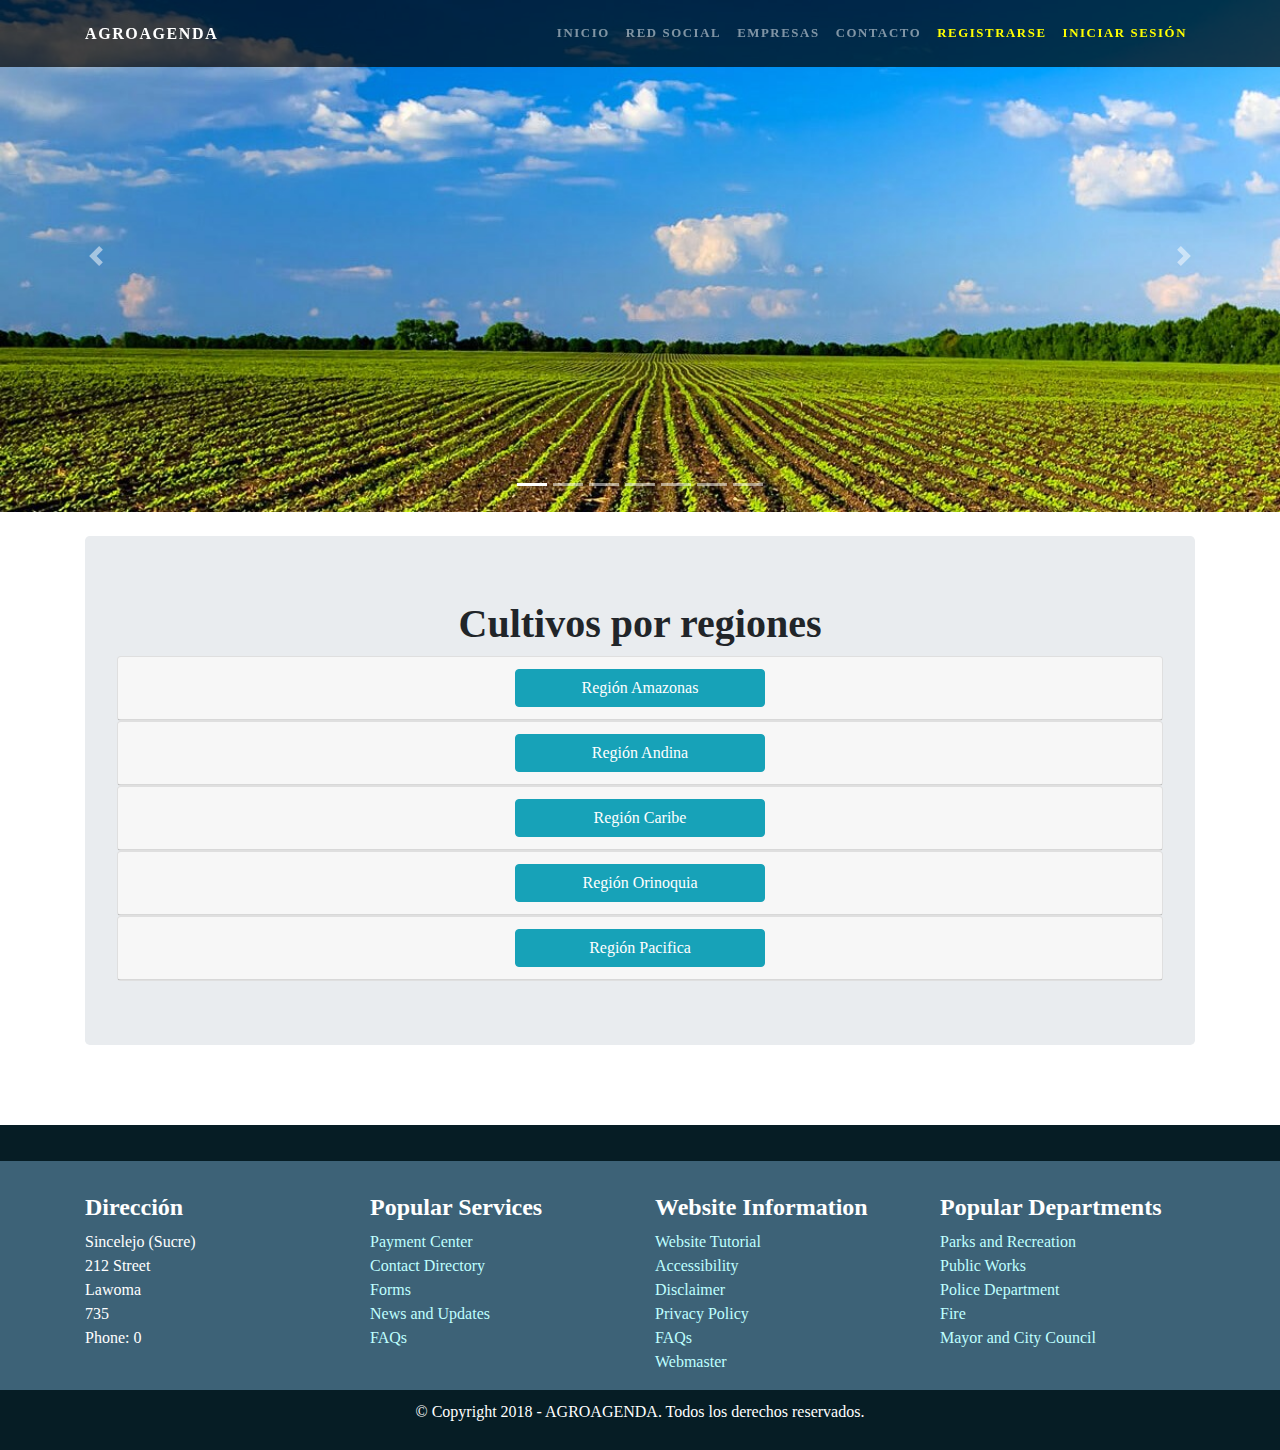
<file: pagesEmpleado/agendaEmpleado.html>
<!DOCTYPE html>
<html>
<head>
	<!-- Required meta tags -->
  	<meta charset="utf-8">
  	<meta http-equiv="X-UA-Compatible" content="IE=edge">
    <meta name="viewport" content="width=device-width, initial-scale=1">
        <!-- NO CACHE EN LOS BUSCADORES !-->
        <meta charset="utf-8">     
        <meta http-equiv="Expires" content="0">
        <meta http-equiv="Last-Modified" content="0">
        <meta http-equiv="Cache-Control" content="no-cache, mustrevalidate">
        <meta http-equiv="Pragma" content="no-cache">

  <!-- LIBRERIAS BOOTSTRAP !-->
    <script src="../framework/bootstrap/js/jquery-3.3.1.min.js"></script>
      <script src="../framework/bootstrap/js/bootstrap.min.js"></script>
  <link rel="stylesheet" href="../framework/bootstrap/css/bootstrap.min.css">
  <script src="../framework/bootstrap/js/popper.min.js"></script>

  <script src="../framework/alertifyjs/alertify.js"></script>
  <link rel="stylesheet" type="text/css" href="../framework/alertifyjs/css/alertify.css">
  <link rel="stylesheet" type="text/css" href="../framework/alertifyjs/css/themes/default.css">

	<!-- <script src='framework/fullcalendar/lib/jquery.min.js'></script> -->
	<script src='../framework/fullcalendar/lib/moment.min.js'></script>
	<script src='../framework/fullcalendar/fullcalendar.min.js'></script>
	<link rel='stylesheet' href='../framework/fullcalendar/fullcalendar.min.css' />
  <script src='../framework/fullcalendar/es.js'></script>

  <script src='../framework/bootstrap/js/bootstrap-clockpicker.js'></script>
  <link rel="stylesheet" href="../framework/bootstrap/css/bootstrap-clockpicker.css">

  <link rel="stylesheet" href="../css/footer.css">
<script src="../js/datos.js"></script>

     <!-- Custom styles for this template -->
    <link href="../css/one-page-wonder.min.css" rel="stylesheet">
    <script src='../js/url_BD.js'></script>

	<style>
  .bg-1 { 
      background-color: #1abc9c;
      color: #ffffff;
  }
  .bg-2 { 
      background-color: #474e5d;
      color: #ffffff;
  }
  .bg-3 { 
      background-color: #ffffff;
      color: #555555;
  }
  .container-fluid {
      padding-top: 70px;
      padding-bottom: 70px;
  }
   /* Make the image fully responsive */
  .carousel-inner img {
      width: 100%;
      height: 100%;
  }
    .fc th{
    padding: 10px 0px;
    vertical-align: middle;
    background: #F2F2F2;
    width: 3px;
    height: 2px;
  }
    .fc td{
    width: 3px;
    height: 3px;
  }
  </style>

	<script>

    var IdAgenda=sessionStorage.getItem("4");
    //SCRIPT DEL CALENDARIO
		$(document).ready(function() {
		  // page is now ready, initialize the calendar...
      
		  $('#calendario').fullCalendar({
		    // put your options and callbacks here
        header: {
          left:   'today,prev,next',
          center: 'title',
          right:  'month,basicWeek,basicDay'
        },

   /*     customButtons:{
          miBoton:{
            text:"Boton 1",
            click:function(){
              alert();
            }
          }
        },

*/
        //evento para ingresar la informacion al calendario
        dayClick: function(date, jsEvent, view) {

var FechaInicio = new Date();


          //DESACTIVAR BOTONES AL AGREGAR
        $('#btnAgregar').prop("disabled",false);
        $('#btnModificar').prop("disabled",true);
        $('#btnEliminar').prop("disabled",true);
        

        LimpiarFormulario();
        $('#txtFecha').val(date.format());
        $('#txtHora').val(FechaInicio.getHours()+":"+FechaInicio.getMinutes());
        $('#modalEvento').modal();

        

       },
             //ruta para capturar los datos en la base de datos
              events:DatodF+IdAgenda,
             
              //evento para cuando se le de click a un evento en el calendario
              eventClick:function (calEvent, jsEvent, view) {
                  //DESHABILITAR BOTONES
                  $('#btnAgregar').prop("disabled",true);
                  $('#btnModificar').prop("disabled",false);
                  $('#btnEliminar').prop("disabled",false);
                  
                //H5
                  $('#tituloEventoModal').html(calEvent.title);
                  //MOSTRAR LA INFORMACION DEL EVENTO EN LOS INPUT DEL MODAL

                  $('#txtDescripcion').val(calEvent.descripcion);
                  $('#txtID').val(calEvent.id);
                  

                  $('#txtTitulo').val(calEvent.title);
                  
                  $('#txtColor').val(calEvent.color);

                  FechaHora = calEvent.start._i.split(" ");
                  $('#txtFecha').val(FechaHora[0]);
                  $('#txtHora').val(FechaHora[1]);

                  $('#modalEvento').modal();
              }

		  });

		});
	</script>

	<title>Agro Agenda</title>
</head>
<body>

<!--MENU--------------------------------->
  <nav class="navbar navbar-expand-lg navbar-dark navbar-custom fixed-top" >
    <div class="container">
  <a class="navbar-brand" href="index.html" >
   <b> AGROAGENDA </b>
  <!-- <img src="img/logo.png" alt="Los Angeles" width="1100" height="500"> -->
  </a>
        <button class="navbar-toggler collapsed" type="button" data-toggle="collapse" data-target="#navbarResponsive" aria-controls="navbarResponsive" aria-expanded="false" aria-label="Toggle navigation">
          <span class="navbar-toggler-icon"></span>
        </button>


  <div class="navbar-collapse collapse" id="navbarResponsive" style="">
   
     <ul class="navbar-nav ml-auto">
      <li class="nav-item">
        <a class="nav-link" href="../index.html" id="Inicio">Inicio <span class="sr-only">(current)</span> </a>
      </li>
      
      <li class="nav-item dropdown">
        <a class="nav-link dropdown-toggle" href="#" id="navbarDropdown2" role="button" data-toggle="dropdown" aria-haspopup="true" aria-expanded="false">
          Empleado
        </a>
        <div class="dropdown-menu" aria-labelledby="navbarDropdown">
          <a class="dropdown-item" href="listarAgendaEmpleado.html" id="AgendaEmpleado">Agendas</a>
        </div>
      </li>

      <li class="nav-item">
        <a class="nav-link" href="../pagesAdministrador/redSocial.html" id="redSocial">Red Social</a>
      </li>

      <li class="nav-item">
        <a class="nav-link" href="../paginas/empresas.html" id="Empresas">Empresas</a>
      </li>
      <li class="nav-item">
        <a class="nav-link" href="../paginas/contacto.html" id="Contacto">Contacto</a>
      </li>  

                  <li class="nav-item">
              <a class="nav-link" href="../paginas/registroPublico.html" style="color: yellow" id="Registrarse">Registrarse</a>
            </li>
            <li class="nav-item">
              <a class="nav-link" href="../paginas/login.html" style="color: yellow" id="IniciarSesion">Iniciar Sesión</a>
            </li> 
            <li class="nav-item">
              <button type="button" onclick="CerrarSesion()" class="btn btn-outline-light" id="CerrarSesion">Cerrar Sesión</button>
            </li>  
    </ul>
  </div> 


</div>
</nav>
<!--FIN MENU--------------------------------->



<br><br><br>


<div class="container">

  <div id="accordion">
    <div class="card">
      <div class="card-header">
        <a class="card-link" >
          Nombre de la agenda seleccionada
        </a>
      </div>
      <div id="collapseOne"  data-parent="#accordion">
        <div class="card-body">
          Descripción
        </div>
      </div>
    </div>

  </div>
</div>

<br><br>

<!--MOSTRAR CALENDARIO------------------->
	<div class="container">

      		<div class="row">
      			<div class="col"></div>
      				<div class="col-12">
      					<div id="calendario"></div>
      				</div>
      			<div class="col"></div>
      		</div>

      <!-- Modal Agregar, Modificar, Eliminar -->
      <div class="modal fade" id="modalEvento" tabindex="-1" role="dialog" aria-labelledby="exampleModalLongTitle" aria-hidden="true">
        <div class="modal-dialog" role="document">
          <div class="modal-content">
            <div class="modal-header">
              <h5 class="modal-title" id="tituloEventoModal">Actividad</h5>
              <button type="button" class="close" data-dismiss="modal" aria-label="Close">
                <span aria-hidden="true">&times;</span>
              </button>
            </div>
            <div class="modal-body">
                <div style="display: none;">
                  Id: <input type="text" style="display: none;" id="txtID" name="txtID"> <br/> 
                </div>
              
              <form>
                  <div class="form-row">
                    <div class="col">
                      <label  >Fecha Inicio:</label>
                      <input type="date" id="txtFecha" class="form-control validate" name="txtFecha" >
                    </div>
                    <div class="col">
                      <label >Hora Inicio:</label>
                      <div class="input-group clockpicker" data-autoclose="true"">
                        <input type="time" id="txtHora" class="form-control validate" value="05:00" >
                      </div>
                    </div>
                  </div>

                   <div class="form-row">
                    <div class="col">
                      <label  >Fecha Fin:</label>
                      <input type="date" id="txtFechaFin" class="form-control validate" name="txtFechaFin" >
                    </div>
                    <div class="col">
                      <label >Hora Fin:</label>
                      <div class="input-group clockpicker" data-autoclose="true"">
                        <input type="time" id="txtHoraFin" class="form-control validate" value="00:00">
                      </div>
                    </div>
                    
                  </div>

                    <div class="form-group">
                      <label >Color:</label>
                      <input type="color" id="txtColor"  class="form-control validate" >
                    </div>

                  <br>

                  <div class="form-group">
                    <label >Actividad:</label>

                        <select style="height: 47px;" required="" class="form-control" id="txtTitulo">
                          <option value="" selected="" disabled="">Seleccionar</option>                    
                        </select>

                  </div>

                  <div class="form-group">
                    <label for="exampleFormControlTextarea1">Descripción:</label>
                    <textarea class="form-control" disabled="" id="txtDescripcion" rows="3"></textarea>
                  </div>

             

                </form>

            </div>
          
              <div class="modal-footer">
                <button type="button" id="btnAgregar" class="btn btn-success" >Agregar</button> 
                <button type="button" id="btnModificar" class="btn btn-primary" >Modificar</button> <br>
              </div>

              <div class="modal-footer">
                <button type="button" id="btnEliminar" class="btn btn-danger" >Borrar</button>
                <button type="button" class="btn btn-default" data-dismiss="modal">Cancelar</button>
              </div>
          
          </div>
        </div>
      </div>
      <!-- FIN Modal Modal Agregar, Modificar, Eliminar  -->

</div>

<br><br>
 
 <!-- FOOTER ----------------   --> 
<footer class="footer">
  <div class="container text-center">
  <p class="text-xs-center" > 

  </p>
  </div>
</footer>

<footer class="mainfooter" role="contentinfo">
  
  <div class="footer-middle">
  <div class="container">
    <div class="row">
      <div class="col-md-3 col-sm-6">
        <!--Column1-->
        <div class="footer-pad">
          <h4>Dirección</h4>
          <address>
                <ul class="list-unstyled">
                  <li>
                    Sincelejo (Sucre)<br>
                    212  Street<br>
                    Lawoma<br>
                    735<br>
                  </li>
                  <li>
                    Phone: 0
                  </li>
                </ul>
              </address>
        </div>
      </div>
      <div class="col-md-3 col-sm-6">
        <!--Column1-->
        <div class="footer-pad">
          <h4>Popular Services</h4>
          <ul class="list-unstyled">
            <li><a href="#"></a></li>
            <li><a href="#">Payment Center</a></li>
            <li><a href="#">Contact Directory</a></li>
            <li><a href="#">Forms</a></li>
            <li><a href="#">News and Updates</a></li>
            <li><a href="#">FAQs</a></li>
          </ul>
        </div>
      </div>
      <div class="col-md-3 col-sm-6">
        <!--Column1-->
        <div class="footer-pad">
          <h4>Website Information</h4>
          <ul class="list-unstyled">
            <li><a href="#">Website Tutorial</a></li>
            <li><a href="#">Accessibility</a></li>
            <li><a href="#">Disclaimer</a></li>
            <li><a href="#">Privacy Policy</a></li>
            <li><a href="#">FAQs</a></li>
            <li><a href="#">Webmaster</a></li>
          </ul>
        </div>
      </div>
      <div class="col-md-3 col-sm-6">
        <!--Column1-->
        <div class="footer-pad">
          <h4>Popular Departments</h4>
          <ul class="list-unstyled">
            <li><a href="#">Parks and Recreation</a></li>
            <li><a href="#">Public Works</a></li>
            <li><a href="#">Police Department</a></li>
            <li><a href="#">Fire</a></li>
            <li><a href="#">Mayor and City Council</a></li>
            <li>
              <a href="#"></a>
            </li>
          </ul>
        </div>
      </div>
    </div>
  </div>
  </div>
  <!--<div class="footer-bottom">
    <div class="container">
      <div class="row">
        <div class="col-xs-12">
         
          <p class="text-xs-center" >&copy; Copyright 2018 - CECAR.  Todos los derechos reservados.</p>
        </div>
      </div>
    </div>
  </div> -->
</footer>

<footer class="footer">
  <div class="container text-center">
  <p class="text-xs-center" >&copy; Copyright 2018 - AGROAGENDA.  Todos los derechos reservados.</p>
  </div>
</footer>

<!-- FIN FOOTER -----------------------------------------------------------   -->

<script >


  stylosSesiones();
  document.getElementById('AgendaEmpleado').style.display=agenda;
  document.getElementById('Registrarse').style.display=registrarse;
  document.getElementById('IniciarSesion').style.display=iniciarSesion;
  document.getElementById('CerrarSesion').style.display=cerrarSesion;
 // document.getElementById('navbarDropdown').style.display=menuAdministrador;
  document.getElementById('navbarDropdown2').style.display=menuEmpleado;


if(sessionStorage.getItem('3')=="administrador"){
  }else if(sessionStorage.getItem('3')=="trabajador"){
      //window.location.href="../index.html";
  }else{
    window.location.href="../index.html";
  }

  //EVENTOs PARA CADA BOTON DEL MODAL - EL CUAL AGREGARA LOS DATOS AL CALENDARIO ////////////
  var NuevoEvento;
  $('#btnAgregar').click(function(){
    RecolectarDatosGUI();

    EnviarInformacion('agregar', NuevoEvento);
  });

  $('#btnEliminar').click(function(){
    RecolectarDatosGUI();

    EnviarInformacion('eliminar', NuevoEvento);
  });

    $('#btnModificar').click(function(){
    RecolectarDatosGUI();

    EnviarInformacion('modificar', NuevoEvento);
  });


  function RecolectarDatosGUI(){

    var combo = document.getElementById("txtTitulo");
    var selected = combo.options[combo.selectedIndex].text;

     NuevoEvento = {
      id:$('#txtID').val(),
      title:selected,
      start:$('#txtFecha').val()+" "+$('#txtHora').val(),
      color:$('#txtColor').val(),
      descripcion:$('#txtDescripcion').val(),
      textColor:"#FFFFFF",
      end:$('#txtFechaFin').val()+" "+$('#txtHoraFin').val(),
      idAgenda:IdAgenda

    };

  }
  //ENVIAR INFORMACION A LA BASE DE DATOS
  function EnviarInformacion(accion, objEvento){

    $.ajax({
      type:'POST',
      url:EnventosPHP+accion,
      data: objEvento,
      success: function(msg){
        if(msg){
          $('#calendario').fullCalendar('refetchEvents');
          $('#modalEvento').modal('toggle');
           alertify.success("Operación Exitosa :)");
        }
      },
      error:function(){
        alertify.error("Operación Fallida :(");
      }

    });

  }

    //PARA EJECUTAR EL RELOJ PARA LA HORA
  $('.clockpicker').clockpicker();

//LIMPIAR LOS CAMPOS
  function LimpiarFormulario(){
                  $('#txtDescripcion').val('');
                  $('#txtID').val('');
                  $('#txtTitulo').val('');
                  $('#txtColor').val('');
  }


  //LLENAR LISTA DE ACTIVIDADES/////////
  $(document).ready(function() {

          $.getJSON(consultarActividades+sessionStorage.getItem('4'), function(data) {

            for (var i = 0; i < data.length; i++) {
              $('#txtTitulo').append('<option value="'+data[i].idActividad+'" >'+data[i].nombreActividad+'</option>');
            }
          })
          .fail(function(){
            alertify.error('Error Al Contultar');
          })

    });

$(document).ready(function() {
  //// ----- LENAR COMENTARIOS DE LAS ACTIVIDADES ----//////
          $("#txtTitulo").change(function() {
           $.getJSON(consultarActividades+sessionStorage.getItem('4'), function(data) {
            for (var i = 0; i < data.length; i++) {
              if($("#txtTitulo").val()==data[i].idActividad){
                $('#txtDescripcion').val(data[i].descripcionActividad);
                
                
              }
            }
          })
          .fail(function(){
            alertify.error('Error Al Contultar');
          })
              });
//------------------------------------------------------------//
   });

  //// FIN LLENAR SELECT DE ACRTIVIDADES ////////////


 
</script>

</body>
</html>
</file>
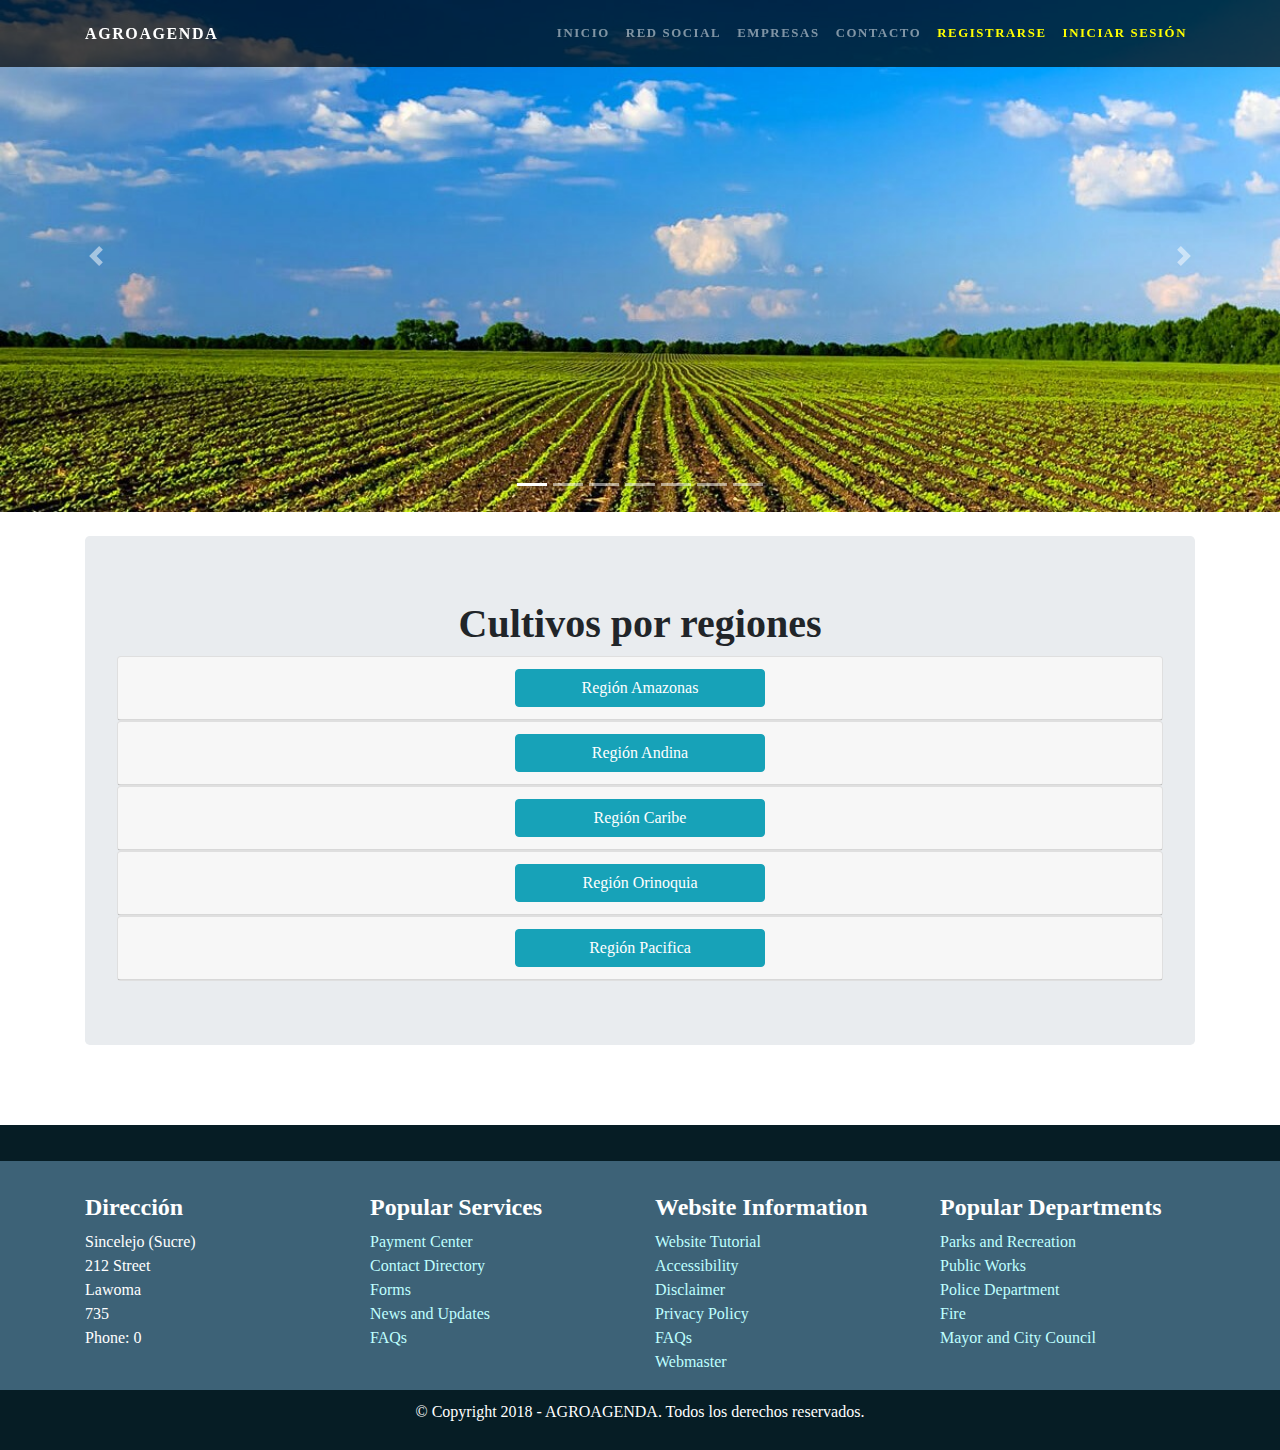
<file: pagesEmpleado/listarAgendaEmpleado.html>
<!DOCTYPE html>
<html>
<head>
	<!-- Required meta tags -->
  	<meta charset="utf-8">
  	<meta http-equiv="X-UA-Compatible" content="IE=edge">
    <meta name="viewport" content="width=device-width, initial-scale=1">
        <!-- NO CACHE EN LOS BUSCADORES !-->
        <meta charset="utf-8">     
        <meta http-equiv="Expires" content="0">
        <meta http-equiv="Last-Modified" content="0">
        <meta http-equiv="Cache-Control" content="no-cache, mustrevalidate">
        <meta http-equiv="Pragma" content="no-cache">

  <!-- LIBRERIAS BOOTSTRAP !-->
    <script src="../framework/bootstrap/js/jquery-3.3.1.min.js"></script>
      <script src="../framework/bootstrap/js/bootstrap.min.js"></script>
  <link rel="stylesheet" href="../framework/bootstrap/css/bootstrap.min.css">
  <script src="../framework/bootstrap/js/popper.min.js"></script>

  <script src="../framework/alertifyjs/alertify.js"></script>
  <link rel="stylesheet" type="text/css" href="../framework/alertifyjs/css/alertify.css">
  <link rel="stylesheet" type="text/css" href="../framework/alertifyjs/css/themes/default.css">

	<!-- <script src='framework/fullcalendar/lib/jquery.min.js'></script> -->
	<script src='../framework/fullcalendar/lib/moment.min.js'></script>
	<script src='../framework/fullcalendar/fullcalendar.min.js'></script>
	<link rel='stylesheet' href='../framework/fullcalendar/fullcalendar.min.css' />
  <script src='../framework/fullcalendar/es.js'></script>

  <script src='../framework/bootstrap/js/bootstrap-clockpicker.js'></script>
  <link rel="stylesheet" href="../framework/bootstrap/css/bootstrap-clockpicker.css">

  <link rel="stylesheet" href="../css/footer.css">
<script src='../js/datos.js'></script>

     <!-- Custom styles for this template -->
    <link href="../css/one-page-wonder.min.css" rel="stylesheet">

    <script src='../js/url_BD.js'></script>

	<style>
  .bg-1 { 
      background-color: #1abc9c;
      color: #ffffff;
  }
  .bg-2 { 
      background-color: #474e5d;
      color: #ffffff;
  }
  .bg-3 { 
      background-color: #ffffff;
      color: #555555;
  }
  .container-fluid {
      padding-top: 70px;
      padding-bottom: 70px;
  }
   /* Make the image fully responsive */
  .carousel-inner img {
      width: 100%;
      height: 100%;
  }
    .fc th{
    padding: 10px 0px;
    vertical-align: middle;
    background: #F2F2F2;
    width: 3px;
    height: 2px;
  }
    .fc td{
    width: 3px;
    height: 3px;
  }
  </style>

	
	<title>Agro Agenda</title>
</head>
<body>

<!--MENU--------------------------------->
  <nav class="navbar navbar-expand-lg navbar-dark navbar-custom fixed-top" >
    <div class="container">
  <a class="navbar-brand" href="index.html" >
   <b> AGROAGENDA </b>
  <!-- <img src="img/logo.png" alt="Los Angeles" width="1100" height="500"> -->
  </a>
        <button class="navbar-toggler collapsed" type="button" data-toggle="collapse" data-target="#navbarResponsive" aria-controls="navbarResponsive" aria-expanded="false" aria-label="Toggle navigation">
          <span class="navbar-toggler-icon"></span>
        </button>


  <div class="navbar-collapse collapse" id="navbarResponsive" style="">
   
     <ul class="navbar-nav ml-auto">
      <li class="nav-item">
        <a class="nav-link" href="../index.html" id="Inicio">Inicio <span class="sr-only">(current)</span> </a>
      </li>

        <li class="nav-item dropdown">
        <a class="nav-link dropdown-toggle" href="#" id="navbarDropdown2" role="button" data-toggle="dropdown" aria-haspopup="true" aria-expanded="false">
          Empleado
        </a>
        <div class="dropdown-menu" aria-labelledby="navbarDropdown">
          <a class="dropdown-item" href="listarAgendaEmpleado.html" id="AgendaEmpleado">Agendas</a>
        </div>
      </li>

      <li class="nav-item">
        <a class="nav-link" href="../pagesAdministrador/redSocial.html" id="redSocial">Red Social</a>
      </li>

      <li class="nav-item">
        <a class="nav-link" href="../paginas/empresas.html" id="Empresas">Empresas</a>
      </li>
      <li class="nav-item">
        <a class="nav-link" href="../paginas/contacto.html" id="Contacto">Contacto</a>
      </li>  

                  <li class="nav-item">
              <a class="nav-link" href="../paginas/registroPublico.html" style="color: yellow" id="Registrarse">Registrarse</a>
            </li>
            <li class="nav-item">
              <a class="nav-link" href="../paginas/login.html" style="color: yellow" id="IniciarSesion">Iniciar Sesión</a>
            </li> 
            <li class="nav-item">
              <button type="button" onclick="CerrarSesion()" class="btn btn-outline-light" id="CerrarSesion">Cerrar Sesión</button>
            </li>  
    </ul>
  </div> 


</div>
</nav>
<!--FIN MENU--------------------------------->



<br><br><br>

<div class="container">
  <div class="jumbotron">
    <h1 style="text-align: center;">Mis Agendas</h1>  

    <button type="button" onclick="$('#modalCrudAdministradorAgregar').modal();" id="agregarAgendaAdministrador" class="btn btn-success">Agregar Agenda</button><hr>
    <div id="accordion" class="listadoAgendaAdministrador">



    </div>    
  </div>


</div>



<!-- Modal Modificar, -->
      <div class="modal fade" id="modalCrudAdministrador" tabindex="-1" role="dialog" aria-labelledby="exampleModalLongTitle" aria-hidden="true">
        <div class="modal-dialog" role="document">
          <div class="modal-content">
            <div class="modal-header">
              <h5 class="modal-title" id="tituloEventoModal">Editar Agenda</h5>
              <button type="button" class="close" data-dismiss="modal" aria-label="Close">
                <span aria-hidden="true">&times;</span>
              </button>
            </div>
            <div class="modal-body">
                <div style="display: none;">
                  Id: <input type="text" style="display: none;" id="txtIdAgenda" name="txtID"> <br/> 
                </div>
              
              <form>
                
                  <div class="form-group">
                    <label >Titulo:</label>
                    <input type="text" id="txtTitulo" class="form-control validate" placeholder="Titulo de la actividad">
                  </div>

                  <div class="form-group">
                    <label for="exampleFormControlTextarea1">Comentario:</label>
                    <textarea class="form-control"  id="txtDescripcion" rows="3"></textarea>
                  </div>

                </form>

            </div>
 

              <div class="modal-footer">
                <button type="button" id="btnConfirmar" onclick="EnviarDatosAdministrador()" class="btn btn-success" >Confirmar</button>
                <button type="button" class="btn btn-default" data-dismiss="modal">Cancelar</button>
              </div>
          
          </div>
        </div>
      </div>
      <!-- FIN Modal Modal  Modificar,   -->



<!-- Modal Agregar---------------, -->
      <div class="modal fade" id="modalCrudAdministradorAgregar" tabindex="-1" role="dialog" aria-labelledby="exampleModalLongTitle" aria-hidden="true">
        <div class="modal-dialog" role="document">
          <div class="modal-content">
            <div class="modal-header">
              <h5 class="modal-title" id="tituloEventoModal">Agregar Agenda</h5>
              <button type="button" class="close" data-dismiss="modal" aria-label="Close">
                <span aria-hidden="true">&times;</span>
              </button>
            </div>
            <div class="modal-body">
                <div style="display: none;">
                  Id: <input type="text" style="display: none;" id="txtIdAgenda" name="txtID"> <br/> 
                </div>
              
              <form>
                
                  <div class="form-group">
                    <label >Titulo:</label>
                    <input type="text" id="txtTituloAgregar" class="form-control validate" placeholder="Titulo de la actividad">
                  </div>

                  <div class="form-group">
                    <label for="exampleFormControlTextarea1">Comentario:</label>
                    <textarea class="form-control"  id="txtDescripcionAgregar" rows="3"></textarea>
                  </div>

                   <div class="form-row">
                    <div class="col">
                           <label for="sel1">Nombre de la Region:</label>
                        <select style="height: 47px;" required="" class="form-control" id="txtRegionExp">
                          <option value="0" selected="" disabled="">Seleccionar opción</option>
                          <option value="1" >Región Amazonas</option>
                          <option value="2" >Región Andina</option>
                          <option value="3" >Región  Caribe</option>
                          <option value="4" >Región Orinoquia</option>
                          <option value="5" >Región Pacifica</option>
                        </select>

                    </div>
                  </div>
                  <div class="form-row">
                    <div class="col">
                           <label for="sel1">Nombre Cultivo:</label>
                        <select style="height: 47px;" required="" class="form-control" id="txtNombreCultivoExp">
                          <option value="" selected="" disabled="">Seleccione</option>
                        </select>

                    </div>
                  </div>

                </form>

            </div>
 

              <div class="modal-footer">
                <button type="button" id="btnConfirmar" onclick="AgregarDatosAdministrador()" class="btn btn-success" >Confirmar</button>
                <button type="button" class="btn btn-default" data-dismiss="modal">Cancelar</button>
              </div>
          
          </div>
        </div>
      </div>
      <!-- FIN Modal Modal Agregar,   -->


      <!-- Modal agregar actividad---------------, -->
      <div class="modal fade" id="modalAgregarActividad" tabindex="-1" role="dialog" aria-labelledby="exampleModalLongTitle" aria-hidden="true">
        <div class="modal-dialog" role="document">
          <div class="modal-content">
            <div class="modal-header">
              <h5 class="modal-title" id="tituloEventoModal">Agregar Actividad</h5>
              <button type="button" class="close" data-dismiss="modal" aria-label="Close">
                <span aria-hidden="true">&times;</span>
              </button>
            </div>
            <div class="modal-body">
                <div style="display: none;">
                  Id: <input type="text" style="display: none;" id="txtNombreAgenda" > <br/> 
                </div>
              
              <form>
                
                  <div class="form-group">
                    <label >Nombre de la Actividad:</label>
                    <input type="text" id="txtNombreActividad" class="form-control validate" placeholder="Nombre de la actividad">
                  </div>

                  <div class="form-group">
                    <label for="exampleFormControlTextarea1">Descripcion:</label>
                    <textarea class="form-control"  id="txtDescripcionActividad" rows="3"></textarea>
                  </div>

                </form>

            </div>
 

              <div class="modal-footer">
                <button type="button" id="btnConfirmarActividad" onclick="AgregarActividades()" class="btn btn-success" >Confirmar</button>
                <button type="button" class="btn btn-default" data-dismiss="modal">Cancelar</button>
              </div>
          
          </div>
        </div>
      </div>
      <!-- FIN Modal Modal Agregar,   -->


      <!-- Modal Agregar Retroalimentacion---------------, -->
      <div class="modal fade" id="modalObservacion" tabindex="-1" role="dialog" aria-labelledby="exampleModalLongTitle" aria-hidden="true">
        <div class="modal-dialog" role="document">
          <div class="modal-content">
            <div class="modal-header">
              <h5 class="modal-title" id="tituloEventoModal">Agregar Observación</h5>
              <button type="button" class="close" data-dismiss="modal" aria-label="Close">
                <span aria-hidden="true">&times;</span>
              </button>
            </div>
            <div class="modal-body">
                <div style="display: none;">
                  Id: <input type="text" style="display: none;" id="txtIdObservacion" name="txtID"> <br/> 
                </div>
              
              <form>
                
                  <div class="form-group">
                    <div class="form-group">
                    <label for="exampleFormControlTextarea1">Observacion:</label>
                    <textarea class="form-control"  id="txtObservacion" rows="3"></textarea>
                  </div>
                  </div>

                </form>

            </div>
 

              <div class="modal-footer">
                <button type="button" id="btnConfirmar" onclick="enviarComentario()" class="btn btn-success" >Confirmar</button>
                <button type="button" class="btn btn-default" data-dismiss="modal">Cancelar</button>
              </div>
          
          </div>
        </div>
      </div>
      <!-- FIN Modal Modal Agregar Retroalimentacion,   -->

 
 <!-- FOOTER ----------------   --> 
<footer class="footer">
  <div class="container text-center">
  <p class="text-xs-center" > 

  </p>
  </div>
</footer>

<footer class="mainfooter" role="contentinfo">
  
  <div class="footer-middle">
  <div class="container">
    <div class="row">
      <div class="col-md-3 col-sm-6">
        <!--Column1-->
        <div class="footer-pad">
          <h4>Dirección</h4>
          <address>
                <ul class="list-unstyled">
                  <li>
                    Sincelejo (Sucre)<br>
                    212  Street<br>
                    Lawoma<br>
                    735<br>
                  </li>
                  <li>
                    Phone: 0
                  </li>
                </ul>
              </address>
        </div>
      </div>
      <div class="col-md-3 col-sm-6">
        <!--Column1-->
        <div class="footer-pad">
          <h4>Popular Services</h4>
          <ul class="list-unstyled">
            <li><a href="#"></a></li>
            <li><a href="#">Payment Center</a></li>
            <li><a href="#">Contact Directory</a></li>
            <li><a href="#">Forms</a></li>
            <li><a href="#">News and Updates</a></li>
            <li><a href="#">FAQs</a></li>
          </ul>
        </div>
      </div>
      <div class="col-md-3 col-sm-6">
        <!--Column1-->
        <div class="footer-pad">
          <h4>Website Information</h4>
          <ul class="list-unstyled">
            <li><a href="#">Website Tutorial</a></li>
            <li><a href="#">Accessibility</a></li>
            <li><a href="#">Disclaimer</a></li>
            <li><a href="#">Privacy Policy</a></li>
            <li><a href="#">FAQs</a></li>
            <li><a href="#">Webmaster</a></li>
          </ul>
        </div>
      </div>
      <div class="col-md-3 col-sm-6">
        <!--Column1-->
        <div  class="footer-pad">
          <h4>Popular Departments</h4>
          <ul class="list-unstyled">
            <li><a href="#">Parks and Recreation</a></li>
            <li><a href="#">Public Works</a></li>
            <li><a href="#" >Police Department</a></li>
            <li><a href="#">Fire</a></li>
            <li><a href="#">Mayor and City Council</a></li>
            <li>
              <a href="#"></a>
            </li>
          </ul>
        </div>
      </div>
    </div>
  </div>
  </div>
  <!--<div class="footer-bottom">
    <div class="container">
      <div class="row">
        <div class="col-xs-12">
         
          <p class="text-xs-center" >&copy; Copyright 2018 - CECAR.  Todos los derechos reservados.</p>
        </div>
      </div>
    </div>
  </div> -->
</footer>

<footer class="footer">
  <div class="container text-center">
  <p class="text-xs-center" >&copy; Copyright 2018 - AGROAGENDA.  Todos los derechos reservados.</p>
  </div>
</footer>

<!-- FIN FOOTER -----------------------------------------------------------   -->

<script >


  stylosSesiones();
  document.getElementById('AgendaEmpleado').style.display=agenda;
  document.getElementById('Registrarse').style.display=registrarse;
  document.getElementById('IniciarSesion').style.display=iniciarSesion;
  document.getElementById('CerrarSesion').style.display=cerrarSesion;
  //document.getElementById('navbarDropdown').style.display=menuAdministrador;
  document.getElementById('navbarDropdown2').style.display=menuEmpleado;

  if(sessionStorage.getItem('3')=="administrador"){
    }else if(sessionStorage.getItem('3')=="trabajador"){
        //window.location.href="../index.html";
    }else{
      window.location.href="../index.html";
    }

 
 //LISTAR AGENDAS EMPLEADOS-------ACORDEON DYNAMICAS------------------------------------------------

  //ENVIAR INFORMACION A LA BASE DE DATOS

    var  idUsuario=sessionStorage.getItem("1");
    var  password=sessionStorage.getItem("2");
  

   var result="";
   $(function(){
        $.getJSON(AgendasAdministradorBD+idUsuario+'&password='+password,function(data){                 
          
          var data = {
  items:data};

var success = function(data) {
  data.items.forEach(function(item,index) {
    $('.listadoAgendaAdministrador').append(
          '<div class="card">'+
      '<div class="card-header class="form-row"">'+

        '<a class="card-link" data-toggle="collapse" href="#collapse'+index+'">'+
          item.NombreAgenda+
        '</a>'+  
    
      '</div>'+

      '<div id="collapse'+index+'" class="collapse" data-parent="#accordion">'+
        '<div class="card-body">'+
                    '<div >'+
                      '<strong><label >Comentario:</label></strong><br>'+
                       item.Comentarios+
                    '</div>'+
                    '<hr>'+
           '<div class="form-row">'+

                    '<div class="col">'+
                      '<button type="button" onclick="modalAgregarActividad(\''+item.NombreAgenda+'\')" class="btn btn-success ">Agregar Actividad</button>'+
                    '</div>'+  

                    '<div class="col">'+
                      '<button type="button" onclick="mostrarCodigo('+item.idAgenda+')" class="btn btn-info ">Actividades Programadas</button>'+
                    '</div>'+                      
                    
                    '<div class="col">'+
                      '<button type="button" onclick="EditarAgendaAdministrador(\''+item.idAgenda+'\',\''+item.NombreAgenda+'\',\''+item.Comentarios+'\')" class="btn btn-warning ">Editar Agenda</button>'+
                    '</div>'+ 
                    '<div class="col">'+
                      '<button type="button" onclick="EliminarDatosAdministrador('+item.idAgenda+')" class="btn btn-danger">Eliminar Agenda</button>'+
                    '</div>'+
                                      '</div>'+
                                      '<hr>'+
                '<h6 style="text-align:center">ACTIVIDADES:</h6> <hr>'+
                '<div id="'+item.idAgenda+'"></div>'+                
                ListarActividades(item.idAgenda)+
        '</div>'+
      '</div>'+
    '</div>'

      );
  });
}

      // Feaking an ajax response...
      success(data);
          
          
        })
        .fail(function() {
          //alertify.error("Usuario no Existe");
          })
      });

//FIN  LISTAR AGENDAS EMPLEADOS-------ACORDEON DYNAMICAS------------------------------------------------

function mostrarCodigo(codigo){
  sessionStorage.setItem("4",codigo);
window.location.href="../pagesEmpleado/agendaEmpleado.html";
}

function EditarAgendaAdministrador(idAgenda,NombreAgenda,Comentarios){
  //alert(idAgenda+" "+NombreAgenda+" "+Comentarios);
  $('#modalCrudAdministrador').modal();
  $('#txtIdAgenda').val(idAgenda);
  $('#txtTitulo').val(NombreAgenda);
  $('#txtDescripcion').val(Comentarios);
  
}

function EnviarDatosAdministrador(){

   NuevoEvento = {
      idAgenda:$('#txtIdAgenda').val(),
      nombreAgenda:$('#txtTitulo').val(),
      comentario:$('#txtDescripcion').val()
    };

//ACTUALIZAR AGENDA
    $.ajax({
      type:'POST',
      url:ActualizarAgendaBD,
      data: NuevoEvento,
      success: function(msg){
        if(msg){         
           alertify.success("Operación Exitosa :)");
           location.reload(true);
        }
      },
      error:function(){
        alertify.error("Operación Fallida :(");
      }

    });
}

function EliminarDatosAdministrador(idAgenda){
  NuevoEvento = {
      idAgenda:idAgenda
    };

//ELIMINAR AGENDA BD
  $.ajax({
      type:'POST',
      url:EliminarAgendaBD,
      data: NuevoEvento,
      success: function(msg){
        if(msg){         
          
           alertify.success("Operación Exitosa :)");
           location.reload(true);
        }
      },
      error:function(){
        alertify.error("Operación Fallida :(");
      }

    });
}

function AgregarDatosAdministrador(){
   NuevoEvento = {
    idUsuario:sessionStorage.getItem('1'),
    password:sessionStorage.getItem('2'),
      nombreAgenda:$('#txtTituloAgregar').val(),
      comentario:$('#txtDescripcionAgregar').val(),
      idCultivo:$('#txtNombreCultivoExp').val()
    };

//CREAR AGENDA BD
     $.ajax({
      type:'POST',
      url:CrearAgendaBD,
      data: NuevoEvento,
      success: function(msg){
        if(msg){         
          //location.reload(true);
           alertify.success("Operación Exitosa :)");
           location.reload(true);
        }
      },
      error:function(){
        alertify.error("Operación Fallida :(");
      }

    });
}

//----------AGREGAR ACTIVIDAD--------------------------
function modalAgregarActividad(nombreAgenda){

  $('#txtNombreAgenda').val(''+nombreAgenda);
$('#modalAgregarActividad').modal();

}
function AgregarActividades(){

    var nombreAgenda = $('#txtNombreAgenda').val();      

//CREAR AGENDA BD
  $.getJSON(consultarCodigoAgenda+sessionStorage.getItem('1')+'&nombreAgenda='+nombreAgenda, function(data) {

                  NuevoEvento = {
    idUsuario:sessionStorage.getItem('1'),
    nombreActividad:$('#txtNombreActividad').val(),
      descripcionActividad:$('#txtDescripcionActividad').val(),
      idAgenda:data[0].idAgenda
    };

//CREAR AGENDA BD
     $.ajax({
      type:'POST',
      url:agregarActividad,
      data: NuevoEvento,
      success: function(msg){
        if(msg){         
          //location.reload(true);
           alertify.success("Operación Exitosa :)");
           location.reload(true);
        }
      },
      error:function(){
        alertify.error("Operación Fallida :(");
      }

    });


                })
                .fail(function(){
                  alertify.error('Error Al Contultar');
                })
}
//---------------FIN AGREGAR ACTIVIDADES

//LISTAR ACTIVIDADES-------------------------------

  function ListarActividades(divAgenda){

                $.getJSON(consultarActividades+divAgenda, function(data) {

                  for (var i = 0; i < data.length; i++) {
               
                  $('#'+divAgenda).append('<hr><div class="form-row " ><div class="col-sm-6"><h4>'+data[i].nombreActividad+'</h4></div><divclass="col-sm-6"><h4>'+data[i].descripcionActividad+'</h4></div><button class="btn btn-warning" style="margin-right:30px;" onclick=agregarComentario('+data[i].idActividad+')>Agregar Observacion</button><button class="btn btn-danger" onclick="eliminarActividad('+data[i].idActividad+')">Eliminar Actividad</button></div>');

                    }

                })
                .fail(function(){
                  //alertify.error('Error Al Contultar FOR');
                });

                return "";


}
//FIN LISTAR ACTIVIDADES

//------------------------------------------
function LlenarSelectCultivos(idRegion){


      //LLENAR LOS SELECT DEL NOMBRE DE CULTIVOS PARA LAS EXPERIENCIAS    
             $(function() {
               $('#txtNombreCultivoExp').empty();
               $('#txtNombreCultivoExp').append('<option value="" selected="" disabled=""> Seleccione </option>');


                $.getJSON(ConsultarCultivosBDD+idRegion, function(data) {

                  for (var i = 0; i < data.length; i++) {
                  //  $('#traer').append(data[i].nombre + '</br>');

                    $('#txtNombreCultivoExp').append('<option value="' + data[i].idCultivo + '">' + data[i].nombreCultivo + '</option>');
                  }
                })
                .fail(function(){
                  alertify.error('Región sin cultivos');
                })
              });
//////////////////////////////////////////////
}

//SELECCIONAR REGIONES Y LLENAR SELECT DE CULTIVOS
$(document).ready(function() {
    $("#txtRegionExp").change(function() {

 LlenarSelectCultivos($('#txtRegionExp').val());
    });
});

//LLENAR LOS INPUT  DESCRIPCION  EL SELECT DE NOMBRE DEL CULTIVO
$(document).ready(function() {
    $("#txtNombreCultivoExp").change(function() {
  $("#txtDescripcionExp").empty();
  $.getJSON(ConsultarDescripcion+$("#txtNombreCultivoExp").val(),function(data){
    //console.log(data[0]);
    
    $('#txtDescripcionExp').append(data[0].descripcion);
    //$('#txtRegionExp').val(data[0].region);

  });
    });
});
//----/////////////////////////FIN LLENAR INPUT///////////////

/////////////// ELIMINAR ACTIVIDADES ///////////////////////////
function eliminarActividad(idActividad){

   NuevoEvento = {
    idActividad:idActividad
    };

//CREAR AGENDA BD
     $.ajax({
      type:'POST',
      url:eliminarActividades,
      data: NuevoEvento,
      success: function(msg){
        if(msg){         
          //location.reload(true);
           alertify.success("Operación Exitosa :)");
           location.reload(true);
        }
      },
      error:function(){
        alertify.error("Operación Fallida :(");
      }

    });

}
//----/////////////////////////FIN LLENAR INPUT///////////////


///////// AGREGAR COMEBTARIOS POR ACTIVIDADES /////////////


function agregarComentario(idActividad){

  $('#txtIdObservacion').val(idActividad);
  $('#modalObservacion').modal();

}
////////////////////////////////////////////////////////////


///////// AGREGAR COMEBTARIOS POR ACTIVIDADES (ENVIAR LA CONSULTA) /////////////

function enviarComentario(){

    NuevoEvento = {
    idUsuario:sessionStorage.getItem('1'),
    idActividad:$('#txtIdObservacion').val(),
    descripcion:$('#txtObservacion').val()
    };

//CREAR AGENDA BD
     $.ajax({
      type:'POST',
      url:agregarRetroalimentacion,
      data: NuevoEvento,
      success: function(msg){
        if(msg){         
          //location.reload(true);
           alertify.success("Operación Exitosa :)");
           location.reload(true);
        }
      },
      error:function(){
        alertify.error("Operación Fallida :(");
      }

    });

}
////////////////////////////////////////////////////////////



</script>


  </div>

</body>
</html>
</file>
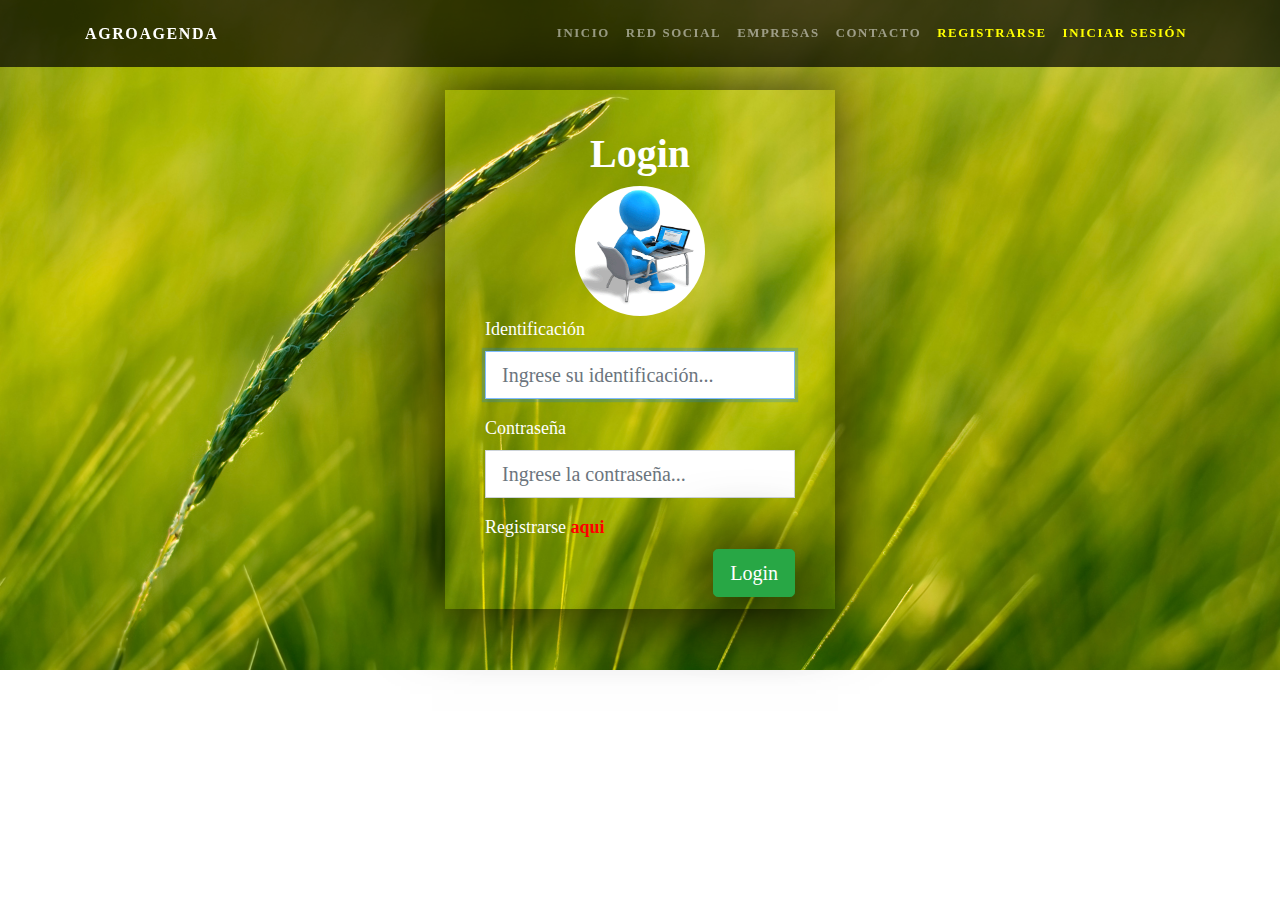
<file: paginas/login.html>
<!DOCTYPE html>
<html>
<head>
	 <!-- Required meta tags -->
    <meta charset="utf-8">
    <meta http-equiv="X-UA-Compatible" content="IE=edge">
    <meta name="viewport" content="width=device-width, initial-scale=1">
        <!-- NO CACHE EN LOS BUSCADORES !-->
        <meta charset="utf-8">     
        <meta http-equiv="Expires" content="0">
        <meta http-equiv="Last-Modified" content="0">
        <meta http-equiv="Cache-Control" content="no-cache, mustrevalidate">
        <meta http-equiv="Pragma" content="no-cache">

  <!-- LIBRERIAS BOOTSTRAP !-->
    <script src="../framework/bootstrap/js/jquery-3.3.1.min.js"></script>
      <script src="../framework/bootstrap/js/bootstrap.min.js"></script>
  <link rel="stylesheet" href="../framework/bootstrap/css/bootstrap.min.css">

  <script src="../framework/alertifyjs/alertify.js"></script>
  <link rel="stylesheet" type="text/css" href="../framework/alertifyjs/css/alertify.css">
  <link rel="stylesheet" type="text/css" href="../framework/alertifyjs/css/themes/default.css">

  <!-- <script src='framework/fullcalendar/lib/jquery.min.js'></script> -->
  <script src='../framework/fullcalendar/lib/moment.min.js'></script>
  <script src='../framework/fullcalendar/fullcalendar.min.js'></script>
  <link rel='stylesheet' href='../framework/fullcalendar/fullcalendar.min.css' />
  <script src='../framework/fullcalendar/es.js'></script>

<script src='../js/datos.js'></script>
     <!-- Custom styles for this template -->
    <link href="../css/one-page-wonder.min.css" rel="stylesheet">

<script src='../js/url_BD.js'></script>
  

<style type="text/css">
body#LoginBody{background:url('../img/fondo.jpg');
 background-repeat:no-repeat;
 background-position:center; background-size:cover; padding:10px;
  overflow-y:scroll;
  }
#formLogin{

 padding:60px 40px;
 margin-top:80px;
 -webkit-box-shadow: -5px 2px 62px 8px rgba(0,0,0,0.75);
-moz-box-shadow: -5px 2px 62px 8px rgba(0,0,0,0.75);
box-shadow: -5px 2px 62px 8px rgba(0,0,0,0.75);
}
img{ width:130px;
  margin:auto;
}
h1{
color:white;
text-align:center;
font-weight:bolder;
margin-top:-20px;
}
label{font-size:18px; color:white;}
button{

-webkit-box-shadow: -5px 2px 62px 8px rgba(0,0,0,0.75);
-moz-box-shadow: -5px 2px 62px 8px rgba(0,0,0,0.75);
box-shadow: -5px 2px 62px 8px rgba(0,0,0,0.75);
}
</style>



<title>Login</title>
</head>
<body id="LoginBody">


<!--MENU--------------------------------->
  <nav class="navbar navbar-expand-lg navbar-dark navbar-custom fixed-top" >
    <div class="container">
  <a class="navbar-brand" href="../index.html" >
   <b> AGROAGENDA </b>
  <!-- <img src="img/logo.png" alt="Los Angeles" width="1100" height="500"> -->
  </a>
        <button class="navbar-toggler collapsed" type="button" data-toggle="collapse" data-target="#navbarResponsive" aria-controls="navbarResponsive" aria-expanded="false" aria-label="Toggle navigation">
          <span class="navbar-toggler-icon"></span>
        </button>


  <div class="navbar-collapse collapse" id="navbarResponsive" style="">
   
      <ul class="navbar-nav ml-auto">
      <li class="nav-item">
        <a class="nav-link" href="../index.html" id="Inicio">Inicio <span class="sr-only">(current)</span> </a>
      </li>
      
       <li class="nav-item dropdown">
        <a class="nav-link dropdown-toggle" href="#" id="navbarDropdown" role="button" data-toggle="dropdown" aria-haspopup="true" aria-expanded="false">
          Administrador
        </a>
        <div class="dropdown-menu" aria-labelledby="navbarDropdown">
          <a class="dropdown-item " href="../pagesAdministrador/listarAgenda.html" id="Agenda">Agendas</a>
          <a class="dropdown-item " href="../pagesAdministrador/gestionarUsuario.html" id="gestionarUsuario">Gestionar Usuario</a>
          <a class="dropdown-item " href="../pagesAdministrador/gestionarExperiencias.html" id="gestionarExperiencias">Gestionar Experiencias</a>
           <a class="dropdown-item " href="../pagesAdministrador/gestionarPlagas.php" id="gestionarPlagas">Gestionar Plagas</a>
        </div>
      </li>

      <li class="nav-item dropdown">
        <a class="nav-link dropdown-toggle" href="#" id="navbarDropdown2" role="button" data-toggle="dropdown" aria-haspopup="true" aria-expanded="false">
          Empleado
        </a>
        <div class="dropdown-menu" aria-labelledby="navbarDropdown">
          <a class="dropdown-item" href="../pagesEmpleado/listarAgendaEmpleado.html" id="AgendaEmpleado">Agendas</a>
        </div>
      </li>

      <li class="nav-item">
        <a class="nav-link" href="../pagesAdministrador/redSocial.html" id="redSocial">Red Social</a>
      </li>
      
      <li class="nav-item">
        <a class="nav-link" href="empresas.html" id="Empresas">Empresas</a>
      </li>
      <li class="nav-item">
        <a class="nav-link" href="contacto.html" id="Contacto">Contacto</a>
      </li>  

                  <li class="nav-item">
              <a class="nav-link" href="registroPublico.html" style="color: yellow" id="Registrarse">Registrarse</a>
            </li>
            <li class="nav-item">
              <a class="nav-link" href="login.html" style="color: yellow" id="IniciarSesion">Iniciar Sesión</a>
            </li> 
            <li class="nav-item">
              <button type="button" class="btn btn-outline-light" id="CerrarSesion">Cerrar Sesión</button>
            </li>  
    </ul>
  </div> 


</div>
</nav>
<!--FIN MENU--------------------------------->

<div class="container-fluid bg">
  <div class="row">
    <div class="col-md-4 col-sm-4 col-xs-12"></div>
    <div class="col-md-4 col-sm-4 col-xs-12">
      <div id="formLogin">
      <h1>Login</h1>
      <img class="img img-responsive rounded-circle mx-auto d-block" src="../img/login.gif">
        <div class="form-group">
          <label>Identificación</label>
          <input type="text" id="txtUsuario" class="form-control form-control-lg rounded-0" placeholder="Ingrese su identificación..." required="" autofocus="">
          <div class="invalid-feedback">Por favor ingresar identificacion</div>
        </div>
        <div class="form-group">
          <label>Contraseña</label>
          <input type="password" id="txtContraseña" class="form-control form-control-lg rounded-0" placeholder="Ingrese la contraseña..." required="" autofocus="">
          <div class="invalid-feedback">Por favor ingresar contraseña</div>
        </div>
        <div >
          <label>Registrarse <strong><a href="registroPublico.html" style="text-decoration: none; color: red;">aqui</a></strong></label>
        </div>
        <button onclick="enviarDatos()" id="btnLogin" class="btn btn-success btn-lg float-right">Login</button>


      </div>
    </div>
    <div class="col-md-4 col-sm-4 col-xs-12"></div>
  </div>
</div>



<!--/container-->
<script type="text/javascript">

stylosSesiones();
  document.getElementById('Agenda').style.display=agenda;
  document.getElementById('Registrarse').style.display=registrarse;
  document.getElementById('IniciarSesion').style.display=iniciarSesion;
  document.getElementById('CerrarSesion').style.display=cerrarSesion;
  document.getElementById('navbarDropdown').style.display=menuAdministrador;
  document.getElementById('navbarDropdown2').style.display=menuEmpleado;


  function enviarDatos(){

   var idUsuario=document.getElementById('txtUsuario').value;
   var password=document.getElementById('txtContraseña').value;

   if(idUsuario.trim() == "" ){
    alertify.error("Ingrese Usuario");

   }else if(password.trim() == ""){
    alertify.error("Ingrese Contraseña");

   }else{

    $(function(){
        $.getJSON(LoginBD+idUsuario+'&password='+password,function(data){                 

          sessionStorage.setItem("1",idUsuario);
          sessionStorage.setItem("2",password);
          sessionStorage.setItem("3",data[0].tipo);

          window.location.href="../index.html";
          
        })
        .fail(function() {
          alertify.error("Usuario no Existe");
          })
      });

   }


  }





  /*$("#btnLogin").click(function(event) {

    //Fetch form to apply custom Bootstrap validation
    var form = $("#formLogin")

    if (form[0].checkValidity() === false) {
      event.preventDefault()
      event.stopPropagation()
    }
    
    form.addClass('was-validated');
  });
  */
  

</script>


</body>
</html>
</file>
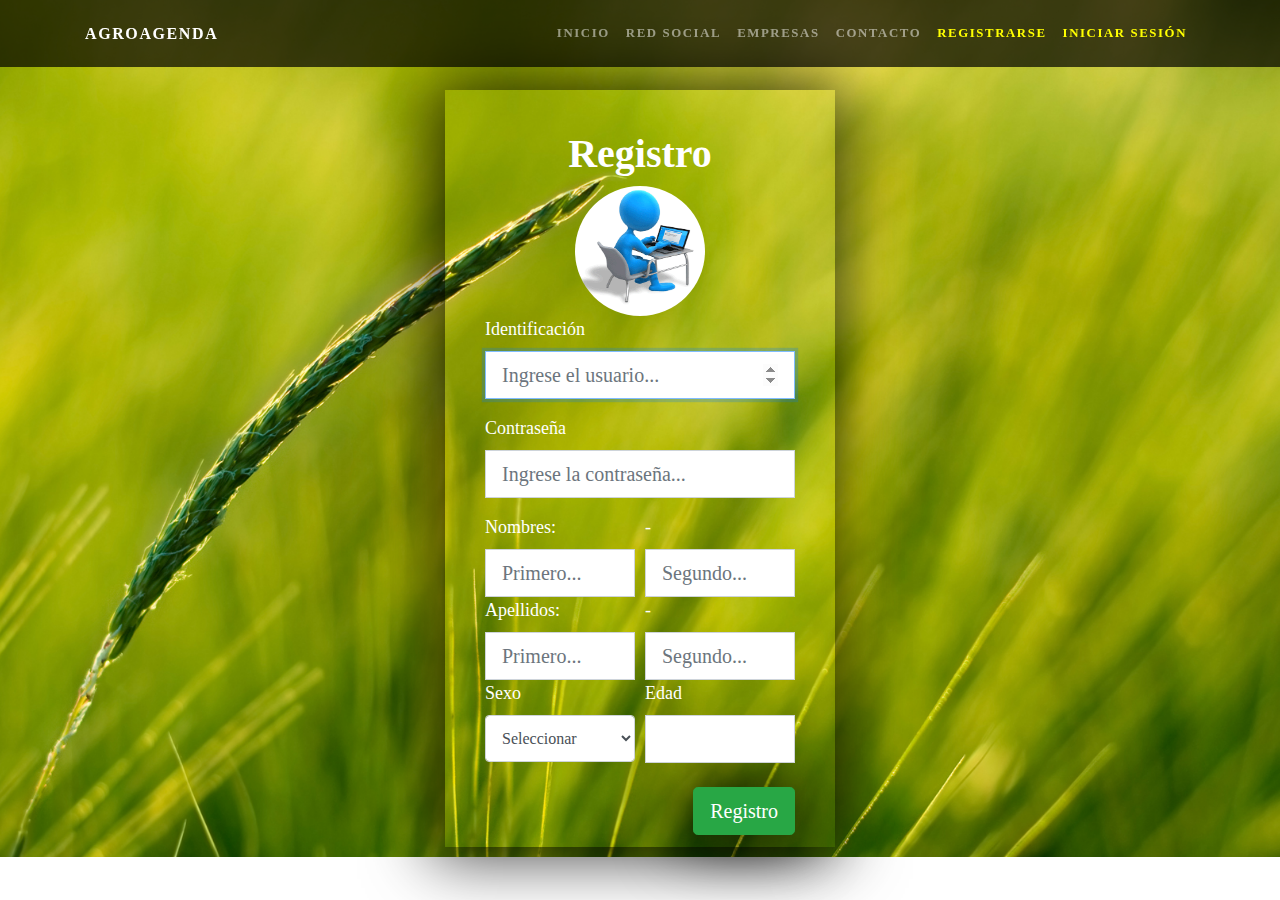
<file: paginas/registroPublico.html>
<!DOCTYPE html>
<html>
<head>
	 <!-- Required meta tags -->
    <meta charset="utf-8">
    <meta http-equiv="X-UA-Compatible" content="IE=edge">
    <meta name="viewport" content="width=device-width, initial-scale=1">
        <!-- NO CACHE EN LOS BUSCADORES !-->
        <meta charset="utf-8">     
        <meta http-equiv="Expires" content="0">
        <meta http-equiv="Last-Modified" content="0">
        <meta http-equiv="Cache-Control" content="no-cache, mustrevalidate">
        <meta http-equiv="Pragma" content="no-cache">

  <!-- LIBRERIAS BOOTSTRAP !-->
    <script src="../framework/bootstrap/js/jquery-3.3.1.min.js"></script>
      <script src="../framework/bootstrap/js/bootstrap.min.js"></script>
  <link rel="stylesheet" href="../framework/bootstrap/css/bootstrap.min.css">

  <script src="../framework/alertifyjs/alertify.js"></script>
  <link rel="stylesheet" type="text/css" href="../framework/alertifyjs/css/alertify.css">
  <link rel="stylesheet" type="text/css" href="../framework/alertifyjs/css/themes/default.css">

  <!-- <script src='framework/fullcalendar/lib/jquery.min.js'></script> -->
  <script src='../framework/fullcalendar/lib/moment.min.js'></script>
  <script src='../framework/fullcalendar/fullcalendar.min.js'></script>
  <link rel='stylesheet' href='../framework/fullcalendar/fullcalendar.min.css' />
  <script src='../framework/fullcalendar/es.js'></script>

<script src='../js/datos.js'></script>
     <!-- Custom styles for this template -->
    <link href="../css/one-page-wonder.min.css" rel="stylesheet">

  <script src='../js/url_BD.js'></script>

<style type="text/css">
body#RegistroBody{background:url('../img/fondo.jpg');
 background-repeat:no-repeat;
 background-position:center; background-size:cover; padding:10px;
  overflow-y:scroll;
  }
#formRegistro{

 padding:60px 40px;
 margin-top:80px;
 -webkit-box-shadow: -5px 2px 62px 8px rgba(0,0,0,0.75);
-moz-box-shadow: -5px 2px 62px 8px rgba(0,0,0,0.75);
box-shadow: -5px 2px 62px 8px rgba(0,0,0,0.75);
}
img{ width:130px;
  margin:auto;
}
h1{
color:white;
text-align:center;
font-weight:bolder;
margin-top:-20px;
}
label{font-size:18px; color:white;}
button{

-webkit-box-shadow: -5px 2px 62px 8px rgba(0,0,0,0.75);
-moz-box-shadow: -5px 2px 62px 8px rgba(0,0,0,0.75);
box-shadow: -5px 2px 62px 8px rgba(0,0,0,0.75);
}
</style>



<title>Registro Público</title>
</head>
<body id="RegistroBody">


<!--MENU--------------------------------->
  <nav class="navbar navbar-expand-lg navbar-dark navbar-custom fixed-top" >
    <div class="container">
  <a class="navbar-brand" href="../index.html" >
   <b> AGROAGENDA </b>
  <!-- <img src="img/logo.png" alt="Los Angeles" width="1100" height="500"> -->
  </a>
        <button class="navbar-toggler collapsed" type="button" data-toggle="collapse" data-target="#navbarResponsive" aria-controls="navbarResponsive" aria-expanded="false" aria-label="Toggle navigation">
          <span class="navbar-toggler-icon"></span>
        </button>


  <div class="navbar-collapse collapse" id="navbarResponsive" style="">
   
    <ul class="navbar-nav ml-auto">
      <li class="nav-item">
        <a class="nav-link" href="../index.html" id="Inicio">Inicio <span class="sr-only">(current)</span> </a>
      </li>
      
       <li class="nav-item dropdown">
        <a class="nav-link dropdown-toggle" href="#" id="navbarDropdown" role="button" data-toggle="dropdown" aria-haspopup="true" aria-expanded="false">
          Administrador
        </a>
        <div class="dropdown-menu" aria-labelledby="navbarDropdown">
          <a class="dropdown-item " href="../pagesAdministrador/listarAgenda.html" id="Agenda">Agendas</a>
          <a class="dropdown-item " href="../pagesAdministrador/gestionarUsuario.html" id="gestionarUsuario">Gestionar Usuario</a>
          <a class="dropdown-item " href="../pagesAdministrador/gestionarExperiencias.html" id="gestionarExperiencias">Gestionar Experiencias</a>
           <a class="dropdown-item " href="../pagesAdministrador/gestionarPlagas.php" id="gestionarPlagas">Gestionar Plagas</a>
        </div>
      </li>

      <li class="nav-item dropdown">
        <a class="nav-link dropdown-toggle" href="#" id="navbarDropdown2" role="button" data-toggle="dropdown" aria-haspopup="true" aria-expanded="false">
          Empleado
        </a>
        <div class="dropdown-menu" aria-labelledby="navbarDropdown">
          <a class="dropdown-item" href="../pagesEmpleado/listarAgendaEmpleado.html" id="AgendaEmpleado">Agendas</a>
        </div>
      </li>

      <li class="nav-item">
        <a class="nav-link" href="../pagesAdministrador/redSocial.html" id="redSocial">Red Social</a>
      </li>

      <li class="nav-item">
        <a class="nav-link" href="empresas.html" id="Empresas">Empresas</a>
      </li>
      <li class="nav-item">
        <a class="nav-link" href="contacto.html" id="Contacto">Contacto</a>
      </li>  

                  <li class="nav-item">
              <a class="nav-link" href="registroPublico.html" style="color: yellow" id="Registrarse">Registrarse</a>
            </li>
            <li class="nav-item">
              <a class="nav-link" href="login.html" style="color: yellow" id="IniciarSesion">Iniciar Sesión</a>
            </li> 
            <li class="nav-item">
              <button type="button" class="btn btn-outline-light" id="CerrarSesion">Cerrar Sesión</button>
            </li>  
    </ul>

  </div> 


</div>
</nav>
<!--FIN MENU--------------------------------->

<div class="container-fluid bg">
  <div class="row">
    <div class="col-md-4 col-sm-4 col-xs-12"></div>
    <div class="col-md-4 col-sm-4 col-xs-12">
      <div id="formRegistro">
      <h1>Registro</h1>
      <img class="img img-responsive rounded-circle mx-auto d-block" src="../img/login.gif">
        <div class="form-group">
          <label>Identificación</label>
          <input type="number" id="txtIdentificacion" class="form-control form-control-lg rounded-0" placeholder="Ingrese el usuario..." required="Complete los campos" autofocus="">
          <div class="invalid-feedback">Por favor ingresar usuario</div>
        </div>
        <div class="form-group">
          <label>Contraseña</label>
          <input type="password" id="txtContraseña" class="form-control form-control-lg rounded-0" placeholder="Ingrese la contraseña..." required="Complete los campos">
          <div class="invalid-feedback">Por favor ingresar contraseña</div>
        </div>

                  <div class="form-row">
                    <div class="col">
                      <label >Nombres:</label>
                      <input type="text" id="txtPriNombre" class="form-control form-control-lg rounded-0" placeholder="Primero..." required="Complete los campos">
                    </div>
                    <div class="col">
                      <label >-</label>
                      <div class="input-group clockpicker" data-autoclose="true"">
                        <input type="text" id="txtSegNombre" class="form-control form-control-lg rounded-0" placeholder="Segundo..." required="Complete los campos">
                      </div>
                    </div>
                  </div>

                  <div class="form-row">
                    <div class="col">
                      <label >Apellidos:</label>
                      <input type="text" id="txtPriApellido" class="form-control form-control-lg rounded-0" placeholder="Primero..." required="Complete los campos">
                    </div>
                    <div class="col">
                      <label >-</label>
                      <div class="input-group clockpicker" data-autoclose="true"">
                        <input type="text" id="txtSegApellido" class="form-control form-control-lg rounded-0" placeholder="Segundo..." required="Complete los campos">
                      </div>
                    </div>
                  </div>

                  <div class="form-row">
                    <div class="col">
                        <label for="sel1">Sexo</label>
                        <select style="height: 47px;" required="" class="form-control" id="txtSexo">
                          <option value="" selected="selected" disabled="">Seleccionar</option>
                          <option value="masculino" >Masculino</option>
                          <option value="femenino" >Femenino</option>
                        </select>
                    </div>
                    <div class="col">
                      <label >Edad</label>
                      <div class="input-group clockpicker" data-autoclose="true"">
                        <input type="number" id="txtEdad" class="form-control form-control-lg rounded-0"  required="Complete los campos">
                      </div>
                    </div>
                  </div>
            <br>
        
        <button  id="btnRegistroPublico" class="btn btn-success btn-lg float-right">Registro</button>
      </div>
    </div>
    <div class="col-md-4 col-sm-4 col-xs-12"></div>
  </div>
</div>
<!--/container-->
<script type="text/javascript">

stylosSesiones();
  document.getElementById('Agenda').style.display=agenda;
  document.getElementById('Registrarse').style.display=registrarse;
  document.getElementById('IniciarSesion').style.display=iniciarSesion;
  document.getElementById('CerrarSesion').style.display=cerrarSesion;
  document.getElementById('navbarDropdown').style.display=menuAdministrador;
  document.getElementById('navbarDropdown2').style.display=menuEmpleado;
  
var traerSexo = document.getElementById('txtSexo').value;

//FUNCION QUE EJECUTA Y VALIDA
$(document).ready(function() {
  $('#btnRegistroPublico').click(function(){
     if(($("#txtIdentificacion").val().length < 1) || ($("#txtPriNombre").val().length < 1) || ($("#txtSegNombre").val().length < 1) || ($("#txtPriApellido").val().length < 1) || ($("#txtSegApellido").val().length < 1) || ($("#txtSexo").val().length < 1) || ($("#txtEdad").val().length < 1) || ($("#txtContraseña").val().length < 1)) {

    alertify.error("Rellene todos los campos");
    return false;
}
else{

    RecolectarDatosGUI();

    EnviarInformacion('registroAdministrador', NuevoEvento);

}
   });
});

//FUNCIONES
    function RecolectarDatosGUI(){


     NuevoEvento = {
      idUsuario:$('#txtIdentificacion').val(),
      pNombre:$('#txtPriNombre').val(),
      sNombre:$('#txtSegNombre').val(),
      pApellido:$('#txtPriApellido').val(),
      sApellido:$('#txtSegApellido').val(),
      sexo:$('#txtSexo').val(),
      edad:$('#txtEdad').val(),
      tipoUsuario:"administrador",
      password:$('#txtContraseña').val(),
      
    };

  }
  //ENVIAR INFORMACION A LA BASE DE DATOS
  function EnviarInformacion(accion, objEvento){

    $.ajax({
      type:'POST',
      url:RegistroBD+accion,
      data: objEvento,
      success: function(msg){
        if(msg){
           alertify.success("Registro Exitoso!!");
        }
      },
      error:function(){
        alertify.error("Registro Fallido :(");
      }

    });

  }

</script>


</body>
</html>
</file>
<file: framework/alertifyjs/css/alertify.css>
/**
 * alertifyjs 1.11.1 http://alertifyjs.com
 * AlertifyJS is a javascript framework for developing pretty browser dialogs and notifications.
 * Copyright 2018 Mohammad Younes <Mohammad@alertifyjs.com> (http://alertifyjs.com) 
 * Licensed under GPL 3 <https://opensource.org/licenses/gpl-3.0>*/
.alertify .ajs-dimmer {
  position: fixed;
  z-index: 1981;
  top: 0;
  right: 0;
  bottom: 0;
  left: 0;
  padding: 0;
  margin: 0;
  background-color: #252525;
  opacity: .5;
}
.alertify .ajs-modal {
  position: fixed;
  top: 0;
  right: 0;
  left: 0;
  bottom: 0;
  padding: 0;
  overflow-y: auto;
  z-index: 1981;
}
.alertify .ajs-dialog {
  position: relative;
  margin: 5% auto;
  min-height: 110px;
  max-width: 500px;
  padding: 24px 24px 0 24px;
  outline: 0;
  background-color: #fff;
}
.alertify .ajs-dialog.ajs-capture:before {
  content: '';
  position: absolute;
  top: 0;
  right: 0;
  bottom: 0;
  left: 0;
  display: block;
  z-index: 1;
}
.alertify .ajs-reset {
  position: absolute !important;
  display: inline !important;
  width: 0 !important;
  height: 0 !important;
  opacity: 0 !important;
}
.alertify .ajs-commands {
  position: absolute;
  right: 4px;
  margin: -14px 24px 0 0;
  z-index: 2;
}
.alertify .ajs-commands button {
  display: none;
  width: 10px;
  height: 10px;
  margin-left: 10px;
  padding: 10px;
  border: 0;
  background-color: transparent;
  background-repeat: no-repeat;
  background-position: center;
  cursor: pointer;
}
.alertify .ajs-commands button.ajs-close {
  background-image: url([data-uri]);
}
.alertify .ajs-commands button.ajs-maximize {
  background-image: url([data-uri]);
}
.alertify .ajs-header {
  margin: -24px;
  margin-bottom: 0;
  padding: 16px 24px;
  background-color: #fff;
}
.alertify .ajs-body {
  min-height: 56px;
}
.alertify .ajs-body .ajs-content {
  padding: 16px 24px 16px 16px;
}
.alertify .ajs-footer {
  padding: 4px;
  margin-left: -24px;
  margin-right: -24px;
  min-height: 43px;
  background-color: #fff;
}
.alertify .ajs-footer .ajs-buttons.ajs-primary {
  text-align: right;
}
.alertify .ajs-footer .ajs-buttons.ajs-primary .ajs-button {
  margin: 4px;
}
.alertify .ajs-footer .ajs-buttons.ajs-auxiliary {
  float: left;
  clear: none;
  text-align: left;
}
.alertify .ajs-footer .ajs-buttons.ajs-auxiliary .ajs-button {
  margin: 4px;
}
.alertify .ajs-footer .ajs-buttons .ajs-button {
  min-width: 88px;
  min-height: 35px;
}
.alertify .ajs-handle {
  position: absolute;
  display: none;
  width: 10px;
  height: 10px;
  right: 0;
  bottom: 0;
  z-index: 1;
  background-image: url([data-uri]);
  -webkit-transform: scaleX(1) /*rtl:scaleX(-1)*/;
          transform: scaleX(1) /*rtl:scaleX(-1)*/;
  cursor: se-resize;
}
.alertify.ajs-no-overflow .ajs-body .ajs-content {
  overflow: hidden !important;
}
.alertify.ajs-no-padding.ajs-maximized .ajs-body .ajs-content {
  left: 0;
  right: 0;
  padding: 0;
}
.alertify.ajs-no-padding:not(.ajs-maximized) .ajs-body {
  margin-left: -24px;
  margin-right: -24px;
}
.alertify.ajs-no-padding:not(.ajs-maximized) .ajs-body .ajs-content {
  padding: 0;
}
.alertify.ajs-no-padding.ajs-resizable .ajs-body .ajs-content {
  left: 0;
  right: 0;
}
.alertify.ajs-maximizable .ajs-commands button.ajs-maximize,
.alertify.ajs-maximizable .ajs-commands button.ajs-restore {
  display: inline-block;
}
.alertify.ajs-closable .ajs-commands button.ajs-close {
  display: inline-block;
}
.alertify.ajs-maximized .ajs-dialog {
  width: 100% !important;
  height: 100% !important;
  max-width: none !important;
  margin: 0 auto !important;
  top: 0 !important;
  left: 0 !important;
}
.alertify.ajs-maximized.ajs-modeless .ajs-modal {
  position: fixed !important;
  min-height: 100% !important;
  max-height: none !important;
  margin: 0 !important;
}
.alertify.ajs-maximized .ajs-commands button.ajs-maximize {
  background-image: url([data-uri]);
}
.alertify.ajs-resizable .ajs-dialog,
.alertify.ajs-maximized .ajs-dialog {
  padding: 0;
}
.alertify.ajs-resizable .ajs-commands,
.alertify.ajs-maximized .ajs-commands {
  margin: 14px 24px 0 0;
}
.alertify.ajs-resizable .ajs-header,
.alertify.ajs-maximized .ajs-header {
  position: absolute;
  top: 0;
  left: 0;
  right: 0;
  margin: 0;
  padding: 16px 24px;
}
.alertify.ajs-resizable .ajs-body,
.alertify.ajs-maximized .ajs-body {
  min-height: 224px;
  display: inline-block;
}
.alertify.ajs-resizable .ajs-body .ajs-content,
.alertify.ajs-maximized .ajs-body .ajs-content {
  position: absolute;
  top: 50px;
  right: 24px;
  bottom: 50px;
  left: 24px;
  overflow: auto;
}
.alertify.ajs-resizable .ajs-footer,
.alertify.ajs-maximized .ajs-footer {
  position: absolute;
  left: 0;
  right: 0;
  bottom: 0;
  margin: 0;
}
.alertify.ajs-resizable:not(.ajs-maximized) .ajs-dialog {
  min-width: 548px;
}
.alertify.ajs-resizable:not(.ajs-maximized) .ajs-handle {
  display: block;
}
.alertify.ajs-movable:not(.ajs-maximized) .ajs-header {
  cursor: move;
}
.alertify.ajs-modeless .ajs-dimmer,
.alertify.ajs-modeless .ajs-reset {
  display: none;
}
.alertify.ajs-modeless .ajs-modal {
  overflow: visible;
  max-width: none;
  max-height: 0;
}
.alertify.ajs-modeless.ajs-pinnable .ajs-commands button.ajs-pin {
  display: inline-block;
  background-image: url([data-uri]);
}
.alertify.ajs-modeless.ajs-unpinned .ajs-modal {
  position: absolute;
}
.alertify.ajs-modeless.ajs-unpinned .ajs-commands button.ajs-pin {
  background-image: url([data-uri]);
}
.alertify.ajs-modeless:not(.ajs-unpinned) .ajs-body {
  max-height: 500px;
  overflow: auto;
}
.alertify.ajs-basic .ajs-header {
  opacity: 0;
}
.alertify.ajs-basic .ajs-footer {
  visibility: hidden;
}
.alertify.ajs-frameless .ajs-header {
  position: absolute;
  top: 0;
  left: 0;
  right: 0;
  min-height: 60px;
  margin: 0;
  padding: 0;
  opacity: 0;
  z-index: 1;
}
.alertify.ajs-frameless .ajs-footer {
  display: none;
}
.alertify.ajs-frameless .ajs-body .ajs-content {
  position: absolute;
  top: 0;
  right: 0;
  bottom: 0;
  left: 0;
}
.alertify.ajs-frameless:not(.ajs-resizable) .ajs-dialog {
  padding-top: 0;
}
.alertify.ajs-frameless:not(.ajs-resizable) .ajs-dialog .ajs-commands {
  margin-top: 0;
}
.ajs-no-overflow {
  overflow: hidden !important;
  outline: none;
}
.ajs-no-overflow.ajs-fixed {
  position: fixed;
  top: 0;
  right: 0;
  bottom: 0;
  left: 0;
  overflow-y: scroll!important;
}
.ajs-no-selection,
.ajs-no-selection * {
  -webkit-user-select: none;
     -moz-user-select: none;
      -ms-user-select: none;
          user-select: none;
}
@media screen and (max-width: 568px) {
  .alertify .ajs-dialog {
    min-width: 150px;
  }
  .alertify:not(.ajs-maximized) .ajs-modal {
    padding: 0 5%;
  }
  .alertify:not(.ajs-maximized).ajs-resizable .ajs-dialog {
    min-width: initial;
    min-width: auto /*IE fallback*/;
  }
}
@-moz-document url-prefix() {
  .alertify button:focus {
    outline: 1px dotted #3593D2;
  }
}
.alertify .ajs-dimmer,
.alertify .ajs-modal {
  -webkit-transform: translate3d(0, 0, 0);
          transform: translate3d(0, 0, 0);
  -webkit-transition-property: opacity, visibility;
  transition-property: opacity, visibility;
  -webkit-transition-timing-function: linear;
          transition-timing-function: linear;
  -webkit-transition-duration: 250ms;
          transition-duration: 250ms;
}
.alertify.ajs-hidden .ajs-dimmer,
.alertify.ajs-hidden .ajs-modal {
  visibility: hidden;
  opacity: 0;
}
.alertify.ajs-in:not(.ajs-hidden) .ajs-dialog {
  -webkit-animation-duration: 500ms;
          animation-duration: 500ms;
}
.alertify.ajs-out.ajs-hidden .ajs-dialog {
  -webkit-animation-duration: 250ms;
          animation-duration: 250ms;
}
.alertify .ajs-dialog.ajs-shake {
  -webkit-animation-name: ajs-shake;
          animation-name: ajs-shake;
  -webkit-animation-duration: .1s;
          animation-duration: .1s;
  -webkit-animation-fill-mode: both;
          animation-fill-mode: both;
}
@-webkit-keyframes ajs-shake {
  0%,
  100% {
    -webkit-transform: translate3d(0, 0, 0);
            transform: translate3d(0, 0, 0);
  }
  10%,
  30%,
  50%,
  70%,
  90% {
    -webkit-transform: translate3d(-10px, 0, 0);
            transform: translate3d(-10px, 0, 0);
  }
  20%,
  40%,
  60%,
  80% {
    -webkit-transform: translate3d(10px, 0, 0);
            transform: translate3d(10px, 0, 0);
  }
}
@keyframes ajs-shake {
  0%,
  100% {
    -webkit-transform: translate3d(0, 0, 0);
            transform: translate3d(0, 0, 0);
  }
  10%,
  30%,
  50%,
  70%,
  90% {
    -webkit-transform: translate3d(-10px, 0, 0);
            transform: translate3d(-10px, 0, 0);
  }
  20%,
  40%,
  60%,
  80% {
    -webkit-transform: translate3d(10px, 0, 0);
            transform: translate3d(10px, 0, 0);
  }
}
.alertify.ajs-slide.ajs-in:not(.ajs-hidden) .ajs-dialog {
  -webkit-animation-name: ajs-slideIn;
          animation-name: ajs-slideIn;
  -webkit-animation-timing-function: cubic-bezier(0.175, 0.885, 0.32, 1.275);
          animation-timing-function: cubic-bezier(0.175, 0.885, 0.32, 1.275);
}
.alertify.ajs-slide.ajs-out.ajs-hidden .ajs-dialog {
  -webkit-animation-name: ajs-slideOut;
          animation-name: ajs-slideOut;
  -webkit-animation-timing-function: cubic-bezier(0.6, -0.28, 0.735, 0.045);
          animation-timing-function: cubic-bezier(0.6, -0.28, 0.735, 0.045);
}
.alertify.ajs-zoom.ajs-in:not(.ajs-hidden) .ajs-dialog {
  -webkit-animation-name: ajs-zoomIn;
          animation-name: ajs-zoomIn;
}
.alertify.ajs-zoom.ajs-out.ajs-hidden .ajs-dialog {
  -webkit-animation-name: ajs-zoomOut;
          animation-name: ajs-zoomOut;
}
.alertify.ajs-fade.ajs-in:not(.ajs-hidden) .ajs-dialog {
  -webkit-animation-name: ajs-fadeIn;
          animation-name: ajs-fadeIn;
}
.alertify.ajs-fade.ajs-out.ajs-hidden .ajs-dialog {
  -webkit-animation-name: ajs-fadeOut;
          animation-name: ajs-fadeOut;
}
.alertify.ajs-pulse.ajs-in:not(.ajs-hidden) .ajs-dialog {
  -webkit-animation-name: ajs-pulseIn;
          animation-name: ajs-pulseIn;
}
.alertify.ajs-pulse.ajs-out.ajs-hidden .ajs-dialog {
  -webkit-animation-name: ajs-pulseOut;
          animation-name: ajs-pulseOut;
}
.alertify.ajs-flipx.ajs-in:not(.ajs-hidden) .ajs-dialog {
  -webkit-animation-name: ajs-flipInX;
          animation-name: ajs-flipInX;
}
.alertify.ajs-flipx.ajs-out.ajs-hidden .ajs-dialog {
  -webkit-animation-name: ajs-flipOutX;
          animation-name: ajs-flipOutX;
}
.alertify.ajs-flipy.ajs-in:not(.ajs-hidden) .ajs-dialog {
  -webkit-animation-name: ajs-flipInY;
          animation-name: ajs-flipInY;
}
.alertify.ajs-flipy.ajs-out.ajs-hidden .ajs-dialog {
  -webkit-animation-name: ajs-flipOutY;
          animation-name: ajs-flipOutY;
}
@-webkit-keyframes ajs-pulseIn {
  0%,
  20%,
  40%,
  60%,
  80%,
  100% {
    -webkit-transition-timing-function: cubic-bezier(0.215, 0.61, 0.355, 1);
            transition-timing-function: cubic-bezier(0.215, 0.61, 0.355, 1);
  }
  0% {
    opacity: 0;
    -webkit-transform: scale3d(0.3, 0.3, 0.3);
            transform: scale3d(0.3, 0.3, 0.3);
  }
  20% {
    -webkit-transform: scale3d(1.1, 1.1, 1.1);
            transform: scale3d(1.1, 1.1, 1.1);
  }
  40% {
    -webkit-transform: scale3d(0.9, 0.9, 0.9);
            transform: scale3d(0.9, 0.9, 0.9);
  }
  60% {
    opacity: 1;
    -webkit-transform: scale3d(1.03, 1.03, 1.03);
            transform: scale3d(1.03, 1.03, 1.03);
  }
  80% {
    -webkit-transform: scale3d(0.97, 0.97, 0.97);
            transform: scale3d(0.97, 0.97, 0.97);
  }
  100% {
    opacity: 1;
    -webkit-transform: scale3d(1, 1, 1);
            transform: scale3d(1, 1, 1);
  }
}
@keyframes ajs-pulseIn {
  0%,
  20%,
  40%,
  60%,
  80%,
  100% {
    -webkit-transition-timing-function: cubic-bezier(0.215, 0.61, 0.355, 1);
            transition-timing-function: cubic-bezier(0.215, 0.61, 0.355, 1);
  }
  0% {
    opacity: 0;
    -webkit-transform: scale3d(0.3, 0.3, 0.3);
            transform: scale3d(0.3, 0.3, 0.3);
  }
  20% {
    -webkit-transform: scale3d(1.1, 1.1, 1.1);
            transform: scale3d(1.1, 1.1, 1.1);
  }
  40% {
    -webkit-transform: scale3d(0.9, 0.9, 0.9);
            transform: scale3d(0.9, 0.9, 0.9);
  }
  60% {
    opacity: 1;
    -webkit-transform: scale3d(1.03, 1.03, 1.03);
            transform: scale3d(1.03, 1.03, 1.03);
  }
  80% {
    -webkit-transform: scale3d(0.97, 0.97, 0.97);
            transform: scale3d(0.97, 0.97, 0.97);
  }
  100% {
    opacity: 1;
    -webkit-transform: scale3d(1, 1, 1);
            transform: scale3d(1, 1, 1);
  }
}
@-webkit-keyframes ajs-pulseOut {
  20% {
    -webkit-transform: scale3d(0.9, 0.9, 0.9);
            transform: scale3d(0.9, 0.9, 0.9);
  }
  50%,
  55% {
    opacity: 1;
    -webkit-transform: scale3d(1.1, 1.1, 1.1);
            transform: scale3d(1.1, 1.1, 1.1);
  }
  100% {
    opacity: 0;
    -webkit-transform: scale3d(0.3, 0.3, 0.3);
            transform: scale3d(0.3, 0.3, 0.3);
  }
}
@keyframes ajs-pulseOut {
  20% {
    -webkit-transform: scale3d(0.9, 0.9, 0.9);
            transform: scale3d(0.9, 0.9, 0.9);
  }
  50%,
  55% {
    opacity: 1;
    -webkit-transform: scale3d(1.1, 1.1, 1.1);
            transform: scale3d(1.1, 1.1, 1.1);
  }
  100% {
    opacity: 0;
    -webkit-transform: scale3d(0.3, 0.3, 0.3);
            transform: scale3d(0.3, 0.3, 0.3);
  }
}
@-webkit-keyframes ajs-zoomIn {
  0% {
    opacity: 0;
    -webkit-transform: scale3d(0.25, 0.25, 0.25);
            transform: scale3d(0.25, 0.25, 0.25);
  }
  100% {
    opacity: 1;
    -webkit-transform: scale3d(1, 1, 1);
            transform: scale3d(1, 1, 1);
  }
}
@keyframes ajs-zoomIn {
  0% {
    opacity: 0;
    -webkit-transform: scale3d(0.25, 0.25, 0.25);
            transform: scale3d(0.25, 0.25, 0.25);
  }
  100% {
    opacity: 1;
    -webkit-transform: scale3d(1, 1, 1);
            transform: scale3d(1, 1, 1);
  }
}
@-webkit-keyframes ajs-zoomOut {
  0% {
    opacity: 1;
    -webkit-transform: scale3d(1, 1, 1);
            transform: scale3d(1, 1, 1);
  }
  100% {
    opacity: 0;
    -webkit-transform: scale3d(0.25, 0.25, 0.25);
            transform: scale3d(0.25, 0.25, 0.25);
  }
}
@keyframes ajs-zoomOut {
  0% {
    opacity: 1;
    -webkit-transform: scale3d(1, 1, 1);
            transform: scale3d(1, 1, 1);
  }
  100% {
    opacity: 0;
    -webkit-transform: scale3d(0.25, 0.25, 0.25);
            transform: scale3d(0.25, 0.25, 0.25);
  }
}
@-webkit-keyframes ajs-fadeIn {
  0% {
    opacity: 0;
  }
  100% {
    opacity: 1;
  }
}
@keyframes ajs-fadeIn {
  0% {
    opacity: 0;
  }
  100% {
    opacity: 1;
  }
}
@-webkit-keyframes ajs-fadeOut {
  0% {
    opacity: 1;
  }
  100% {
    opacity: 0;
  }
}
@keyframes ajs-fadeOut {
  0% {
    opacity: 1;
  }
  100% {
    opacity: 0;
  }
}
@-webkit-keyframes ajs-flipInX {
  0% {
    -webkit-transform: perspective(400px) rotate3d(1, 0, 0, 90deg);
            transform: perspective(400px) rotate3d(1, 0, 0, 90deg);
    -webkit-transition-timing-function: ease-in;
            transition-timing-function: ease-in;
    opacity: 0;
  }
  40% {
    -webkit-transform: perspective(400px) rotate3d(1, 0, 0, -20deg);
            transform: perspective(400px) rotate3d(1, 0, 0, -20deg);
    -webkit-transition-timing-function: ease-in;
            transition-timing-function: ease-in;
  }
  60% {
    -webkit-transform: perspective(400px) rotate3d(1, 0, 0, 10deg);
            transform: perspective(400px) rotate3d(1, 0, 0, 10deg);
    opacity: 1;
  }
  80% {
    -webkit-transform: perspective(400px) rotate3d(1, 0, 0, -5deg);
            transform: perspective(400px) rotate3d(1, 0, 0, -5deg);
  }
  100% {
    -webkit-transform: perspective(400px);
            transform: perspective(400px);
  }
}
@keyframes ajs-flipInX {
  0% {
    -webkit-transform: perspective(400px) rotate3d(1, 0, 0, 90deg);
            transform: perspective(400px) rotate3d(1, 0, 0, 90deg);
    -webkit-transition-timing-function: ease-in;
            transition-timing-function: ease-in;
    opacity: 0;
  }
  40% {
    -webkit-transform: perspective(400px) rotate3d(1, 0, 0, -20deg);
            transform: perspective(400px) rotate3d(1, 0, 0, -20deg);
    -webkit-transition-timing-function: ease-in;
            transition-timing-function: ease-in;
  }
  60% {
    -webkit-transform: perspective(400px) rotate3d(1, 0, 0, 10deg);
            transform: perspective(400px) rotate3d(1, 0, 0, 10deg);
    opacity: 1;
  }
  80% {
    -webkit-transform: perspective(400px) rotate3d(1, 0, 0, -5deg);
            transform: perspective(400px) rotate3d(1, 0, 0, -5deg);
  }
  100% {
    -webkit-transform: perspective(400px);
            transform: perspective(400px);
  }
}
@-webkit-keyframes ajs-flipOutX {
  0% {
    -webkit-transform: perspective(400px);
            transform: perspective(400px);
  }
  30% {
    -webkit-transform: perspective(400px) rotate3d(1, 0, 0, -20deg);
            transform: perspective(400px) rotate3d(1, 0, 0, -20deg);
    opacity: 1;
  }
  100% {
    -webkit-transform: perspective(400px) rotate3d(1, 0, 0, 90deg);
            transform: perspective(400px) rotate3d(1, 0, 0, 90deg);
    opacity: 0;
  }
}
@keyframes ajs-flipOutX {
  0% {
    -webkit-transform: perspective(400px);
            transform: perspective(400px);
  }
  30% {
    -webkit-transform: perspective(400px) rotate3d(1, 0, 0, -20deg);
            transform: perspective(400px) rotate3d(1, 0, 0, -20deg);
    opacity: 1;
  }
  100% {
    -webkit-transform: perspective(400px) rotate3d(1, 0, 0, 90deg);
            transform: perspective(400px) rotate3d(1, 0, 0, 90deg);
    opacity: 0;
  }
}
@-webkit-keyframes ajs-flipInY {
  0% {
    -webkit-transform: perspective(400px) rotate3d(0, 1, 0, 90deg);
            transform: perspective(400px) rotate3d(0, 1, 0, 90deg);
    -webkit-transition-timing-function: ease-in;
            transition-timing-function: ease-in;
    opacity: 0;
  }
  40% {
    -webkit-transform: perspective(400px) rotate3d(0, 1, 0, -20deg);
            transform: perspective(400px) rotate3d(0, 1, 0, -20deg);
    -webkit-transition-timing-function: ease-in;
            transition-timing-function: ease-in;
  }
  60% {
    -webkit-transform: perspective(400px) rotate3d(0, 1, 0, 10deg);
            transform: perspective(400px) rotate3d(0, 1, 0, 10deg);
    opacity: 1;
  }
  80% {
    -webkit-transform: perspective(400px) rotate3d(0, 1, 0, -5deg);
            transform: perspective(400px) rotate3d(0, 1, 0, -5deg);
  }
  100% {
    -webkit-transform: perspective(400px);
            transform: perspective(400px);
  }
}
@keyframes ajs-flipInY {
  0% {
    -webkit-transform: perspective(400px) rotate3d(0, 1, 0, 90deg);
            transform: perspective(400px) rotate3d(0, 1, 0, 90deg);
    -webkit-transition-timing-function: ease-in;
            transition-timing-function: ease-in;
    opacity: 0;
  }
  40% {
    -webkit-transform: perspective(400px) rotate3d(0, 1, 0, -20deg);
            transform: perspective(400px) rotate3d(0, 1, 0, -20deg);
    -webkit-transition-timing-function: ease-in;
            transition-timing-function: ease-in;
  }
  60% {
    -webkit-transform: perspective(400px) rotate3d(0, 1, 0, 10deg);
            transform: perspective(400px) rotate3d(0, 1, 0, 10deg);
    opacity: 1;
  }
  80% {
    -webkit-transform: perspective(400px) rotate3d(0, 1, 0, -5deg);
            transform: perspective(400px) rotate3d(0, 1, 0, -5deg);
  }
  100% {
    -webkit-transform: perspective(400px);
            transform: perspective(400px);
  }
}
@-webkit-keyframes ajs-flipOutY {
  0% {
    -webkit-transform: perspective(400px);
            transform: perspective(400px);
  }
  30% {
    -webkit-transform: perspective(400px) rotate3d(0, 1, 0, -15deg);
            transform: perspective(400px) rotate3d(0, 1, 0, -15deg);
    opacity: 1;
  }
  100% {
    -webkit-transform: perspective(400px) rotate3d(0, 1, 0, 90deg);
            transform: perspective(400px) rotate3d(0, 1, 0, 90deg);
    opacity: 0;
  }
}
@keyframes ajs-flipOutY {
  0% {
    -webkit-transform: perspective(400px);
            transform: perspective(400px);
  }
  30% {
    -webkit-transform: perspective(400px) rotate3d(0, 1, 0, -15deg);
            transform: perspective(400px) rotate3d(0, 1, 0, -15deg);
    opacity: 1;
  }
  100% {
    -webkit-transform: perspective(400px) rotate3d(0, 1, 0, 90deg);
            transform: perspective(400px) rotate3d(0, 1, 0, 90deg);
    opacity: 0;
  }
}
@-webkit-keyframes ajs-slideIn {
  0% {
    margin-top: -100%;
  }
  100% {
    margin-top: 5%;
  }
}
@keyframes ajs-slideIn {
  0% {
    margin-top: -100%;
  }
  100% {
    margin-top: 5%;
  }
}
@-webkit-keyframes ajs-slideOut {
  0% {
    margin-top: 5%;
  }
  100% {
    margin-top: -100%;
  }
}
@keyframes ajs-slideOut {
  0% {
    margin-top: 5%;
  }
  100% {
    margin-top: -100%;
  }
}
.alertify-notifier {
  position: fixed;
  width: 0;
  overflow: visible;
  z-index: 1982;
  -webkit-transform: translate3d(0, 0, 0);
          transform: translate3d(0, 0, 0);
}
.alertify-notifier .ajs-message {
  position: relative;
  width: 260px;
  max-height: 0;
  padding: 0;
  opacity: 0;
  margin: 0;
  -webkit-transform: translate3d(0, 0, 0);
          transform: translate3d(0, 0, 0);
  -webkit-transition-duration: 250ms;
          transition-duration: 250ms;
  -webkit-transition-timing-function: linear;
          transition-timing-function: linear;
}
.alertify-notifier .ajs-message.ajs-visible {
  -webkit-transition-duration: 500ms;
          transition-duration: 500ms;
  -webkit-transition-timing-function: cubic-bezier(0.175, 0.885, 0.32, 1.275);
          transition-timing-function: cubic-bezier(0.175, 0.885, 0.32, 1.275);
  opacity: 1;
  max-height: 100%;
  padding: 15px;
  margin-top: 10px;
}
.alertify-notifier .ajs-message.ajs-success {
  background: rgba(91, 189, 114, 0.95);
}
.alertify-notifier .ajs-message.ajs-error {
  background: rgba(217, 92, 92, 0.95);
}
.alertify-notifier .ajs-message.ajs-warning {
  background: rgba(252, 248, 215, 0.95);
}
.alertify-notifier .ajs-message .ajs-close {
  position: absolute;
  top: 0;
  right: 0;
  width: 16px;
  height: 16px;
  cursor: pointer;
  background-image: url([data-uri]);
  background-repeat: no-repeat;
  background-position: center center;
  background-color: rgba(0, 0, 0, 0.5);
  border-top-right-radius: 2px;
}
.alertify-notifier.ajs-top {
  top: 10px;
}
.alertify-notifier.ajs-bottom {
  bottom: 10px;
}
.alertify-notifier.ajs-right {
  right: 10px;
}
.alertify-notifier.ajs-right .ajs-message {
  right: -320px;
}
.alertify-notifier.ajs-right .ajs-message.ajs-visible {
  right: 290px;
}
.alertify-notifier.ajs-left {
  left: 10px;
}
.alertify-notifier.ajs-left .ajs-message {
  left: -300px;
}
.alertify-notifier.ajs-left .ajs-message.ajs-visible {
  left: 0;
}
.alertify-notifier.ajs-center {
  left: 50%;
}
.alertify-notifier.ajs-center .ajs-message {
  -webkit-transform: translateX(-50%);
          transform: translateX(-50%);
}
.alertify-notifier.ajs-center .ajs-message.ajs-visible {
  left: 50%;
  -webkit-transition-timing-function: cubic-bezier(0.57, 0.43, 0.1, 0.65);
          transition-timing-function: cubic-bezier(0.57, 0.43, 0.1, 0.65);
}
.alertify-notifier.ajs-center.ajs-top .ajs-message {
  top: -300px;
}
.alertify-notifier.ajs-center.ajs-top .ajs-message.ajs-visible {
  top: 0;
}
.alertify-notifier.ajs-center.ajs-bottom .ajs-message {
  bottom: -300px;
}
.alertify-notifier.ajs-center.ajs-bottom .ajs-message.ajs-visible {
  bottom: 0;
}
</file>
<file: framework/alertifyjs/css/themes/default.css>
/**
 * alertifyjs 1.11.1 http://alertifyjs.com
 * AlertifyJS is a javascript framework for developing pretty browser dialogs and notifications.
 * Copyright 2018 Mohammad Younes <Mohammad@alertifyjs.com> (http://alertifyjs.com) 
 * Licensed under GPL 3 <https://opensource.org/licenses/gpl-3.0>*/
.alertify .ajs-dialog {
  background-color: white;
  -webkit-box-shadow: 0px 15px 20px 0px rgba(0, 0, 0, 0.25);
          box-shadow: 0px 15px 20px 0px rgba(0, 0, 0, 0.25);
  border-radius: 2px;
}
.alertify .ajs-header {
  color: black;
  font-weight: bold;
  background: #fafafa;
  border-bottom: #eee 1px solid;
  border-radius: 2px 2px 0 0;
}
.alertify .ajs-body {
  color: black;
}
.alertify .ajs-body .ajs-content .ajs-input {
  display: block;
  width: 100%;
  padding: 8px;
  margin: 4px;
  border-radius: 2px;
  border: 1px solid #CCC;
}
.alertify .ajs-body .ajs-content p {
  margin: 0;
}
.alertify .ajs-footer {
  background: #fbfbfb;
  border-top: #eee 1px solid;
  border-radius: 0 0 2px 2px;
}
.alertify .ajs-footer .ajs-buttons .ajs-button {
  background-color: transparent;
  color: #000;
  border: 0;
  font-size: 14px;
  font-weight: bold;
  text-transform: uppercase;
}
.alertify .ajs-footer .ajs-buttons .ajs-button.ajs-ok {
  color: #3593D2;
}
.alertify-notifier .ajs-message {
  background: rgba(255, 255, 255, 0.95);
  color: #000;
  text-align: center;
  border: solid 1px #ddd;
  border-radius: 2px;
}
.alertify-notifier .ajs-message.ajs-success {
  color: #fff;
  background: rgba(91, 189, 114, 0.95);
  text-shadow: -1px -1px 0 rgba(0, 0, 0, 0.5);
}
.alertify-notifier .ajs-message.ajs-error {
  color: #fff;
  background: rgba(217, 92, 92, 0.95);
  text-shadow: -1px -1px 0 rgba(0, 0, 0, 0.5);
}
.alertify-notifier .ajs-message.ajs-warning {
  background: rgba(252, 248, 215, 0.95);
  border-color: #999;
}
</file>
<file: css/footer.css>
footer{
  color: white;
}
footer a{
  color: #bfffff;
}
footer a:hover{
  color: white;
}

.footer-bottom{
  background: #3d6277;
  padding: 2em;
}
.footer-top{
  background: #2d4958;  
}
.footer-middle{
   background: #3d6277;
  padding-top: 2em;
  color: white;
}
/**Sub Navigation**/
.subnavigation-container{
  background: #3d6277;
}
.subnavigation .nav-link{
  color: white;
  font-weight: bold;
}
.subnavigation-container{
  text-align: center;
}
.subnavigation-container .navbar{
  display: inline-block;
  margin-bottom: -6px; /* Inline-block margin offffset HACK -Gilron */
}
.col-subnav a{
  padding: 1rem 1rem;
  color: white;
  font-weight: bold;
}
.col-subnav .active{
  border-top:5px solid orange;
 background: white;
  color: black;
}

/*  iconos */
.footer {
  background: #061D25;
  padding: 10px 0;
}
.footer a {
  color: #70726F;
  font-size: 20px;
  padding: 10px;
  border-right: 1px solid #70726F;
  transition: all .5s ease;
}
.footer a:first-child {
  border-left: 1px solid #70726F;
}
.footer a:hover {
  color: white;
}
</file>
<file: css/one-page-wonder.min.css>
body{font-family:Lato}h1,h2,h3,h4,h5,h6{font-family:Catamaran;font-weight:800!important}.btn-xl{text-transform:uppercase;padding:1.5rem 3rem;font-size:.9rem;font-weight:700;letter-spacing:.1rem}.bg-black{background-color:#000!important}.rounded-pill{border-radius:5rem}.navbar-custom{padding-top:1rem;padding-bottom:1rem;background-color:rgba(0,0,0,.7)}.navbar-custom .navbar-brand{text-transform:uppercase;font-size:1rem;letter-spacing:.1rem;font-weight:700}.navbar-custom .navbar-nav .nav-item .nav-link{text-transform:uppercase;font-size:.8rem;font-weight:700;letter-spacing:.1rem}header.masthead{position:relative;overflow:hidden;padding-top:calc(7rem + 72px);padding-bottom:7rem;background:linear-gradient(0deg,#ff6a00 0,#ee0979 100%);background-repeat:no-repeat;background-position:center center;background-attachment:scroll;background-size:cover}header.masthead .masthead-content{z-index:1;position:relative}header.masthead .masthead-content .masthead-heading{font-size:4rem}header.masthead .masthead-content .masthead-subheading{font-size:2rem}header.masthead .bg-circle{z-index:0;position:absolute;border-radius:100%;background:linear-gradient(0deg,#ee0979 0,#ff6a00 100%)}header.masthead .bg-circle-1{height:90rem;width:90rem;bottom:-55rem;left:-55rem}header.masthead .bg-circle-2{height:50rem;width:50rem;top:-25rem;right:-25rem}header.masthead .bg-circle-3{height:20rem;width:20rem;bottom:-10rem;right:5%}header.masthead .bg-circle-4{height:30rem;width:30rem;top:-5rem;right:35%}@media (min-width:992px){header.masthead{padding-top:calc(10rem + 55px);padding-bottom:10rem}header.masthead .masthead-content .masthead-heading{font-size:6rem}header.masthead .masthead-content .masthead-subheading{font-size:4rem}}.bg-primary{background-color:#ee0979!important}.btn-primary{background-color:#ee0979;border-color:#ee0979}.btn-primary:active,.btn-primary:focus,.btn-primary:hover{background-color:#bd0760!important;border-color:#bd0760!important}.btn-primary:focus{box-shadow:0 0 0 .2rem rgba(238,9,121,.5)}.btn-secondary{background-color:#ff6a00;border-color:#ff6a00}.btn-secondary:active,.btn-secondary:focus,.btn-secondary:hover{background-color:#c50!important;border-color:#c50!important}.btn-secondary:focus{box-shadow:0 0 0 .2rem rgba(255,106,0,.5)}
</file>
